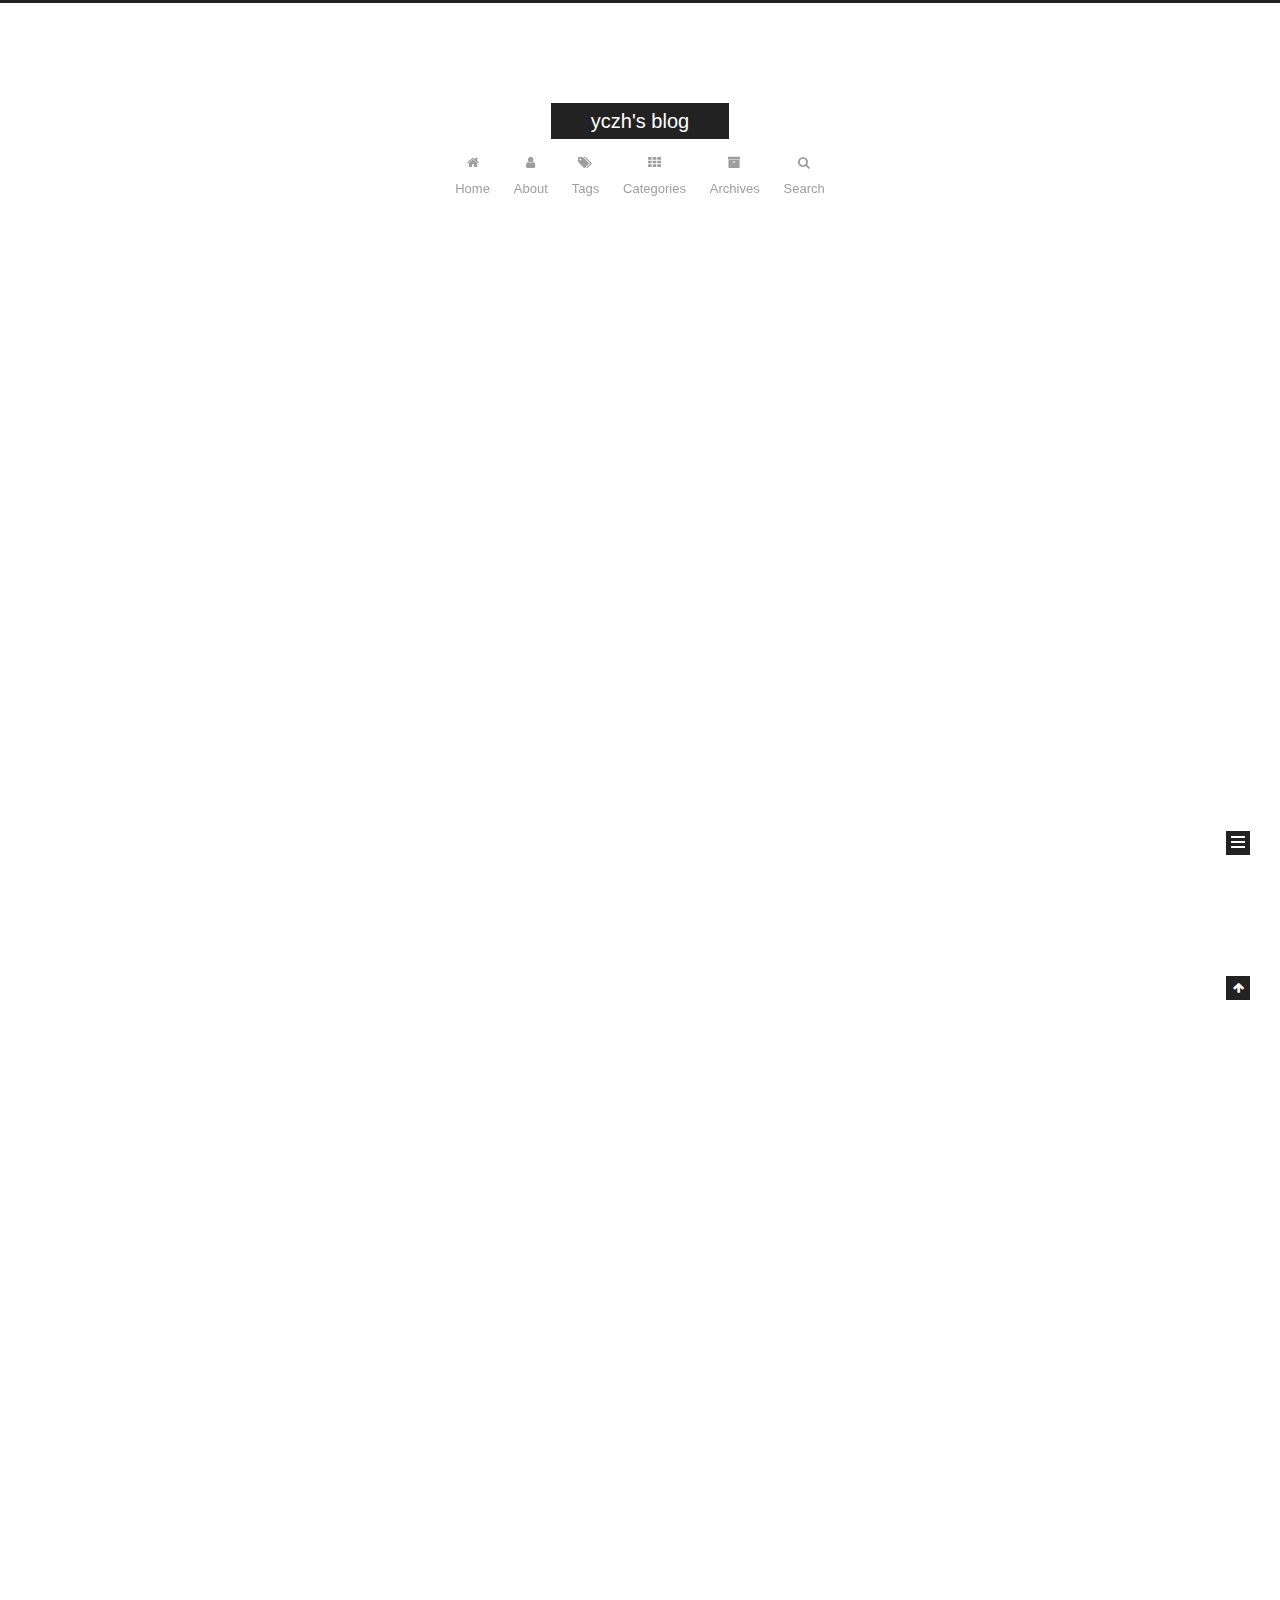
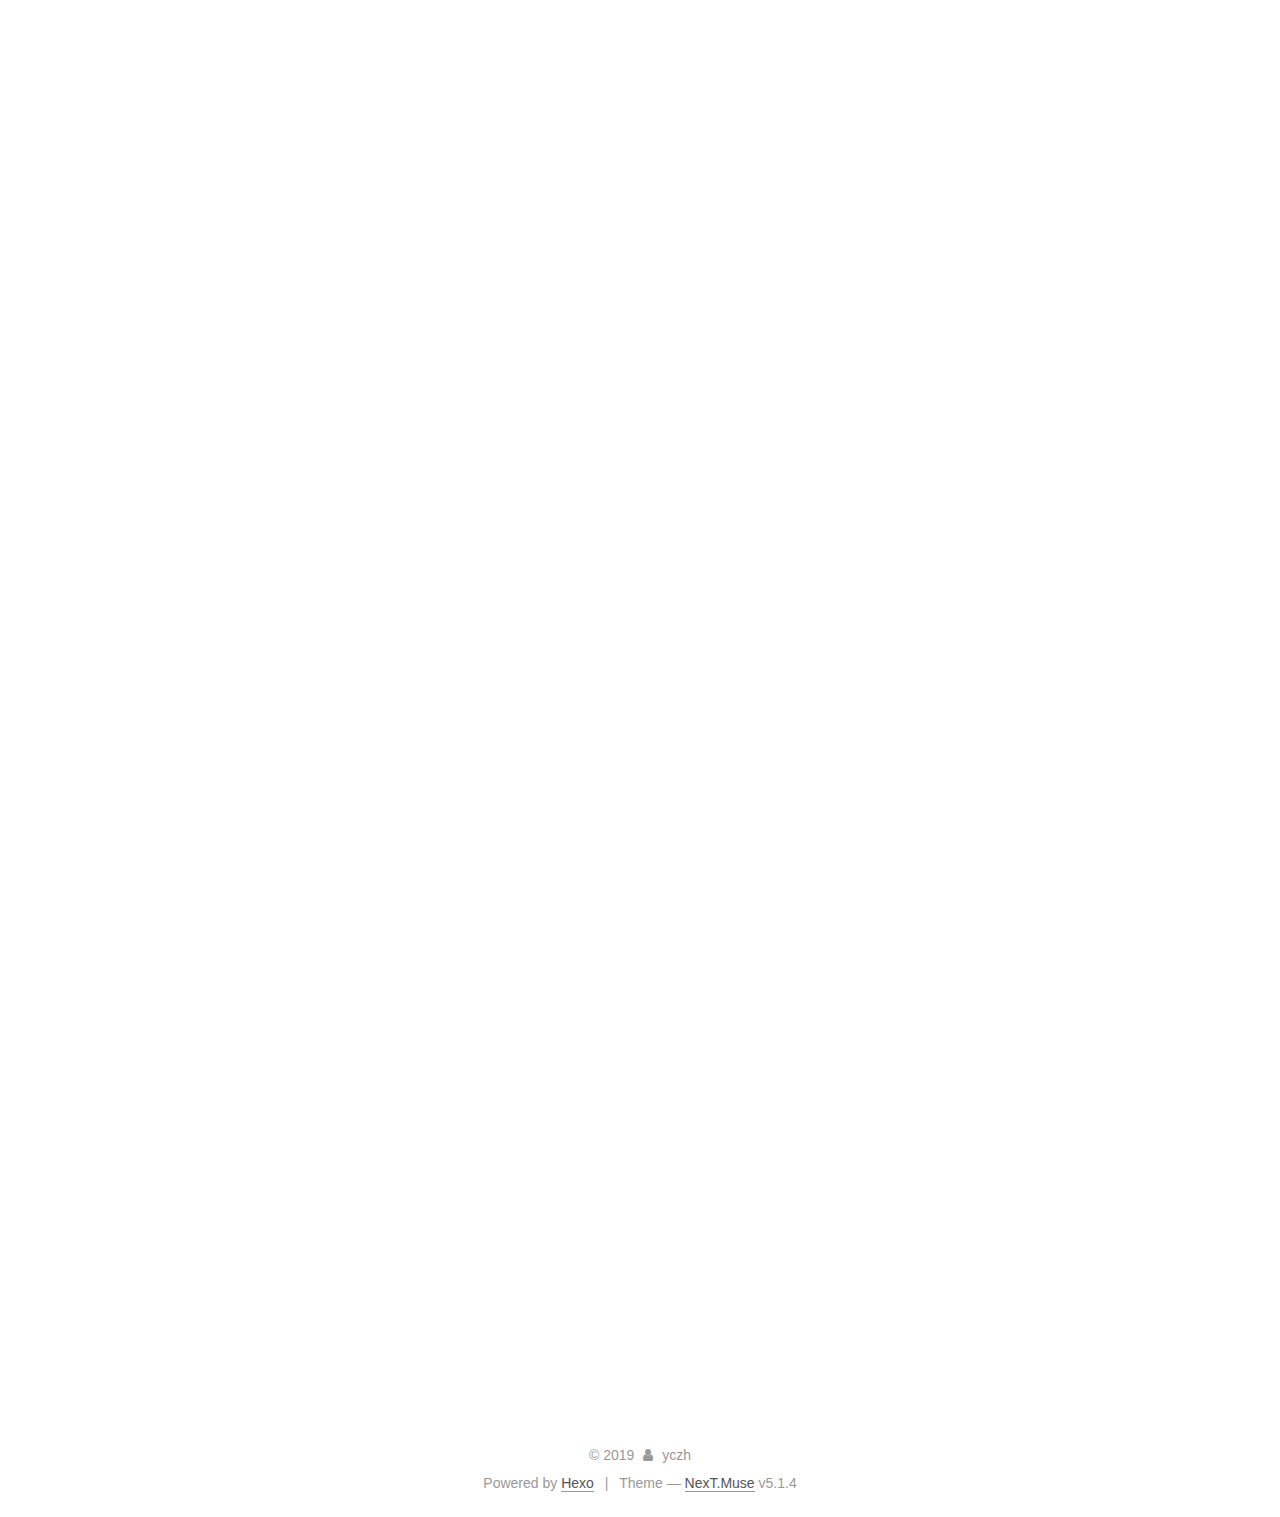
<file: index.html>
<!DOCTYPE html>



  


<html class="theme-next muse use-motion" lang>
<head><meta name="generator" content="Hexo 3.8.0">
  <meta charset="UTF-8">
<meta http-equiv="X-UA-Compatible" content="IE=edge">
<meta name="viewport" content="width=device-width, initial-scale=1, maximum-scale=1">
<meta name="theme-color" content="#222">









<meta http-equiv="Cache-Control" content="no-transform">
<meta http-equiv="Cache-Control" content="no-siteapp">
















  
  
  <link href="/lib/fancybox/source/jquery.fancybox.css?v=2.1.5" rel="stylesheet" type="text/css">







<link href="/lib/font-awesome/css/font-awesome.min.css?v=4.6.2" rel="stylesheet" type="text/css">

<link href="/css/main.css?v=5.1.4" rel="stylesheet" type="text/css">


  <link rel="apple-touch-icon" sizes="180x180" href="/images/apple-touch-icon-next.png?v=5.1.4">


  <link rel="icon" type="image/png" sizes="32x32" href="/images/favicon-32x32-next.png?v=5.1.4">


  <link rel="icon" type="image/png" sizes="16x16" href="/images/favicon-16x16-next.png?v=5.1.4">


  <link rel="mask-icon" href="/images/logo.svg?v=5.1.4" color="#222">





  <meta name="keywords" content="你讓我猜 猜中會有獎 獎我的手表上面時針倒轉">










<meta property="og:type" content="website">
<meta property="og:title" content="yczh&#39;s blog">
<meta property="og:url" content="http://yoursite.com/index.html">
<meta property="og:site_name" content="yczh&#39;s blog">
<meta property="og:locale" content="default">
<meta name="twitter:card" content="summary">
<meta name="twitter:title" content="yczh&#39;s blog">



<script type="text/javascript" id="hexo.configurations">
  var NexT = window.NexT || {};
  var CONFIG = {
    root: '/',
    scheme: 'Muse',
    version: '5.1.4',
    sidebar: {"position":"left","display":"post","offset":12,"b2t":false,"scrollpercent":false,"onmobile":false},
    fancybox: true,
    tabs: true,
    motion: {"enable":true,"async":false,"transition":{"post_block":"fadeIn","post_header":"slideDownIn","post_body":"slideDownIn","coll_header":"slideLeftIn","sidebar":"slideUpIn"}},
    duoshuo: {
      userId: '0',
      author: 'Author'
    },
    algolia: {
      applicationID: '',
      apiKey: '',
      indexName: '',
      hits: {"per_page":10},
      labels: {"input_placeholder":"Search for Posts","hits_empty":"We didn't find any results for the search: ${query}","hits_stats":"${hits} results found in ${time} ms"}
    }
  };
</script>



  <link rel="canonical" href="http://yoursite.com/">





  <title>yczh's blog</title>
  








</head>

<body itemscope itemtype="http://schema.org/WebPage" lang="default">

  
  
    
  

  <div class="container sidebar-position-left 
  page-home">
    <div class="headband"></div>

    <header id="header" class="header" itemscope itemtype="http://schema.org/WPHeader">
      <div class="header-inner"><div class="site-brand-wrapper">
  <div class="site-meta ">
    

    <div class="custom-logo-site-title">
      <a href="/" class="brand" rel="start">
        <span class="logo-line-before"><i></i></span>
        <span class="site-title">yczh's blog</span>
        <span class="logo-line-after"><i></i></span>
      </a>
    </div>
      
        <p class="site-subtitle"></p>
      
  </div>

  <div class="site-nav-toggle">
    <button>
      <span class="btn-bar"></span>
      <span class="btn-bar"></span>
      <span class="btn-bar"></span>
    </button>
  </div>
</div>

<nav class="site-nav">
  

  
    <ul id="menu" class="menu">
      
        
        <li class="menu-item menu-item-home">
          <a href="/" rel="section">
            
              <i class="menu-item-icon fa fa-fw fa-home"></i> <br>
            
            Home
          </a>
        </li>
      
        
        <li class="menu-item menu-item-about">
          <a href="/about/" rel="section">
            
              <i class="menu-item-icon fa fa-fw fa-user"></i> <br>
            
            About
          </a>
        </li>
      
        
        <li class="menu-item menu-item-tags">
          <a href="/tags/" rel="section">
            
              <i class="menu-item-icon fa fa-fw fa-tags"></i> <br>
            
            Tags
          </a>
        </li>
      
        
        <li class="menu-item menu-item-categories">
          <a href="/categories/" rel="section">
            
              <i class="menu-item-icon fa fa-fw fa-th"></i> <br>
            
            Categories
          </a>
        </li>
      
        
        <li class="menu-item menu-item-archives">
          <a href="/archives/" rel="section">
            
              <i class="menu-item-icon fa fa-fw fa-archive"></i> <br>
            
            Archives
          </a>
        </li>
      

      
        <li class="menu-item menu-item-search">
          
            <a href="javascript:;" class="popup-trigger">
          
            
              <i class="menu-item-icon fa fa-search fa-fw"></i> <br>
            
            Search
          </a>
        </li>
      
    </ul>
  

  
    <div class="site-search">
      
  <div class="popup search-popup local-search-popup">
  <div class="local-search-header clearfix">
    <span class="search-icon">
      <i class="fa fa-search"></i>
    </span>
    <span class="popup-btn-close">
      <i class="fa fa-times-circle"></i>
    </span>
    <div class="local-search-input-wrapper">
      <input autocomplete="off" placeholder="Searching..." spellcheck="false" type="text" id="local-search-input">
    </div>
  </div>
  <div id="local-search-result"></div>
</div>



    </div>
  
</nav>



 </div>
    </header>

    <main id="main" class="main">
      <div class="main-inner">
        <div class="content-wrap">
          <div id="content" class="content">
            
  <section id="posts" class="posts-expand">
    
      

  

  
  
  

  <article class="post post-type-normal" itemscope itemtype="http://schema.org/Article">
  
  
  
  <div class="post-block">
    <link itemprop="mainEntityOfPage" href="http://yoursite.com/2019/05/29/用虚拟机配置linux的坑/">

    <span hidden itemprop="author" itemscope itemtype="http://schema.org/Person">
      <meta itemprop="name" content="yczh">
      <meta itemprop="description" content>
      <meta itemprop="image" content="/images/avatar.gif">
    </span>

    <span hidden itemprop="publisher" itemscope itemtype="http://schema.org/Organization">
      <meta itemprop="name" content="yczh's blog">
    </span>

    
      <header class="post-header">

        
        
          <h1 class="post-title" itemprop="name headline">
                
                <a class="post-title-link" href="/2019/05/29/用虚拟机配置linux的坑/" itemprop="url">在macOS用虚拟机配置linux的坑</a></h1>
        

        <div class="post-meta">
          <span class="post-time">
            
              <span class="post-meta-item-icon">
                <i class="fa fa-calendar-o"></i>
              </span>
              
                <span class="post-meta-item-text">Posted on</span>
              
              <time title="Post created" itemprop="dateCreated datePublished" datetime="2019-05-29T15:45:46+08:00">
                2019-05-29
              </time>
            

            

            
          </span>

          

          
            
          

          
          

          

          

          

        </div>
      </header>
    

    
    
    
    <div class="post-body" itemprop="articleBody">

      
      

      
        
          
            <h3 id="准备"><a href="#准备" class="headerlink" title="准备"></a>准备</h3><ul>
<li>macOS Mojave 10.14.4</li>
<li>VMware Fusion 11</li>
<li>Centos 7 镜像</li>
</ul>
<h3 id="配置"><a href="#配置" class="headerlink" title="配置"></a>配置</h3><p>安装vmware 选择镜像安装。</p>
<p>问题：</p>
<ul>
<li>找不到可以连接的有效对等进程</li>
</ul>
<p>系统偏好设置-&gt;安全性与隐私-&gt;开锁，允许vmware</p>
<ul>
<li>鼠标键盘输入没有反应</li>
</ul>
<p>系统偏好设置-&gt;安全性与隐私-&gt;隐私-&gt;辅助功能允许vmware</p>
<p>之后配置网络。</p>
<figure class="highlight shell"><table><tr><td class="gutter"><pre><span class="line">1</span><br></pre></td><td class="code"><pre><span class="line">cd /etc/sysconfig/network-scripts</span><br></pre></td></tr></table></figure>
<p>找到一个名字类似于ifcfg-ens123的文件，一般名字不一样。vi编辑</p>
<p>ONBOOT=no 改成yes</p>
<p>然后随便ping一下，应该就可以了。</p>

          
        
      
    </div>
    
    
    

    

    

    

    <footer class="post-footer">
      

      

      

      
      
        <div class="post-eof"></div>
      
    </footer>
  </div>
  
  
  
  </article>


    
      

  

  
  
  

  <article class="post post-type-normal" itemscope itemtype="http://schema.org/Article">
  
  
  
  <div class="post-block">
    <link itemprop="mainEntityOfPage" href="http://yoursite.com/2019/05/03/Test/">

    <span hidden itemprop="author" itemscope itemtype="http://schema.org/Person">
      <meta itemprop="name" content="yczh">
      <meta itemprop="description" content>
      <meta itemprop="image" content="/images/avatar.gif">
    </span>

    <span hidden itemprop="publisher" itemscope itemtype="http://schema.org/Organization">
      <meta itemprop="name" content="yczh's blog">
    </span>

    
      <header class="post-header">

        
        
          <h1 class="post-title" itemprop="name headline">
                
                <a class="post-title-link" href="/2019/05/03/Test/" itemprop="url">用hexo+github page建博客总结</a></h1>
        

        <div class="post-meta">
          <span class="post-time">
            
              <span class="post-meta-item-icon">
                <i class="fa fa-calendar-o"></i>
              </span>
              
                <span class="post-meta-item-text">Posted on</span>
              
              <time title="Post created" itemprop="dateCreated datePublished" datetime="2019-05-03T22:17:58+08:00">
                2019-05-03
              </time>
            

            

            
          </span>

          
            <span class="post-category">
            
              <span class="post-meta-divider">|</span>
            
              <span class="post-meta-item-icon">
                <i class="fa fa-folder-o"></i>
              </span>
              
                <span class="post-meta-item-text">In</span>
              
              
                <span itemprop="about" itemscope itemtype="http://schema.org/Thing">
                  <a href="/categories/hexo/" itemprop="url" rel="index">
                    <span itemprop="name">hexo</span>
                  </a>
                </span>

                
                
              
            </span>
          

          
            
          

          
          

          

          

          

        </div>
      </header>
    

    
    
    
    <div class="post-body" itemprop="articleBody">

      
      

      
        
          
            <h3 id="总结"><a href="#总结" class="headerlink" title="总结"></a>总结</h3><p>GitHub pages是用户托管在GitHub上的静态网页，我们可以免费使用GitHub提供的域名。hexo是一个自动生成静态网页博客的引擎。只需要在本地用hexo生成博客的静态网页，然后用hexo部署到GitHub仓库，就可以自动生成个人网站。</p>
<h4 id="环境配置"><a href="#环境配置" class="headerlink" title="环境配置"></a>环境配置</h4><ol>
<li>node.js</li>
<li>git</li>
</ol>
<h5 id="安装node-js"><a href="#安装node-js" class="headerlink" title="安装node.js"></a>安装node.js</h5><ol>
<li><p>先安装nvm， 终端输入</p>
<figure class="highlight shell"><table><tr><td class="gutter"><pre><span class="line">1</span><br></pre></td><td class="code"><pre><span class="line"><span class="meta">$</span><span class="bash"> curl -o- https://raw.githubusercontent.com/creationix/nvm/v0.25.2/install.sh | bash</span></span><br></pre></td></tr></table></figure>
</li>
<li><p>安装npm，也可以再安装cnpm用淘宝的源，下载速度会快一点</p>
<figure class="highlight shell"><table><tr><td class="gutter"><pre><span class="line">1</span><br><span class="line">2</span><br></pre></td><td class="code"><pre><span class="line"><span class="meta">$</span><span class="bash"> nvm install 6.9  </span></span><br><span class="line"><span class="meta">$</span><span class="bash"> npm install -g cnpm --registry=https://registry.npm.taobao.org</span></span><br></pre></td></tr></table></figure>
</li>
</ol>
<h5 id="配置ssh连接"><a href="#配置ssh连接" class="headerlink" title="配置ssh连接"></a>配置ssh连接</h5><p>参考 <a href="https://segmentfault.com/a/1190000002645623" target="_blank" rel="noopener">git-ssh 配置和使用</a></p>
<h4 id="安装-hexo"><a href="#安装-hexo" class="headerlink" title="安装 hexo"></a>安装 hexo</h4><p>终端输入</p>
<figure class="highlight shell"><table><tr><td class="gutter"><pre><span class="line">1</span><br></pre></td><td class="code"><pre><span class="line"><span class="meta">$</span><span class="bash"> npm install hexo-cli -g</span></span><br></pre></td></tr></table></figure>
<p>完成后输入指令查看是否成功</p>
<figure class="highlight shell"><table><tr><td class="gutter"><pre><span class="line">1</span><br></pre></td><td class="code"><pre><span class="line"><span class="meta">$</span><span class="bash"> hexo v</span></span><br></pre></td></tr></table></figure>
<p>在本地新建一个文件夹，用于存放博客的所有数据，包括网页样式和文章数据。</p>
<p>在此目录下输入指令</p>
<figure class="highlight shell"><table><tr><td class="gutter"><pre><span class="line">1</span><br><span class="line">2</span><br></pre></td><td class="code"><pre><span class="line"><span class="meta">$</span><span class="bash"> hexo init</span></span><br><span class="line"><span class="meta">$</span><span class="bash"> npm install</span></span><br></pre></td></tr></table></figure>
<p>至此就完成了hexo初始化。</p>
<figure class="highlight shell"><table><tr><td class="gutter"><pre><span class="line">1</span><br><span class="line">2</span><br></pre></td><td class="code"><pre><span class="line"><span class="meta">$</span><span class="bash"> hexo g </span></span><br><span class="line"><span class="meta">$</span><span class="bash"> hexo s</span></span><br></pre></td></tr></table></figure>
<p>第一次生成静态网页，并在本地浏览，在浏览器输入 localhost:4000查看</p>
<h4 id="部署到GitHub-pages"><a href="#部署到GitHub-pages" class="headerlink" title="部署到GitHub pages"></a>部署到GitHub pages</h4><ul>
<li>首先要保证本地git已经连接到了github（利用ssh）。</li>
<li>然后在GitHub上建立名为”yourname.github.io”的仓库，并设置为public。在options下的github Pages项设置发布github pages。</li>
<li>每次写完文章后，用 hexo g 生成，再用hexo d 部署</li>
</ul>
<h5 id="配置-config-yml"><a href="#配置-config-yml" class="headerlink" title="配置_config.yml"></a>配置_config.yml</h5><blockquote>
<p>deploy:<br>  type: git<br>  repo: <a href="mailto:git@github.com" target="_blank" rel="noopener">git@github.com</a>:yourname/yourname.github.io.git<br>  branch: master</p>
</blockquote>
<p>repo也就是你的ssh地址</p>
<p>安装git部署插件</p>
<figure class="highlight shell"><table><tr><td class="gutter"><pre><span class="line">1</span><br></pre></td><td class="code"><pre><span class="line"><span class="meta">$</span><span class="bash"> npm install hexo-deployer-git --save</span></span><br></pre></td></tr></table></figure>
<p>输入以下指令</p>
<figure class="highlight shell"><table><tr><td class="gutter"><pre><span class="line">1</span><br><span class="line">2</span><br><span class="line">3</span><br></pre></td><td class="code"><pre><span class="line"><span class="meta">$</span><span class="bash"> hexo c</span></span><br><span class="line"><span class="meta">$</span><span class="bash"> hexo g</span></span><br><span class="line"><span class="meta">$</span><span class="bash"> hexo d</span></span><br></pre></td></tr></table></figure>
<ol>
<li>hexo c : clean清除缓存，一般出错之后使用</li>
<li>hexo g : generate 生成静态网页</li>
<li>hexo d : deploy 部署</li>
</ol>
<p>完成部署。</p>

          
        
      
    </div>
    
    
    

    

    

    

    <footer class="post-footer">
      

      

      

      
      
        <div class="post-eof"></div>
      
    </footer>
  </div>
  
  
  
  </article>


    
      

  

  
  
  

  <article class="post post-type-normal" itemscope itemtype="http://schema.org/Article">
  
  
  
  <div class="post-block">
    <link itemprop="mainEntityOfPage" href="http://yoursite.com/2019/05/03/hello-world/">

    <span hidden itemprop="author" itemscope itemtype="http://schema.org/Person">
      <meta itemprop="name" content="yczh">
      <meta itemprop="description" content>
      <meta itemprop="image" content="/images/avatar.gif">
    </span>

    <span hidden itemprop="publisher" itemscope itemtype="http://schema.org/Organization">
      <meta itemprop="name" content="yczh's blog">
    </span>

    
      <header class="post-header">

        
        
          <h1 class="post-title" itemprop="name headline">
                
                <a class="post-title-link" href="/2019/05/03/hello-world/" itemprop="url">Hello World</a></h1>
        

        <div class="post-meta">
          <span class="post-time">
            
              <span class="post-meta-item-icon">
                <i class="fa fa-calendar-o"></i>
              </span>
              
                <span class="post-meta-item-text">Posted on</span>
              
              <time title="Post created" itemprop="dateCreated datePublished" datetime="2019-05-03T18:14:08+08:00">
                2019-05-03
              </time>
            

            

            
          </span>

          

          
            
          

          
          

          

          

          

        </div>
      </header>
    

    
    
    
    <div class="post-body" itemprop="articleBody">

      
      

      
        
          
            <p>Welcome to <a href="https://hexo.io/" target="_blank" rel="noopener">Hexo</a>! This is your very first post. Check <a href="https://hexo.io/docs/" target="_blank" rel="noopener">documentation</a> for more info. If you get any problems when using Hexo, you can find the answer in <a href="https://hexo.io/docs/troubleshooting.html" target="_blank" rel="noopener">troubleshooting</a> or you can ask me on <a href="https://github.com/hexojs/hexo/issues" target="_blank" rel="noopener">GitHub</a>.</p>
<h2 id="Quick-Start"><a href="#Quick-Start" class="headerlink" title="Quick Start"></a>Quick Start</h2><h3 id="Create-a-new-post"><a href="#Create-a-new-post" class="headerlink" title="Create a new post"></a>Create a new post</h3><figure class="highlight bash"><table><tr><td class="gutter"><pre><span class="line">1</span><br></pre></td><td class="code"><pre><span class="line">$ hexo new <span class="string">"My New Post"</span></span><br></pre></td></tr></table></figure>
<p>More info: <a href="https://hexo.io/docs/writing.html" target="_blank" rel="noopener">Writing</a></p>
<h3 id="Run-server"><a href="#Run-server" class="headerlink" title="Run server"></a>Run server</h3><figure class="highlight bash"><table><tr><td class="gutter"><pre><span class="line">1</span><br></pre></td><td class="code"><pre><span class="line">$ hexo server</span><br></pre></td></tr></table></figure>
<p>More info: <a href="https://hexo.io/docs/server.html" target="_blank" rel="noopener">Server</a></p>
<h3 id="Generate-static-files"><a href="#Generate-static-files" class="headerlink" title="Generate static files"></a>Generate static files</h3><figure class="highlight bash"><table><tr><td class="gutter"><pre><span class="line">1</span><br></pre></td><td class="code"><pre><span class="line">$ hexo generate</span><br></pre></td></tr></table></figure>
<p>More info: <a href="https://hexo.io/docs/generating.html" target="_blank" rel="noopener">Generating</a></p>
<h3 id="Deploy-to-remote-sites"><a href="#Deploy-to-remote-sites" class="headerlink" title="Deploy to remote sites"></a>Deploy to remote sites</h3><figure class="highlight bash"><table><tr><td class="gutter"><pre><span class="line">1</span><br></pre></td><td class="code"><pre><span class="line">$ hexo deploy</span><br></pre></td></tr></table></figure>
<p>More info: <a href="https://hexo.io/docs/deployment.html" target="_blank" rel="noopener">Deployment</a></p>

          
        
      
    </div>
    
    
    

    

    

    

    <footer class="post-footer">
      

      

      

      
      
        <div class="post-eof"></div>
      
    </footer>
  </div>
  
  
  
  </article>


    
  </section>

  


          </div>
          


          

        </div>
        
          
  
  <div class="sidebar-toggle">
    <div class="sidebar-toggle-line-wrap">
      <span class="sidebar-toggle-line sidebar-toggle-line-first"></span>
      <span class="sidebar-toggle-line sidebar-toggle-line-middle"></span>
      <span class="sidebar-toggle-line sidebar-toggle-line-last"></span>
    </div>
  </div>

  <aside id="sidebar" class="sidebar">
    
    <div class="sidebar-inner">

      

      

      <section class="site-overview-wrap sidebar-panel sidebar-panel-active">
        <div class="site-overview">
          <div class="site-author motion-element" itemprop="author" itemscope itemtype="http://schema.org/Person">
            
              <p class="site-author-name" itemprop="name">yczh</p>
              <p class="site-description motion-element" itemprop="description"></p>
          </div>

          <nav class="site-state motion-element">

            
              <div class="site-state-item site-state-posts">
              
                <a href="/archives/">
              
                  <span class="site-state-item-count">3</span>
                  <span class="site-state-item-name">posts</span>
                </a>
              </div>
            

            
              
              
              <div class="site-state-item site-state-categories">
                <a href="/categories/index.html">
                  <span class="site-state-item-count">1</span>
                  <span class="site-state-item-name">categories</span>
                </a>
              </div>
            

            
              
              
              <div class="site-state-item site-state-tags">
                <a href="/tags/index.html">
                  <span class="site-state-item-count">1</span>
                  <span class="site-state-item-name">tags</span>
                </a>
              </div>
            

          </nav>

          

          

          
          

          
          

          

        </div>
      </section>

      

      

    </div>
  </aside>


        
      </div>
    </main>

    <footer id="footer" class="footer">
      <div class="footer-inner">
        <div class="copyright">&copy; <span itemprop="copyrightYear">2019</span>
  <span class="with-love">
    <i class="fa fa-user"></i>
  </span>
  <span class="author" itemprop="copyrightHolder">yczh</span>

  
</div>


  <div class="powered-by">Powered by <a class="theme-link" target="_blank" href="https://hexo.io">Hexo</a></div>



  <span class="post-meta-divider">|</span>



  <div class="theme-info">Theme &mdash; <a class="theme-link" target="_blank" href="https://github.com/iissnan/hexo-theme-next">NexT.Muse</a> v5.1.4</div>




        







        
      </div>
    </footer>

    
      <div class="back-to-top">
        <i class="fa fa-arrow-up"></i>
        
      </div>
    

    

  </div>

  

<script type="text/javascript">
  if (Object.prototype.toString.call(window.Promise) !== '[object Function]') {
    window.Promise = null;
  }
</script>









  












  
  
    <script type="text/javascript" src="/lib/jquery/index.js?v=2.1.3"></script>
  

  
  
    <script type="text/javascript" src="/lib/fastclick/lib/fastclick.min.js?v=1.0.6"></script>
  

  
  
    <script type="text/javascript" src="/lib/jquery_lazyload/jquery.lazyload.js?v=1.9.7"></script>
  

  
  
    <script type="text/javascript" src="/lib/velocity/velocity.min.js?v=1.2.1"></script>
  

  
  
    <script type="text/javascript" src="/lib/velocity/velocity.ui.min.js?v=1.2.1"></script>
  

  
  
    <script type="text/javascript" src="/lib/fancybox/source/jquery.fancybox.pack.js?v=2.1.5"></script>
  


  


  <script type="text/javascript" src="/js/src/utils.js?v=5.1.4"></script>

  <script type="text/javascript" src="/js/src/motion.js?v=5.1.4"></script>



  
  

  

  


  <script type="text/javascript" src="/js/src/bootstrap.js?v=5.1.4"></script>



  


  




	





  





  












  

  <script type="text/javascript">
    // Popup Window;
    var isfetched = false;
    var isXml = true;
    // Search DB path;
    var search_path = "search.xml";
    if (search_path.length === 0) {
      search_path = "search.xml";
    } else if (/json$/i.test(search_path)) {
      isXml = false;
    }
    var path = "/" + search_path;
    // monitor main search box;

    var onPopupClose = function (e) {
      $('.popup').hide();
      $('#local-search-input').val('');
      $('.search-result-list').remove();
      $('#no-result').remove();
      $(".local-search-pop-overlay").remove();
      $('body').css('overflow', '');
    }

    function proceedsearch() {
      $("body")
        .append('<div class="search-popup-overlay local-search-pop-overlay"></div>')
        .css('overflow', 'hidden');
      $('.search-popup-overlay').click(onPopupClose);
      $('.popup').toggle();
      var $localSearchInput = $('#local-search-input');
      $localSearchInput.attr("autocapitalize", "none");
      $localSearchInput.attr("autocorrect", "off");
      $localSearchInput.focus();
    }

    // search function;
    var searchFunc = function(path, search_id, content_id) {
      'use strict';

      // start loading animation
      $("body")
        .append('<div class="search-popup-overlay local-search-pop-overlay">' +
          '<div id="search-loading-icon">' +
          '<i class="fa fa-spinner fa-pulse fa-5x fa-fw"></i>' +
          '</div>' +
          '</div>')
        .css('overflow', 'hidden');
      $("#search-loading-icon").css('margin', '20% auto 0 auto').css('text-align', 'center');

      $.ajax({
        url: path,
        dataType: isXml ? "xml" : "json",
        async: true,
        success: function(res) {
          // get the contents from search data
          isfetched = true;
          $('.popup').detach().appendTo('.header-inner');
          var datas = isXml ? $("entry", res).map(function() {
            return {
              title: $("title", this).text(),
              content: $("content",this).text(),
              url: $("url" , this).text()
            };
          }).get() : res;
          var input = document.getElementById(search_id);
          var resultContent = document.getElementById(content_id);
          var inputEventFunction = function() {
            var searchText = input.value.trim().toLowerCase();
            var keywords = searchText.split(/[\s\-]+/);
            if (keywords.length > 1) {
              keywords.push(searchText);
            }
            var resultItems = [];
            if (searchText.length > 0) {
              // perform local searching
              datas.forEach(function(data) {
                var isMatch = false;
                var hitCount = 0;
                var searchTextCount = 0;
                var title = data.title.trim();
                var titleInLowerCase = title.toLowerCase();
                var content = data.content.trim().replace(/<[^>]+>/g,"");
                var contentInLowerCase = content.toLowerCase();
                var articleUrl = decodeURIComponent(data.url);
                var indexOfTitle = [];
                var indexOfContent = [];
                // only match articles with not empty titles
                if(title != '') {
                  keywords.forEach(function(keyword) {
                    function getIndexByWord(word, text, caseSensitive) {
                      var wordLen = word.length;
                      if (wordLen === 0) {
                        return [];
                      }
                      var startPosition = 0, position = [], index = [];
                      if (!caseSensitive) {
                        text = text.toLowerCase();
                        word = word.toLowerCase();
                      }
                      while ((position = text.indexOf(word, startPosition)) > -1) {
                        index.push({position: position, word: word});
                        startPosition = position + wordLen;
                      }
                      return index;
                    }

                    indexOfTitle = indexOfTitle.concat(getIndexByWord(keyword, titleInLowerCase, false));
                    indexOfContent = indexOfContent.concat(getIndexByWord(keyword, contentInLowerCase, false));
                  });
                  if (indexOfTitle.length > 0 || indexOfContent.length > 0) {
                    isMatch = true;
                    hitCount = indexOfTitle.length + indexOfContent.length;
                  }
                }

                // show search results

                if (isMatch) {
                  // sort index by position of keyword

                  [indexOfTitle, indexOfContent].forEach(function (index) {
                    index.sort(function (itemLeft, itemRight) {
                      if (itemRight.position !== itemLeft.position) {
                        return itemRight.position - itemLeft.position;
                      } else {
                        return itemLeft.word.length - itemRight.word.length;
                      }
                    });
                  });

                  // merge hits into slices

                  function mergeIntoSlice(text, start, end, index) {
                    var item = index[index.length - 1];
                    var position = item.position;
                    var word = item.word;
                    var hits = [];
                    var searchTextCountInSlice = 0;
                    while (position + word.length <= end && index.length != 0) {
                      if (word === searchText) {
                        searchTextCountInSlice++;
                      }
                      hits.push({position: position, length: word.length});
                      var wordEnd = position + word.length;

                      // move to next position of hit

                      index.pop();
                      while (index.length != 0) {
                        item = index[index.length - 1];
                        position = item.position;
                        word = item.word;
                        if (wordEnd > position) {
                          index.pop();
                        } else {
                          break;
                        }
                      }
                    }
                    searchTextCount += searchTextCountInSlice;
                    return {
                      hits: hits,
                      start: start,
                      end: end,
                      searchTextCount: searchTextCountInSlice
                    };
                  }

                  var slicesOfTitle = [];
                  if (indexOfTitle.length != 0) {
                    slicesOfTitle.push(mergeIntoSlice(title, 0, title.length, indexOfTitle));
                  }

                  var slicesOfContent = [];
                  while (indexOfContent.length != 0) {
                    var item = indexOfContent[indexOfContent.length - 1];
                    var position = item.position;
                    var word = item.word;
                    // cut out 100 characters
                    var start = position - 20;
                    var end = position + 80;
                    if(start < 0){
                      start = 0;
                    }
                    if (end < position + word.length) {
                      end = position + word.length;
                    }
                    if(end > content.length){
                      end = content.length;
                    }
                    slicesOfContent.push(mergeIntoSlice(content, start, end, indexOfContent));
                  }

                  // sort slices in content by search text's count and hits' count

                  slicesOfContent.sort(function (sliceLeft, sliceRight) {
                    if (sliceLeft.searchTextCount !== sliceRight.searchTextCount) {
                      return sliceRight.searchTextCount - sliceLeft.searchTextCount;
                    } else if (sliceLeft.hits.length !== sliceRight.hits.length) {
                      return sliceRight.hits.length - sliceLeft.hits.length;
                    } else {
                      return sliceLeft.start - sliceRight.start;
                    }
                  });

                  // select top N slices in content

                  var upperBound = parseInt('1');
                  if (upperBound >= 0) {
                    slicesOfContent = slicesOfContent.slice(0, upperBound);
                  }

                  // highlight title and content

                  function highlightKeyword(text, slice) {
                    var result = '';
                    var prevEnd = slice.start;
                    slice.hits.forEach(function (hit) {
                      result += text.substring(prevEnd, hit.position);
                      var end = hit.position + hit.length;
                      result += '<b class="search-keyword">' + text.substring(hit.position, end) + '</b>';
                      prevEnd = end;
                    });
                    result += text.substring(prevEnd, slice.end);
                    return result;
                  }

                  var resultItem = '';

                  if (slicesOfTitle.length != 0) {
                    resultItem += "<li><a href='" + articleUrl + "' class='search-result-title'>" + highlightKeyword(title, slicesOfTitle[0]) + "</a>";
                  } else {
                    resultItem += "<li><a href='" + articleUrl + "' class='search-result-title'>" + title + "</a>";
                  }

                  slicesOfContent.forEach(function (slice) {
                    resultItem += "<a href='" + articleUrl + "'>" +
                      "<p class=\"search-result\">" + highlightKeyword(content, slice) +
                      "...</p>" + "</a>";
                  });

                  resultItem += "</li>";
                  resultItems.push({
                    item: resultItem,
                    searchTextCount: searchTextCount,
                    hitCount: hitCount,
                    id: resultItems.length
                  });
                }
              })
            };
            if (keywords.length === 1 && keywords[0] === "") {
              resultContent.innerHTML = '<div id="no-result"><i class="fa fa-search fa-5x" /></div>'
            } else if (resultItems.length === 0) {
              resultContent.innerHTML = '<div id="no-result"><i class="fa fa-frown-o fa-5x" /></div>'
            } else {
              resultItems.sort(function (resultLeft, resultRight) {
                if (resultLeft.searchTextCount !== resultRight.searchTextCount) {
                  return resultRight.searchTextCount - resultLeft.searchTextCount;
                } else if (resultLeft.hitCount !== resultRight.hitCount) {
                  return resultRight.hitCount - resultLeft.hitCount;
                } else {
                  return resultRight.id - resultLeft.id;
                }
              });
              var searchResultList = '<ul class=\"search-result-list\">';
              resultItems.forEach(function (result) {
                searchResultList += result.item;
              })
              searchResultList += "</ul>";
              resultContent.innerHTML = searchResultList;
            }
          }

          if ('auto' === 'auto') {
            input.addEventListener('input', inputEventFunction);
          } else {
            $('.search-icon').click(inputEventFunction);
            input.addEventListener('keypress', function (event) {
              if (event.keyCode === 13) {
                inputEventFunction();
              }
            });
          }

          // remove loading animation
          $(".local-search-pop-overlay").remove();
          $('body').css('overflow', '');

          proceedsearch();
        }
      });
    }

    // handle and trigger popup window;
    $('.popup-trigger').click(function(e) {
      e.stopPropagation();
      if (isfetched === false) {
        searchFunc(path, 'local-search-input', 'local-search-result');
      } else {
        proceedsearch();
      };
    });

    $('.popup-btn-close').click(onPopupClose);
    $('.popup').click(function(e){
      e.stopPropagation();
    });
    $(document).on('keyup', function (event) {
      var shouldDismissSearchPopup = event.which === 27 &&
        $('.search-popup').is(':visible');
      if (shouldDismissSearchPopup) {
        onPopupClose();
      }
    });
  </script>





  

  

  

  
  

  

  

  

</body>
</html>
</file>
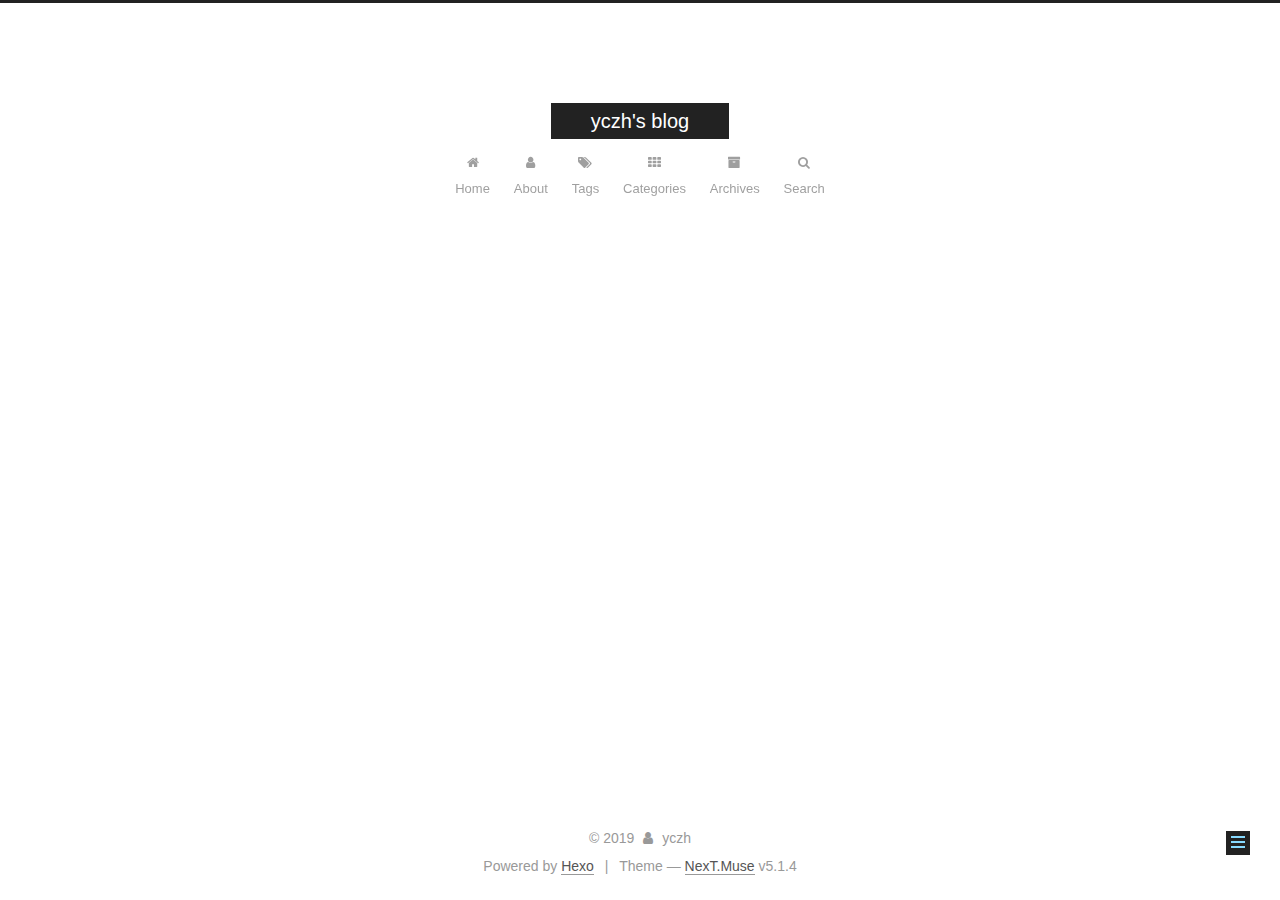
<file: about/index.html>
<!DOCTYPE html>



  


<html class="theme-next muse use-motion" lang>
<head><meta name="generator" content="Hexo 3.8.0">
  <meta charset="UTF-8">
<meta http-equiv="X-UA-Compatible" content="IE=edge">
<meta name="viewport" content="width=device-width, initial-scale=1, maximum-scale=1">
<meta name="theme-color" content="#222">









<meta http-equiv="Cache-Control" content="no-transform">
<meta http-equiv="Cache-Control" content="no-siteapp">
















  
  
  <link href="/lib/fancybox/source/jquery.fancybox.css?v=2.1.5" rel="stylesheet" type="text/css">







<link href="/lib/font-awesome/css/font-awesome.min.css?v=4.6.2" rel="stylesheet" type="text/css">

<link href="/css/main.css?v=5.1.4" rel="stylesheet" type="text/css">


  <link rel="apple-touch-icon" sizes="180x180" href="/images/apple-touch-icon-next.png?v=5.1.4">


  <link rel="icon" type="image/png" sizes="32x32" href="/images/favicon-32x32-next.png?v=5.1.4">


  <link rel="icon" type="image/png" sizes="16x16" href="/images/favicon-16x16-next.png?v=5.1.4">


  <link rel="mask-icon" href="/images/logo.svg?v=5.1.4" color="#222">





  <meta name="keywords" content="你讓我猜 猜中會有獎 獎我的手表上面時針倒轉">










<meta name="description" content="关于test">
<meta property="og:type" content="website">
<meta property="og:title" content="about">
<meta property="og:url" content="http://yoursite.com/about/index.html">
<meta property="og:site_name" content="yczh&#39;s blog">
<meta property="og:description" content="关于test">
<meta property="og:locale" content="default">
<meta property="og:updated_time" content="2019-05-05T04:27:09.932Z">
<meta name="twitter:card" content="summary">
<meta name="twitter:title" content="about">
<meta name="twitter:description" content="关于test">



<script type="text/javascript" id="hexo.configurations">
  var NexT = window.NexT || {};
  var CONFIG = {
    root: '/',
    scheme: 'Muse',
    version: '5.1.4',
    sidebar: {"position":"left","display":"post","offset":12,"b2t":false,"scrollpercent":false,"onmobile":false},
    fancybox: true,
    tabs: true,
    motion: {"enable":true,"async":false,"transition":{"post_block":"fadeIn","post_header":"slideDownIn","post_body":"slideDownIn","coll_header":"slideLeftIn","sidebar":"slideUpIn"}},
    duoshuo: {
      userId: '0',
      author: 'Author'
    },
    algolia: {
      applicationID: '',
      apiKey: '',
      indexName: '',
      hits: {"per_page":10},
      labels: {"input_placeholder":"Search for Posts","hits_empty":"We didn't find any results for the search: ${query}","hits_stats":"${hits} results found in ${time} ms"}
    }
  };
</script>



  <link rel="canonical" href="http://yoursite.com/about/">





  <title>about | yczh's blog</title>
  








</head>

<body itemscope itemtype="http://schema.org/WebPage" lang="default">

  
  
    
  

  <div class="container sidebar-position-left page-post-detail">
    <div class="headband"></div>

    <header id="header" class="header" itemscope itemtype="http://schema.org/WPHeader">
      <div class="header-inner"><div class="site-brand-wrapper">
  <div class="site-meta ">
    

    <div class="custom-logo-site-title">
      <a href="/" class="brand" rel="start">
        <span class="logo-line-before"><i></i></span>
        <span class="site-title">yczh's blog</span>
        <span class="logo-line-after"><i></i></span>
      </a>
    </div>
      
        <p class="site-subtitle"></p>
      
  </div>

  <div class="site-nav-toggle">
    <button>
      <span class="btn-bar"></span>
      <span class="btn-bar"></span>
      <span class="btn-bar"></span>
    </button>
  </div>
</div>

<nav class="site-nav">
  

  
    <ul id="menu" class="menu">
      
        
        <li class="menu-item menu-item-home">
          <a href="/" rel="section">
            
              <i class="menu-item-icon fa fa-fw fa-home"></i> <br>
            
            Home
          </a>
        </li>
      
        
        <li class="menu-item menu-item-about">
          <a href="/about/" rel="section">
            
              <i class="menu-item-icon fa fa-fw fa-user"></i> <br>
            
            About
          </a>
        </li>
      
        
        <li class="menu-item menu-item-tags">
          <a href="/tags/" rel="section">
            
              <i class="menu-item-icon fa fa-fw fa-tags"></i> <br>
            
            Tags
          </a>
        </li>
      
        
        <li class="menu-item menu-item-categories">
          <a href="/categories/" rel="section">
            
              <i class="menu-item-icon fa fa-fw fa-th"></i> <br>
            
            Categories
          </a>
        </li>
      
        
        <li class="menu-item menu-item-archives">
          <a href="/archives/" rel="section">
            
              <i class="menu-item-icon fa fa-fw fa-archive"></i> <br>
            
            Archives
          </a>
        </li>
      

      
        <li class="menu-item menu-item-search">
          
            <a href="javascript:;" class="popup-trigger">
          
            
              <i class="menu-item-icon fa fa-search fa-fw"></i> <br>
            
            Search
          </a>
        </li>
      
    </ul>
  

  
    <div class="site-search">
      
  <div class="popup search-popup local-search-popup">
  <div class="local-search-header clearfix">
    <span class="search-icon">
      <i class="fa fa-search"></i>
    </span>
    <span class="popup-btn-close">
      <i class="fa fa-times-circle"></i>
    </span>
    <div class="local-search-input-wrapper">
      <input autocomplete="off" placeholder="Searching..." spellcheck="false" type="text" id="local-search-input">
    </div>
  </div>
  <div id="local-search-result"></div>
</div>



    </div>
  
</nav>



 </div>
    </header>

    <main id="main" class="main">
      <div class="main-inner">
        <div class="content-wrap">
          <div id="content" class="content">
            

  <div id="posts" class="posts-expand">
    
    
    
    <div class="post-block page">
      <header class="post-header">

	<h1 class="post-title" itemprop="name headline">about</h1>



</header>

      
      
      
      <div class="post-body">
        
        
          <h3 id="关于"><a href="#关于" class="headerlink" title="关于"></a>关于</h3><p>test</p>

        
      </div>
      
      
      
    </div>
    
    
    
  </div>


          </div>
          


          

  



        </div>
        
          
  
  <div class="sidebar-toggle">
    <div class="sidebar-toggle-line-wrap">
      <span class="sidebar-toggle-line sidebar-toggle-line-first"></span>
      <span class="sidebar-toggle-line sidebar-toggle-line-middle"></span>
      <span class="sidebar-toggle-line sidebar-toggle-line-last"></span>
    </div>
  </div>

  <aside id="sidebar" class="sidebar">
    
    <div class="sidebar-inner">

      

      
        <ul class="sidebar-nav motion-element">
          <li class="sidebar-nav-toc sidebar-nav-active" data-target="post-toc-wrap">
            Table of Contents
          </li>
          <li class="sidebar-nav-overview" data-target="site-overview-wrap">
            Overview
          </li>
        </ul>
      

      <section class="site-overview-wrap sidebar-panel">
        <div class="site-overview">
          <div class="site-author motion-element" itemprop="author" itemscope itemtype="http://schema.org/Person">
            
              <p class="site-author-name" itemprop="name">yczh</p>
              <p class="site-description motion-element" itemprop="description"></p>
          </div>

          <nav class="site-state motion-element">

            
              <div class="site-state-item site-state-posts">
              
                <a href="/archives/">
              
                  <span class="site-state-item-count">2</span>
                  <span class="site-state-item-name">posts</span>
                </a>
              </div>
            

            
              
              
              <div class="site-state-item site-state-categories">
                <a href="/categories/index.html">
                  <span class="site-state-item-count">1</span>
                  <span class="site-state-item-name">categories</span>
                </a>
              </div>
            

            
              
              
              <div class="site-state-item site-state-tags">
                <a href="/tags/index.html">
                  <span class="site-state-item-count">1</span>
                  <span class="site-state-item-name">tags</span>
                </a>
              </div>
            

          </nav>

          

          

          
          

          
          

          

        </div>
      </section>

      
      <!--noindex-->
        <section class="post-toc-wrap motion-element sidebar-panel sidebar-panel-active">
          <div class="post-toc">

            
              
            

            
              <div class="post-toc-content"><ol class="nav"><li class="nav-item nav-level-3"><a class="nav-link" href="#关于"><span class="nav-number">1.</span> <span class="nav-text">关于</span></a></li></ol></div>
            

          </div>
        </section>
      <!--/noindex-->
      

      

    </div>
  </aside>


        
      </div>
    </main>

    <footer id="footer" class="footer">
      <div class="footer-inner">
        <div class="copyright">&copy; <span itemprop="copyrightYear">2019</span>
  <span class="with-love">
    <i class="fa fa-user"></i>
  </span>
  <span class="author" itemprop="copyrightHolder">yczh</span>

  
</div>


  <div class="powered-by">Powered by <a class="theme-link" target="_blank" href="https://hexo.io">Hexo</a></div>



  <span class="post-meta-divider">|</span>



  <div class="theme-info">Theme &mdash; <a class="theme-link" target="_blank" href="https://github.com/iissnan/hexo-theme-next">NexT.Muse</a> v5.1.4</div>




        







        
      </div>
    </footer>

    
      <div class="back-to-top">
        <i class="fa fa-arrow-up"></i>
        
      </div>
    

    

  </div>

  

<script type="text/javascript">
  if (Object.prototype.toString.call(window.Promise) !== '[object Function]') {
    window.Promise = null;
  }
</script>









  












  
  
    <script type="text/javascript" src="/lib/jquery/index.js?v=2.1.3"></script>
  

  
  
    <script type="text/javascript" src="/lib/fastclick/lib/fastclick.min.js?v=1.0.6"></script>
  

  
  
    <script type="text/javascript" src="/lib/jquery_lazyload/jquery.lazyload.js?v=1.9.7"></script>
  

  
  
    <script type="text/javascript" src="/lib/velocity/velocity.min.js?v=1.2.1"></script>
  

  
  
    <script type="text/javascript" src="/lib/velocity/velocity.ui.min.js?v=1.2.1"></script>
  

  
  
    <script type="text/javascript" src="/lib/fancybox/source/jquery.fancybox.pack.js?v=2.1.5"></script>
  


  


  <script type="text/javascript" src="/js/src/utils.js?v=5.1.4"></script>

  <script type="text/javascript" src="/js/src/motion.js?v=5.1.4"></script>



  
  

  
  <script type="text/javascript" src="/js/src/scrollspy.js?v=5.1.4"></script>
<script type="text/javascript" src="/js/src/post-details.js?v=5.1.4"></script>



  


  <script type="text/javascript" src="/js/src/bootstrap.js?v=5.1.4"></script>



  


  




	





  





  












  

  <script type="text/javascript">
    // Popup Window;
    var isfetched = false;
    var isXml = true;
    // Search DB path;
    var search_path = "search.xml";
    if (search_path.length === 0) {
      search_path = "search.xml";
    } else if (/json$/i.test(search_path)) {
      isXml = false;
    }
    var path = "/" + search_path;
    // monitor main search box;

    var onPopupClose = function (e) {
      $('.popup').hide();
      $('#local-search-input').val('');
      $('.search-result-list').remove();
      $('#no-result').remove();
      $(".local-search-pop-overlay").remove();
      $('body').css('overflow', '');
    }

    function proceedsearch() {
      $("body")
        .append('<div class="search-popup-overlay local-search-pop-overlay"></div>')
        .css('overflow', 'hidden');
      $('.search-popup-overlay').click(onPopupClose);
      $('.popup').toggle();
      var $localSearchInput = $('#local-search-input');
      $localSearchInput.attr("autocapitalize", "none");
      $localSearchInput.attr("autocorrect", "off");
      $localSearchInput.focus();
    }

    // search function;
    var searchFunc = function(path, search_id, content_id) {
      'use strict';

      // start loading animation
      $("body")
        .append('<div class="search-popup-overlay local-search-pop-overlay">' +
          '<div id="search-loading-icon">' +
          '<i class="fa fa-spinner fa-pulse fa-5x fa-fw"></i>' +
          '</div>' +
          '</div>')
        .css('overflow', 'hidden');
      $("#search-loading-icon").css('margin', '20% auto 0 auto').css('text-align', 'center');

      $.ajax({
        url: path,
        dataType: isXml ? "xml" : "json",
        async: true,
        success: function(res) {
          // get the contents from search data
          isfetched = true;
          $('.popup').detach().appendTo('.header-inner');
          var datas = isXml ? $("entry", res).map(function() {
            return {
              title: $("title", this).text(),
              content: $("content",this).text(),
              url: $("url" , this).text()
            };
          }).get() : res;
          var input = document.getElementById(search_id);
          var resultContent = document.getElementById(content_id);
          var inputEventFunction = function() {
            var searchText = input.value.trim().toLowerCase();
            var keywords = searchText.split(/[\s\-]+/);
            if (keywords.length > 1) {
              keywords.push(searchText);
            }
            var resultItems = [];
            if (searchText.length > 0) {
              // perform local searching
              datas.forEach(function(data) {
                var isMatch = false;
                var hitCount = 0;
                var searchTextCount = 0;
                var title = data.title.trim();
                var titleInLowerCase = title.toLowerCase();
                var content = data.content.trim().replace(/<[^>]+>/g,"");
                var contentInLowerCase = content.toLowerCase();
                var articleUrl = decodeURIComponent(data.url);
                var indexOfTitle = [];
                var indexOfContent = [];
                // only match articles with not empty titles
                if(title != '') {
                  keywords.forEach(function(keyword) {
                    function getIndexByWord(word, text, caseSensitive) {
                      var wordLen = word.length;
                      if (wordLen === 0) {
                        return [];
                      }
                      var startPosition = 0, position = [], index = [];
                      if (!caseSensitive) {
                        text = text.toLowerCase();
                        word = word.toLowerCase();
                      }
                      while ((position = text.indexOf(word, startPosition)) > -1) {
                        index.push({position: position, word: word});
                        startPosition = position + wordLen;
                      }
                      return index;
                    }

                    indexOfTitle = indexOfTitle.concat(getIndexByWord(keyword, titleInLowerCase, false));
                    indexOfContent = indexOfContent.concat(getIndexByWord(keyword, contentInLowerCase, false));
                  });
                  if (indexOfTitle.length > 0 || indexOfContent.length > 0) {
                    isMatch = true;
                    hitCount = indexOfTitle.length + indexOfContent.length;
                  }
                }

                // show search results

                if (isMatch) {
                  // sort index by position of keyword

                  [indexOfTitle, indexOfContent].forEach(function (index) {
                    index.sort(function (itemLeft, itemRight) {
                      if (itemRight.position !== itemLeft.position) {
                        return itemRight.position - itemLeft.position;
                      } else {
                        return itemLeft.word.length - itemRight.word.length;
                      }
                    });
                  });

                  // merge hits into slices

                  function mergeIntoSlice(text, start, end, index) {
                    var item = index[index.length - 1];
                    var position = item.position;
                    var word = item.word;
                    var hits = [];
                    var searchTextCountInSlice = 0;
                    while (position + word.length <= end && index.length != 0) {
                      if (word === searchText) {
                        searchTextCountInSlice++;
                      }
                      hits.push({position: position, length: word.length});
                      var wordEnd = position + word.length;

                      // move to next position of hit

                      index.pop();
                      while (index.length != 0) {
                        item = index[index.length - 1];
                        position = item.position;
                        word = item.word;
                        if (wordEnd > position) {
                          index.pop();
                        } else {
                          break;
                        }
                      }
                    }
                    searchTextCount += searchTextCountInSlice;
                    return {
                      hits: hits,
                      start: start,
                      end: end,
                      searchTextCount: searchTextCountInSlice
                    };
                  }

                  var slicesOfTitle = [];
                  if (indexOfTitle.length != 0) {
                    slicesOfTitle.push(mergeIntoSlice(title, 0, title.length, indexOfTitle));
                  }

                  var slicesOfContent = [];
                  while (indexOfContent.length != 0) {
                    var item = indexOfContent[indexOfContent.length - 1];
                    var position = item.position;
                    var word = item.word;
                    // cut out 100 characters
                    var start = position - 20;
                    var end = position + 80;
                    if(start < 0){
                      start = 0;
                    }
                    if (end < position + word.length) {
                      end = position + word.length;
                    }
                    if(end > content.length){
                      end = content.length;
                    }
                    slicesOfContent.push(mergeIntoSlice(content, start, end, indexOfContent));
                  }

                  // sort slices in content by search text's count and hits' count

                  slicesOfContent.sort(function (sliceLeft, sliceRight) {
                    if (sliceLeft.searchTextCount !== sliceRight.searchTextCount) {
                      return sliceRight.searchTextCount - sliceLeft.searchTextCount;
                    } else if (sliceLeft.hits.length !== sliceRight.hits.length) {
                      return sliceRight.hits.length - sliceLeft.hits.length;
                    } else {
                      return sliceLeft.start - sliceRight.start;
                    }
                  });

                  // select top N slices in content

                  var upperBound = parseInt('1');
                  if (upperBound >= 0) {
                    slicesOfContent = slicesOfContent.slice(0, upperBound);
                  }

                  // highlight title and content

                  function highlightKeyword(text, slice) {
                    var result = '';
                    var prevEnd = slice.start;
                    slice.hits.forEach(function (hit) {
                      result += text.substring(prevEnd, hit.position);
                      var end = hit.position + hit.length;
                      result += '<b class="search-keyword">' + text.substring(hit.position, end) + '</b>';
                      prevEnd = end;
                    });
                    result += text.substring(prevEnd, slice.end);
                    return result;
                  }

                  var resultItem = '';

                  if (slicesOfTitle.length != 0) {
                    resultItem += "<li><a href='" + articleUrl + "' class='search-result-title'>" + highlightKeyword(title, slicesOfTitle[0]) + "</a>";
                  } else {
                    resultItem += "<li><a href='" + articleUrl + "' class='search-result-title'>" + title + "</a>";
                  }

                  slicesOfContent.forEach(function (slice) {
                    resultItem += "<a href='" + articleUrl + "'>" +
                      "<p class=\"search-result\">" + highlightKeyword(content, slice) +
                      "...</p>" + "</a>";
                  });

                  resultItem += "</li>";
                  resultItems.push({
                    item: resultItem,
                    searchTextCount: searchTextCount,
                    hitCount: hitCount,
                    id: resultItems.length
                  });
                }
              })
            };
            if (keywords.length === 1 && keywords[0] === "") {
              resultContent.innerHTML = '<div id="no-result"><i class="fa fa-search fa-5x" /></div>'
            } else if (resultItems.length === 0) {
              resultContent.innerHTML = '<div id="no-result"><i class="fa fa-frown-o fa-5x" /></div>'
            } else {
              resultItems.sort(function (resultLeft, resultRight) {
                if (resultLeft.searchTextCount !== resultRight.searchTextCount) {
                  return resultRight.searchTextCount - resultLeft.searchTextCount;
                } else if (resultLeft.hitCount !== resultRight.hitCount) {
                  return resultRight.hitCount - resultLeft.hitCount;
                } else {
                  return resultRight.id - resultLeft.id;
                }
              });
              var searchResultList = '<ul class=\"search-result-list\">';
              resultItems.forEach(function (result) {
                searchResultList += result.item;
              })
              searchResultList += "</ul>";
              resultContent.innerHTML = searchResultList;
            }
          }

          if ('auto' === 'auto') {
            input.addEventListener('input', inputEventFunction);
          } else {
            $('.search-icon').click(inputEventFunction);
            input.addEventListener('keypress', function (event) {
              if (event.keyCode === 13) {
                inputEventFunction();
              }
            });
          }

          // remove loading animation
          $(".local-search-pop-overlay").remove();
          $('body').css('overflow', '');

          proceedsearch();
        }
      });
    }

    // handle and trigger popup window;
    $('.popup-trigger').click(function(e) {
      e.stopPropagation();
      if (isfetched === false) {
        searchFunc(path, 'local-search-input', 'local-search-result');
      } else {
        proceedsearch();
      };
    });

    $('.popup-btn-close').click(onPopupClose);
    $('.popup').click(function(e){
      e.stopPropagation();
    });
    $(document).on('keyup', function (event) {
      var shouldDismissSearchPopup = event.which === 27 &&
        $('.search-popup').is(':visible');
      if (shouldDismissSearchPopup) {
        onPopupClose();
      }
    });
  </script>





  

  

  

  
  

  

  

  

</body>
</html>
</file>
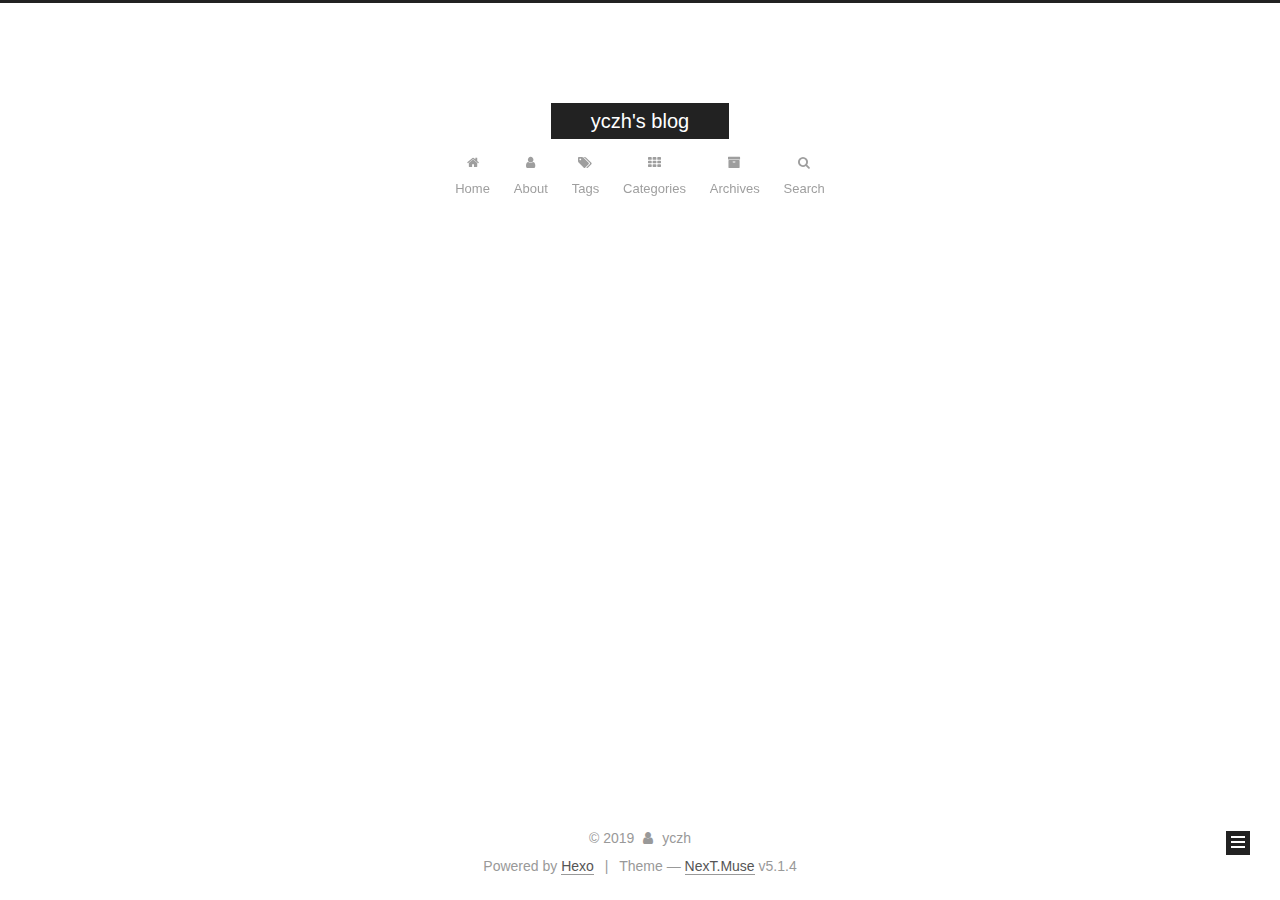
<file: archives/index.html>
<!DOCTYPE html>



  


<html class="theme-next muse use-motion" lang>
<head><meta name="generator" content="Hexo 3.8.0">
  <meta charset="UTF-8">
<meta http-equiv="X-UA-Compatible" content="IE=edge">
<meta name="viewport" content="width=device-width, initial-scale=1, maximum-scale=1">
<meta name="theme-color" content="#222">









<meta http-equiv="Cache-Control" content="no-transform">
<meta http-equiv="Cache-Control" content="no-siteapp">
















  
  
  <link href="/lib/fancybox/source/jquery.fancybox.css?v=2.1.5" rel="stylesheet" type="text/css">







<link href="/lib/font-awesome/css/font-awesome.min.css?v=4.6.2" rel="stylesheet" type="text/css">

<link href="/css/main.css?v=5.1.4" rel="stylesheet" type="text/css">


  <link rel="apple-touch-icon" sizes="180x180" href="/images/apple-touch-icon-next.png?v=5.1.4">


  <link rel="icon" type="image/png" sizes="32x32" href="/images/favicon-32x32-next.png?v=5.1.4">


  <link rel="icon" type="image/png" sizes="16x16" href="/images/favicon-16x16-next.png?v=5.1.4">


  <link rel="mask-icon" href="/images/logo.svg?v=5.1.4" color="#222">





  <meta name="keywords" content="你讓我猜 猜中會有獎 獎我的手表上面時針倒轉">










<meta property="og:type" content="website">
<meta property="og:title" content="yczh&#39;s blog">
<meta property="og:url" content="http://yoursite.com/archives/index.html">
<meta property="og:site_name" content="yczh&#39;s blog">
<meta property="og:locale" content="default">
<meta name="twitter:card" content="summary">
<meta name="twitter:title" content="yczh&#39;s blog">



<script type="text/javascript" id="hexo.configurations">
  var NexT = window.NexT || {};
  var CONFIG = {
    root: '/',
    scheme: 'Muse',
    version: '5.1.4',
    sidebar: {"position":"left","display":"post","offset":12,"b2t":false,"scrollpercent":false,"onmobile":false},
    fancybox: true,
    tabs: true,
    motion: {"enable":true,"async":false,"transition":{"post_block":"fadeIn","post_header":"slideDownIn","post_body":"slideDownIn","coll_header":"slideLeftIn","sidebar":"slideUpIn"}},
    duoshuo: {
      userId: '0',
      author: 'Author'
    },
    algolia: {
      applicationID: '',
      apiKey: '',
      indexName: '',
      hits: {"per_page":10},
      labels: {"input_placeholder":"Search for Posts","hits_empty":"We didn't find any results for the search: ${query}","hits_stats":"${hits} results found in ${time} ms"}
    }
  };
</script>



  <link rel="canonical" href="http://yoursite.com/archives/">





  <title>Archive | yczh's blog</title>
  








</head>

<body itemscope itemtype="http://schema.org/WebPage" lang="default">

  
  
    
  

  <div class="container sidebar-position-left page-archive">
    <div class="headband"></div>

    <header id="header" class="header" itemscope itemtype="http://schema.org/WPHeader">
      <div class="header-inner"><div class="site-brand-wrapper">
  <div class="site-meta ">
    

    <div class="custom-logo-site-title">
      <a href="/" class="brand" rel="start">
        <span class="logo-line-before"><i></i></span>
        <span class="site-title">yczh's blog</span>
        <span class="logo-line-after"><i></i></span>
      </a>
    </div>
      
        <p class="site-subtitle"></p>
      
  </div>

  <div class="site-nav-toggle">
    <button>
      <span class="btn-bar"></span>
      <span class="btn-bar"></span>
      <span class="btn-bar"></span>
    </button>
  </div>
</div>

<nav class="site-nav">
  

  
    <ul id="menu" class="menu">
      
        
        <li class="menu-item menu-item-home">
          <a href="/" rel="section">
            
              <i class="menu-item-icon fa fa-fw fa-home"></i> <br>
            
            Home
          </a>
        </li>
      
        
        <li class="menu-item menu-item-about">
          <a href="/about/" rel="section">
            
              <i class="menu-item-icon fa fa-fw fa-user"></i> <br>
            
            About
          </a>
        </li>
      
        
        <li class="menu-item menu-item-tags">
          <a href="/tags/" rel="section">
            
              <i class="menu-item-icon fa fa-fw fa-tags"></i> <br>
            
            Tags
          </a>
        </li>
      
        
        <li class="menu-item menu-item-categories">
          <a href="/categories/" rel="section">
            
              <i class="menu-item-icon fa fa-fw fa-th"></i> <br>
            
            Categories
          </a>
        </li>
      
        
        <li class="menu-item menu-item-archives">
          <a href="/archives/" rel="section">
            
              <i class="menu-item-icon fa fa-fw fa-archive"></i> <br>
            
            Archives
          </a>
        </li>
      

      
        <li class="menu-item menu-item-search">
          
            <a href="javascript:;" class="popup-trigger">
          
            
              <i class="menu-item-icon fa fa-search fa-fw"></i> <br>
            
            Search
          </a>
        </li>
      
    </ul>
  

  
    <div class="site-search">
      
  <div class="popup search-popup local-search-popup">
  <div class="local-search-header clearfix">
    <span class="search-icon">
      <i class="fa fa-search"></i>
    </span>
    <span class="popup-btn-close">
      <i class="fa fa-times-circle"></i>
    </span>
    <div class="local-search-input-wrapper">
      <input autocomplete="off" placeholder="Searching..." spellcheck="false" type="text" id="local-search-input">
    </div>
  </div>
  <div id="local-search-result"></div>
</div>



    </div>
  
</nav>



 </div>
    </header>

    <main id="main" class="main">
      <div class="main-inner">
        <div class="content-wrap">
          <div id="content" class="content">
            

  
  
  
  <div class="post-block archive">
    <div id="posts" class="posts-collapse">
      <span class="archive-move-on"></span>

      <span class="archive-page-counter">
        
        
        
          
        
        Um..! 3 posts in total. Keep on posting.
      </span>

      

        
        
        

        
          
          <div class="collection-title">
            <h1 class="archive-year" id="archive-year-2019">2019</h1>
          </div>
        
        

        

  <article class="post post-type-normal" itemscope itemtype="http://schema.org/Article">
    <header class="post-header">

      <h2 class="post-title">
        
            <a class="post-title-link" href="/2019/05/29/用虚拟机配置linux的坑/" itemprop="url">
              
                <span itemprop="name">在macOS用虚拟机配置linux的坑</span>
              
            </a>
        
      </h2>

      <div class="post-meta">
        <time class="post-time" itemprop="dateCreated" datetime="2019-05-29T15:45:46+08:00" content="2019-05-29">
          05-29
        </time>
      </div>

    </header>
  </article>



      

        
        
        

        
        

        

  <article class="post post-type-normal" itemscope itemtype="http://schema.org/Article">
    <header class="post-header">

      <h2 class="post-title">
        
            <a class="post-title-link" href="/2019/05/03/Test/" itemprop="url">
              
                <span itemprop="name">用hexo+github page建博客总结</span>
              
            </a>
        
      </h2>

      <div class="post-meta">
        <time class="post-time" itemprop="dateCreated" datetime="2019-05-03T22:17:58+08:00" content="2019-05-03">
          05-03
        </time>
      </div>

    </header>
  </article>



      

        
        
        

        
        

        

  <article class="post post-type-normal" itemscope itemtype="http://schema.org/Article">
    <header class="post-header">

      <h2 class="post-title">
        
            <a class="post-title-link" href="/2019/05/03/hello-world/" itemprop="url">
              
                <span itemprop="name">Hello World</span>
              
            </a>
        
      </h2>

      <div class="post-meta">
        <time class="post-time" itemprop="dateCreated" datetime="2019-05-03T18:14:08+08:00" content="2019-05-03">
          05-03
        </time>
      </div>

    </header>
  </article>



      

    </div>
  </div>
  
  
  

  



          </div>
          


          

        </div>
        
          
  
  <div class="sidebar-toggle">
    <div class="sidebar-toggle-line-wrap">
      <span class="sidebar-toggle-line sidebar-toggle-line-first"></span>
      <span class="sidebar-toggle-line sidebar-toggle-line-middle"></span>
      <span class="sidebar-toggle-line sidebar-toggle-line-last"></span>
    </div>
  </div>

  <aside id="sidebar" class="sidebar">
    
    <div class="sidebar-inner">

      

      

      <section class="site-overview-wrap sidebar-panel sidebar-panel-active">
        <div class="site-overview">
          <div class="site-author motion-element" itemprop="author" itemscope itemtype="http://schema.org/Person">
            
              <p class="site-author-name" itemprop="name">yczh</p>
              <p class="site-description motion-element" itemprop="description"></p>
          </div>

          <nav class="site-state motion-element">

            
              <div class="site-state-item site-state-posts">
              
                <a href="/archives/">
              
                  <span class="site-state-item-count">3</span>
                  <span class="site-state-item-name">posts</span>
                </a>
              </div>
            

            
              
              
              <div class="site-state-item site-state-categories">
                <a href="/categories/index.html">
                  <span class="site-state-item-count">1</span>
                  <span class="site-state-item-name">categories</span>
                </a>
              </div>
            

            
              
              
              <div class="site-state-item site-state-tags">
                <a href="/tags/index.html">
                  <span class="site-state-item-count">1</span>
                  <span class="site-state-item-name">tags</span>
                </a>
              </div>
            

          </nav>

          

          

          
          

          
          

          

        </div>
      </section>

      

      

    </div>
  </aside>


        
      </div>
    </main>

    <footer id="footer" class="footer">
      <div class="footer-inner">
        <div class="copyright">&copy; <span itemprop="copyrightYear">2019</span>
  <span class="with-love">
    <i class="fa fa-user"></i>
  </span>
  <span class="author" itemprop="copyrightHolder">yczh</span>

  
</div>


  <div class="powered-by">Powered by <a class="theme-link" target="_blank" href="https://hexo.io">Hexo</a></div>



  <span class="post-meta-divider">|</span>



  <div class="theme-info">Theme &mdash; <a class="theme-link" target="_blank" href="https://github.com/iissnan/hexo-theme-next">NexT.Muse</a> v5.1.4</div>




        







        
      </div>
    </footer>

    
      <div class="back-to-top">
        <i class="fa fa-arrow-up"></i>
        
      </div>
    

    

  </div>

  

<script type="text/javascript">
  if (Object.prototype.toString.call(window.Promise) !== '[object Function]') {
    window.Promise = null;
  }
</script>









  












  
  
    <script type="text/javascript" src="/lib/jquery/index.js?v=2.1.3"></script>
  

  
  
    <script type="text/javascript" src="/lib/fastclick/lib/fastclick.min.js?v=1.0.6"></script>
  

  
  
    <script type="text/javascript" src="/lib/jquery_lazyload/jquery.lazyload.js?v=1.9.7"></script>
  

  
  
    <script type="text/javascript" src="/lib/velocity/velocity.min.js?v=1.2.1"></script>
  

  
  
    <script type="text/javascript" src="/lib/velocity/velocity.ui.min.js?v=1.2.1"></script>
  

  
  
    <script type="text/javascript" src="/lib/fancybox/source/jquery.fancybox.pack.js?v=2.1.5"></script>
  


  


  <script type="text/javascript" src="/js/src/utils.js?v=5.1.4"></script>

  <script type="text/javascript" src="/js/src/motion.js?v=5.1.4"></script>



  
  

  

  


  <script type="text/javascript" src="/js/src/bootstrap.js?v=5.1.4"></script>



  


  




	





  





  












  

  <script type="text/javascript">
    // Popup Window;
    var isfetched = false;
    var isXml = true;
    // Search DB path;
    var search_path = "search.xml";
    if (search_path.length === 0) {
      search_path = "search.xml";
    } else if (/json$/i.test(search_path)) {
      isXml = false;
    }
    var path = "/" + search_path;
    // monitor main search box;

    var onPopupClose = function (e) {
      $('.popup').hide();
      $('#local-search-input').val('');
      $('.search-result-list').remove();
      $('#no-result').remove();
      $(".local-search-pop-overlay").remove();
      $('body').css('overflow', '');
    }

    function proceedsearch() {
      $("body")
        .append('<div class="search-popup-overlay local-search-pop-overlay"></div>')
        .css('overflow', 'hidden');
      $('.search-popup-overlay').click(onPopupClose);
      $('.popup').toggle();
      var $localSearchInput = $('#local-search-input');
      $localSearchInput.attr("autocapitalize", "none");
      $localSearchInput.attr("autocorrect", "off");
      $localSearchInput.focus();
    }

    // search function;
    var searchFunc = function(path, search_id, content_id) {
      'use strict';

      // start loading animation
      $("body")
        .append('<div class="search-popup-overlay local-search-pop-overlay">' +
          '<div id="search-loading-icon">' +
          '<i class="fa fa-spinner fa-pulse fa-5x fa-fw"></i>' +
          '</div>' +
          '</div>')
        .css('overflow', 'hidden');
      $("#search-loading-icon").css('margin', '20% auto 0 auto').css('text-align', 'center');

      $.ajax({
        url: path,
        dataType: isXml ? "xml" : "json",
        async: true,
        success: function(res) {
          // get the contents from search data
          isfetched = true;
          $('.popup').detach().appendTo('.header-inner');
          var datas = isXml ? $("entry", res).map(function() {
            return {
              title: $("title", this).text(),
              content: $("content",this).text(),
              url: $("url" , this).text()
            };
          }).get() : res;
          var input = document.getElementById(search_id);
          var resultContent = document.getElementById(content_id);
          var inputEventFunction = function() {
            var searchText = input.value.trim().toLowerCase();
            var keywords = searchText.split(/[\s\-]+/);
            if (keywords.length > 1) {
              keywords.push(searchText);
            }
            var resultItems = [];
            if (searchText.length > 0) {
              // perform local searching
              datas.forEach(function(data) {
                var isMatch = false;
                var hitCount = 0;
                var searchTextCount = 0;
                var title = data.title.trim();
                var titleInLowerCase = title.toLowerCase();
                var content = data.content.trim().replace(/<[^>]+>/g,"");
                var contentInLowerCase = content.toLowerCase();
                var articleUrl = decodeURIComponent(data.url);
                var indexOfTitle = [];
                var indexOfContent = [];
                // only match articles with not empty titles
                if(title != '') {
                  keywords.forEach(function(keyword) {
                    function getIndexByWord(word, text, caseSensitive) {
                      var wordLen = word.length;
                      if (wordLen === 0) {
                        return [];
                      }
                      var startPosition = 0, position = [], index = [];
                      if (!caseSensitive) {
                        text = text.toLowerCase();
                        word = word.toLowerCase();
                      }
                      while ((position = text.indexOf(word, startPosition)) > -1) {
                        index.push({position: position, word: word});
                        startPosition = position + wordLen;
                      }
                      return index;
                    }

                    indexOfTitle = indexOfTitle.concat(getIndexByWord(keyword, titleInLowerCase, false));
                    indexOfContent = indexOfContent.concat(getIndexByWord(keyword, contentInLowerCase, false));
                  });
                  if (indexOfTitle.length > 0 || indexOfContent.length > 0) {
                    isMatch = true;
                    hitCount = indexOfTitle.length + indexOfContent.length;
                  }
                }

                // show search results

                if (isMatch) {
                  // sort index by position of keyword

                  [indexOfTitle, indexOfContent].forEach(function (index) {
                    index.sort(function (itemLeft, itemRight) {
                      if (itemRight.position !== itemLeft.position) {
                        return itemRight.position - itemLeft.position;
                      } else {
                        return itemLeft.word.length - itemRight.word.length;
                      }
                    });
                  });

                  // merge hits into slices

                  function mergeIntoSlice(text, start, end, index) {
                    var item = index[index.length - 1];
                    var position = item.position;
                    var word = item.word;
                    var hits = [];
                    var searchTextCountInSlice = 0;
                    while (position + word.length <= end && index.length != 0) {
                      if (word === searchText) {
                        searchTextCountInSlice++;
                      }
                      hits.push({position: position, length: word.length});
                      var wordEnd = position + word.length;

                      // move to next position of hit

                      index.pop();
                      while (index.length != 0) {
                        item = index[index.length - 1];
                        position = item.position;
                        word = item.word;
                        if (wordEnd > position) {
                          index.pop();
                        } else {
                          break;
                        }
                      }
                    }
                    searchTextCount += searchTextCountInSlice;
                    return {
                      hits: hits,
                      start: start,
                      end: end,
                      searchTextCount: searchTextCountInSlice
                    };
                  }

                  var slicesOfTitle = [];
                  if (indexOfTitle.length != 0) {
                    slicesOfTitle.push(mergeIntoSlice(title, 0, title.length, indexOfTitle));
                  }

                  var slicesOfContent = [];
                  while (indexOfContent.length != 0) {
                    var item = indexOfContent[indexOfContent.length - 1];
                    var position = item.position;
                    var word = item.word;
                    // cut out 100 characters
                    var start = position - 20;
                    var end = position + 80;
                    if(start < 0){
                      start = 0;
                    }
                    if (end < position + word.length) {
                      end = position + word.length;
                    }
                    if(end > content.length){
                      end = content.length;
                    }
                    slicesOfContent.push(mergeIntoSlice(content, start, end, indexOfContent));
                  }

                  // sort slices in content by search text's count and hits' count

                  slicesOfContent.sort(function (sliceLeft, sliceRight) {
                    if (sliceLeft.searchTextCount !== sliceRight.searchTextCount) {
                      return sliceRight.searchTextCount - sliceLeft.searchTextCount;
                    } else if (sliceLeft.hits.length !== sliceRight.hits.length) {
                      return sliceRight.hits.length - sliceLeft.hits.length;
                    } else {
                      return sliceLeft.start - sliceRight.start;
                    }
                  });

                  // select top N slices in content

                  var upperBound = parseInt('1');
                  if (upperBound >= 0) {
                    slicesOfContent = slicesOfContent.slice(0, upperBound);
                  }

                  // highlight title and content

                  function highlightKeyword(text, slice) {
                    var result = '';
                    var prevEnd = slice.start;
                    slice.hits.forEach(function (hit) {
                      result += text.substring(prevEnd, hit.position);
                      var end = hit.position + hit.length;
                      result += '<b class="search-keyword">' + text.substring(hit.position, end) + '</b>';
                      prevEnd = end;
                    });
                    result += text.substring(prevEnd, slice.end);
                    return result;
                  }

                  var resultItem = '';

                  if (slicesOfTitle.length != 0) {
                    resultItem += "<li><a href='" + articleUrl + "' class='search-result-title'>" + highlightKeyword(title, slicesOfTitle[0]) + "</a>";
                  } else {
                    resultItem += "<li><a href='" + articleUrl + "' class='search-result-title'>" + title + "</a>";
                  }

                  slicesOfContent.forEach(function (slice) {
                    resultItem += "<a href='" + articleUrl + "'>" +
                      "<p class=\"search-result\">" + highlightKeyword(content, slice) +
                      "...</p>" + "</a>";
                  });

                  resultItem += "</li>";
                  resultItems.push({
                    item: resultItem,
                    searchTextCount: searchTextCount,
                    hitCount: hitCount,
                    id: resultItems.length
                  });
                }
              })
            };
            if (keywords.length === 1 && keywords[0] === "") {
              resultContent.innerHTML = '<div id="no-result"><i class="fa fa-search fa-5x" /></div>'
            } else if (resultItems.length === 0) {
              resultContent.innerHTML = '<div id="no-result"><i class="fa fa-frown-o fa-5x" /></div>'
            } else {
              resultItems.sort(function (resultLeft, resultRight) {
                if (resultLeft.searchTextCount !== resultRight.searchTextCount) {
                  return resultRight.searchTextCount - resultLeft.searchTextCount;
                } else if (resultLeft.hitCount !== resultRight.hitCount) {
                  return resultRight.hitCount - resultLeft.hitCount;
                } else {
                  return resultRight.id - resultLeft.id;
                }
              });
              var searchResultList = '<ul class=\"search-result-list\">';
              resultItems.forEach(function (result) {
                searchResultList += result.item;
              })
              searchResultList += "</ul>";
              resultContent.innerHTML = searchResultList;
            }
          }

          if ('auto' === 'auto') {
            input.addEventListener('input', inputEventFunction);
          } else {
            $('.search-icon').click(inputEventFunction);
            input.addEventListener('keypress', function (event) {
              if (event.keyCode === 13) {
                inputEventFunction();
              }
            });
          }

          // remove loading animation
          $(".local-search-pop-overlay").remove();
          $('body').css('overflow', '');

          proceedsearch();
        }
      });
    }

    // handle and trigger popup window;
    $('.popup-trigger').click(function(e) {
      e.stopPropagation();
      if (isfetched === false) {
        searchFunc(path, 'local-search-input', 'local-search-result');
      } else {
        proceedsearch();
      };
    });

    $('.popup-btn-close').click(onPopupClose);
    $('.popup').click(function(e){
      e.stopPropagation();
    });
    $(document).on('keyup', function (event) {
      var shouldDismissSearchPopup = event.which === 27 &&
        $('.search-popup').is(':visible');
      if (shouldDismissSearchPopup) {
        onPopupClose();
      }
    });
  </script>





  

  

  

  
  

  

  

  

</body>
</html>
</file>
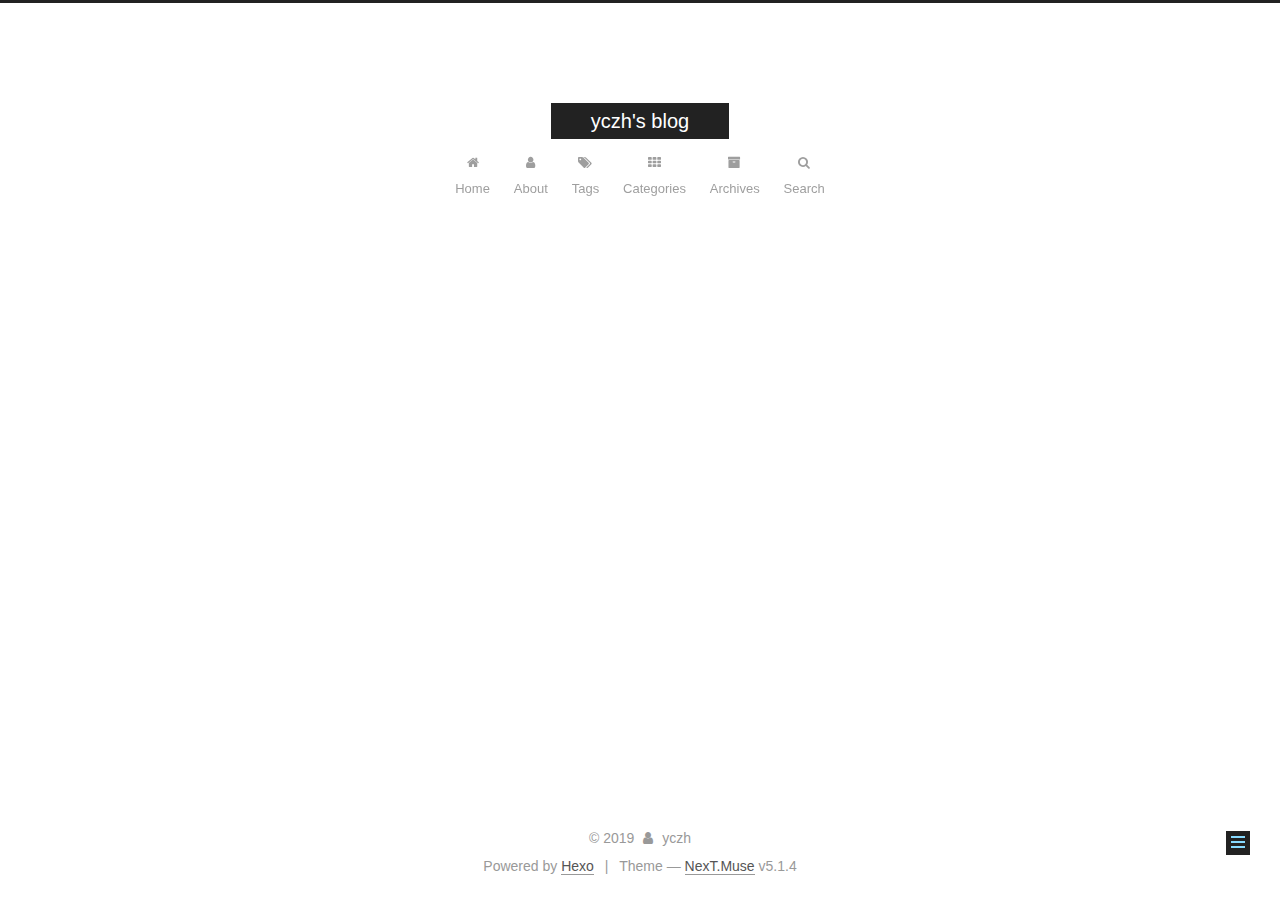
<file: categories/index.html>
<!DOCTYPE html>



  


<html class="theme-next muse use-motion" lang>
<head><meta name="generator" content="Hexo 3.8.0">
  <meta charset="UTF-8">
<meta http-equiv="X-UA-Compatible" content="IE=edge">
<meta name="viewport" content="width=device-width, initial-scale=1, maximum-scale=1">
<meta name="theme-color" content="#222">









<meta http-equiv="Cache-Control" content="no-transform">
<meta http-equiv="Cache-Control" content="no-siteapp">
















  
  
  <link href="/lib/fancybox/source/jquery.fancybox.css?v=2.1.5" rel="stylesheet" type="text/css">







<link href="/lib/font-awesome/css/font-awesome.min.css?v=4.6.2" rel="stylesheet" type="text/css">

<link href="/css/main.css?v=5.1.4" rel="stylesheet" type="text/css">


  <link rel="apple-touch-icon" sizes="180x180" href="/images/apple-touch-icon-next.png?v=5.1.4">


  <link rel="icon" type="image/png" sizes="32x32" href="/images/favicon-32x32-next.png?v=5.1.4">


  <link rel="icon" type="image/png" sizes="16x16" href="/images/favicon-16x16-next.png?v=5.1.4">


  <link rel="mask-icon" href="/images/logo.svg?v=5.1.4" color="#222">





  <meta name="keywords" content="你讓我猜 猜中會有獎 獎我的手表上面時針倒轉">










<meta property="og:type" content="website">
<meta property="og:title" content="文章分类">
<meta property="og:url" content="http://yoursite.com/categories/index.html">
<meta property="og:site_name" content="yczh&#39;s blog">
<meta property="og:locale" content="default">
<meta property="og:updated_time" content="2019-05-03T14:34:14.343Z">
<meta name="twitter:card" content="summary">
<meta name="twitter:title" content="文章分类">



<script type="text/javascript" id="hexo.configurations">
  var NexT = window.NexT || {};
  var CONFIG = {
    root: '/',
    scheme: 'Muse',
    version: '5.1.4',
    sidebar: {"position":"left","display":"post","offset":12,"b2t":false,"scrollpercent":false,"onmobile":false},
    fancybox: true,
    tabs: true,
    motion: {"enable":true,"async":false,"transition":{"post_block":"fadeIn","post_header":"slideDownIn","post_body":"slideDownIn","coll_header":"slideLeftIn","sidebar":"slideUpIn"}},
    duoshuo: {
      userId: '0',
      author: 'Author'
    },
    algolia: {
      applicationID: '',
      apiKey: '',
      indexName: '',
      hits: {"per_page":10},
      labels: {"input_placeholder":"Search for Posts","hits_empty":"We didn't find any results for the search: ${query}","hits_stats":"${hits} results found in ${time} ms"}
    }
  };
</script>



  <link rel="canonical" href="http://yoursite.com/categories/">





  <title>文章分类 | yczh's blog</title>
  








</head>

<body itemscope itemtype="http://schema.org/WebPage" lang="default">

  
  
    
  

  <div class="container sidebar-position-left page-post-detail">
    <div class="headband"></div>

    <header id="header" class="header" itemscope itemtype="http://schema.org/WPHeader">
      <div class="header-inner"><div class="site-brand-wrapper">
  <div class="site-meta ">
    

    <div class="custom-logo-site-title">
      <a href="/" class="brand" rel="start">
        <span class="logo-line-before"><i></i></span>
        <span class="site-title">yczh's blog</span>
        <span class="logo-line-after"><i></i></span>
      </a>
    </div>
      
        <p class="site-subtitle"></p>
      
  </div>

  <div class="site-nav-toggle">
    <button>
      <span class="btn-bar"></span>
      <span class="btn-bar"></span>
      <span class="btn-bar"></span>
    </button>
  </div>
</div>

<nav class="site-nav">
  

  
    <ul id="menu" class="menu">
      
        
        <li class="menu-item menu-item-home">
          <a href="/" rel="section">
            
              <i class="menu-item-icon fa fa-fw fa-home"></i> <br>
            
            Home
          </a>
        </li>
      
        
        <li class="menu-item menu-item-about">
          <a href="/about/" rel="section">
            
              <i class="menu-item-icon fa fa-fw fa-user"></i> <br>
            
            About
          </a>
        </li>
      
        
        <li class="menu-item menu-item-tags">
          <a href="/tags/" rel="section">
            
              <i class="menu-item-icon fa fa-fw fa-tags"></i> <br>
            
            Tags
          </a>
        </li>
      
        
        <li class="menu-item menu-item-categories">
          <a href="/categories/" rel="section">
            
              <i class="menu-item-icon fa fa-fw fa-th"></i> <br>
            
            Categories
          </a>
        </li>
      
        
        <li class="menu-item menu-item-archives">
          <a href="/archives/" rel="section">
            
              <i class="menu-item-icon fa fa-fw fa-archive"></i> <br>
            
            Archives
          </a>
        </li>
      

      
        <li class="menu-item menu-item-search">
          
            <a href="javascript:;" class="popup-trigger">
          
            
              <i class="menu-item-icon fa fa-search fa-fw"></i> <br>
            
            Search
          </a>
        </li>
      
    </ul>
  

  
    <div class="site-search">
      
  <div class="popup search-popup local-search-popup">
  <div class="local-search-header clearfix">
    <span class="search-icon">
      <i class="fa fa-search"></i>
    </span>
    <span class="popup-btn-close">
      <i class="fa fa-times-circle"></i>
    </span>
    <div class="local-search-input-wrapper">
      <input autocomplete="off" placeholder="Searching..." spellcheck="false" type="text" id="local-search-input">
    </div>
  </div>
  <div id="local-search-result"></div>
</div>



    </div>
  
</nav>



 </div>
    </header>

    <main id="main" class="main">
      <div class="main-inner">
        <div class="content-wrap">
          <div id="content" class="content">
            

  <div id="posts" class="posts-expand">
    
    
    
    <div class="post-block page">
      <header class="post-header">

	<h1 class="post-title" itemprop="name headline">文章分类</h1>



</header>

      
      
      
      <div class="post-body">
        
        
          <div class="category-all-page">
            <div class="category-all-title">
                1 category in total
            </div>
            <div class="category-all">
              <ul class="category-list"><li class="category-list-item"><a class="category-list-link" href="/categories/hexo/">hexo</a><span class="category-list-count">1</span></li></ul>
            </div>
          </div>
        
      </div>
      
      
      
    </div>
    
    
    
  </div>


          </div>
          


          

  



        </div>
        
          
  
  <div class="sidebar-toggle">
    <div class="sidebar-toggle-line-wrap">
      <span class="sidebar-toggle-line sidebar-toggle-line-first"></span>
      <span class="sidebar-toggle-line sidebar-toggle-line-middle"></span>
      <span class="sidebar-toggle-line sidebar-toggle-line-last"></span>
    </div>
  </div>

  <aside id="sidebar" class="sidebar">
    
    <div class="sidebar-inner">

      

      

      <section class="site-overview-wrap sidebar-panel sidebar-panel-active">
        <div class="site-overview">
          <div class="site-author motion-element" itemprop="author" itemscope itemtype="http://schema.org/Person">
            
              <p class="site-author-name" itemprop="name">yczh</p>
              <p class="site-description motion-element" itemprop="description"></p>
          </div>

          <nav class="site-state motion-element">

            
              <div class="site-state-item site-state-posts">
              
                <a href="/archives/">
              
                  <span class="site-state-item-count">3</span>
                  <span class="site-state-item-name">posts</span>
                </a>
              </div>
            

            
              
              
              <div class="site-state-item site-state-categories">
                <a href="/categories/index.html">
                  <span class="site-state-item-count">1</span>
                  <span class="site-state-item-name">categories</span>
                </a>
              </div>
            

            
              
              
              <div class="site-state-item site-state-tags">
                <a href="/tags/index.html">
                  <span class="site-state-item-count">1</span>
                  <span class="site-state-item-name">tags</span>
                </a>
              </div>
            

          </nav>

          

          

          
          

          
          

          

        </div>
      </section>

      

      

    </div>
  </aside>


        
      </div>
    </main>

    <footer id="footer" class="footer">
      <div class="footer-inner">
        <div class="copyright">&copy; <span itemprop="copyrightYear">2019</span>
  <span class="with-love">
    <i class="fa fa-user"></i>
  </span>
  <span class="author" itemprop="copyrightHolder">yczh</span>

  
</div>


  <div class="powered-by">Powered by <a class="theme-link" target="_blank" href="https://hexo.io">Hexo</a></div>



  <span class="post-meta-divider">|</span>



  <div class="theme-info">Theme &mdash; <a class="theme-link" target="_blank" href="https://github.com/iissnan/hexo-theme-next">NexT.Muse</a> v5.1.4</div>




        







        
      </div>
    </footer>

    
      <div class="back-to-top">
        <i class="fa fa-arrow-up"></i>
        
      </div>
    

    

  </div>

  

<script type="text/javascript">
  if (Object.prototype.toString.call(window.Promise) !== '[object Function]') {
    window.Promise = null;
  }
</script>









  












  
  
    <script type="text/javascript" src="/lib/jquery/index.js?v=2.1.3"></script>
  

  
  
    <script type="text/javascript" src="/lib/fastclick/lib/fastclick.min.js?v=1.0.6"></script>
  

  
  
    <script type="text/javascript" src="/lib/jquery_lazyload/jquery.lazyload.js?v=1.9.7"></script>
  

  
  
    <script type="text/javascript" src="/lib/velocity/velocity.min.js?v=1.2.1"></script>
  

  
  
    <script type="text/javascript" src="/lib/velocity/velocity.ui.min.js?v=1.2.1"></script>
  

  
  
    <script type="text/javascript" src="/lib/fancybox/source/jquery.fancybox.pack.js?v=2.1.5"></script>
  


  


  <script type="text/javascript" src="/js/src/utils.js?v=5.1.4"></script>

  <script type="text/javascript" src="/js/src/motion.js?v=5.1.4"></script>



  
  

  
  <script type="text/javascript" src="/js/src/scrollspy.js?v=5.1.4"></script>
<script type="text/javascript" src="/js/src/post-details.js?v=5.1.4"></script>



  


  <script type="text/javascript" src="/js/src/bootstrap.js?v=5.1.4"></script>



  


  




	





  





  












  

  <script type="text/javascript">
    // Popup Window;
    var isfetched = false;
    var isXml = true;
    // Search DB path;
    var search_path = "search.xml";
    if (search_path.length === 0) {
      search_path = "search.xml";
    } else if (/json$/i.test(search_path)) {
      isXml = false;
    }
    var path = "/" + search_path;
    // monitor main search box;

    var onPopupClose = function (e) {
      $('.popup').hide();
      $('#local-search-input').val('');
      $('.search-result-list').remove();
      $('#no-result').remove();
      $(".local-search-pop-overlay").remove();
      $('body').css('overflow', '');
    }

    function proceedsearch() {
      $("body")
        .append('<div class="search-popup-overlay local-search-pop-overlay"></div>')
        .css('overflow', 'hidden');
      $('.search-popup-overlay').click(onPopupClose);
      $('.popup').toggle();
      var $localSearchInput = $('#local-search-input');
      $localSearchInput.attr("autocapitalize", "none");
      $localSearchInput.attr("autocorrect", "off");
      $localSearchInput.focus();
    }

    // search function;
    var searchFunc = function(path, search_id, content_id) {
      'use strict';

      // start loading animation
      $("body")
        .append('<div class="search-popup-overlay local-search-pop-overlay">' +
          '<div id="search-loading-icon">' +
          '<i class="fa fa-spinner fa-pulse fa-5x fa-fw"></i>' +
          '</div>' +
          '</div>')
        .css('overflow', 'hidden');
      $("#search-loading-icon").css('margin', '20% auto 0 auto').css('text-align', 'center');

      $.ajax({
        url: path,
        dataType: isXml ? "xml" : "json",
        async: true,
        success: function(res) {
          // get the contents from search data
          isfetched = true;
          $('.popup').detach().appendTo('.header-inner');
          var datas = isXml ? $("entry", res).map(function() {
            return {
              title: $("title", this).text(),
              content: $("content",this).text(),
              url: $("url" , this).text()
            };
          }).get() : res;
          var input = document.getElementById(search_id);
          var resultContent = document.getElementById(content_id);
          var inputEventFunction = function() {
            var searchText = input.value.trim().toLowerCase();
            var keywords = searchText.split(/[\s\-]+/);
            if (keywords.length > 1) {
              keywords.push(searchText);
            }
            var resultItems = [];
            if (searchText.length > 0) {
              // perform local searching
              datas.forEach(function(data) {
                var isMatch = false;
                var hitCount = 0;
                var searchTextCount = 0;
                var title = data.title.trim();
                var titleInLowerCase = title.toLowerCase();
                var content = data.content.trim().replace(/<[^>]+>/g,"");
                var contentInLowerCase = content.toLowerCase();
                var articleUrl = decodeURIComponent(data.url);
                var indexOfTitle = [];
                var indexOfContent = [];
                // only match articles with not empty titles
                if(title != '') {
                  keywords.forEach(function(keyword) {
                    function getIndexByWord(word, text, caseSensitive) {
                      var wordLen = word.length;
                      if (wordLen === 0) {
                        return [];
                      }
                      var startPosition = 0, position = [], index = [];
                      if (!caseSensitive) {
                        text = text.toLowerCase();
                        word = word.toLowerCase();
                      }
                      while ((position = text.indexOf(word, startPosition)) > -1) {
                        index.push({position: position, word: word});
                        startPosition = position + wordLen;
                      }
                      return index;
                    }

                    indexOfTitle = indexOfTitle.concat(getIndexByWord(keyword, titleInLowerCase, false));
                    indexOfContent = indexOfContent.concat(getIndexByWord(keyword, contentInLowerCase, false));
                  });
                  if (indexOfTitle.length > 0 || indexOfContent.length > 0) {
                    isMatch = true;
                    hitCount = indexOfTitle.length + indexOfContent.length;
                  }
                }

                // show search results

                if (isMatch) {
                  // sort index by position of keyword

                  [indexOfTitle, indexOfContent].forEach(function (index) {
                    index.sort(function (itemLeft, itemRight) {
                      if (itemRight.position !== itemLeft.position) {
                        return itemRight.position - itemLeft.position;
                      } else {
                        return itemLeft.word.length - itemRight.word.length;
                      }
                    });
                  });

                  // merge hits into slices

                  function mergeIntoSlice(text, start, end, index) {
                    var item = index[index.length - 1];
                    var position = item.position;
                    var word = item.word;
                    var hits = [];
                    var searchTextCountInSlice = 0;
                    while (position + word.length <= end && index.length != 0) {
                      if (word === searchText) {
                        searchTextCountInSlice++;
                      }
                      hits.push({position: position, length: word.length});
                      var wordEnd = position + word.length;

                      // move to next position of hit

                      index.pop();
                      while (index.length != 0) {
                        item = index[index.length - 1];
                        position = item.position;
                        word = item.word;
                        if (wordEnd > position) {
                          index.pop();
                        } else {
                          break;
                        }
                      }
                    }
                    searchTextCount += searchTextCountInSlice;
                    return {
                      hits: hits,
                      start: start,
                      end: end,
                      searchTextCount: searchTextCountInSlice
                    };
                  }

                  var slicesOfTitle = [];
                  if (indexOfTitle.length != 0) {
                    slicesOfTitle.push(mergeIntoSlice(title, 0, title.length, indexOfTitle));
                  }

                  var slicesOfContent = [];
                  while (indexOfContent.length != 0) {
                    var item = indexOfContent[indexOfContent.length - 1];
                    var position = item.position;
                    var word = item.word;
                    // cut out 100 characters
                    var start = position - 20;
                    var end = position + 80;
                    if(start < 0){
                      start = 0;
                    }
                    if (end < position + word.length) {
                      end = position + word.length;
                    }
                    if(end > content.length){
                      end = content.length;
                    }
                    slicesOfContent.push(mergeIntoSlice(content, start, end, indexOfContent));
                  }

                  // sort slices in content by search text's count and hits' count

                  slicesOfContent.sort(function (sliceLeft, sliceRight) {
                    if (sliceLeft.searchTextCount !== sliceRight.searchTextCount) {
                      return sliceRight.searchTextCount - sliceLeft.searchTextCount;
                    } else if (sliceLeft.hits.length !== sliceRight.hits.length) {
                      return sliceRight.hits.length - sliceLeft.hits.length;
                    } else {
                      return sliceLeft.start - sliceRight.start;
                    }
                  });

                  // select top N slices in content

                  var upperBound = parseInt('1');
                  if (upperBound >= 0) {
                    slicesOfContent = slicesOfContent.slice(0, upperBound);
                  }

                  // highlight title and content

                  function highlightKeyword(text, slice) {
                    var result = '';
                    var prevEnd = slice.start;
                    slice.hits.forEach(function (hit) {
                      result += text.substring(prevEnd, hit.position);
                      var end = hit.position + hit.length;
                      result += '<b class="search-keyword">' + text.substring(hit.position, end) + '</b>';
                      prevEnd = end;
                    });
                    result += text.substring(prevEnd, slice.end);
                    return result;
                  }

                  var resultItem = '';

                  if (slicesOfTitle.length != 0) {
                    resultItem += "<li><a href='" + articleUrl + "' class='search-result-title'>" + highlightKeyword(title, slicesOfTitle[0]) + "</a>";
                  } else {
                    resultItem += "<li><a href='" + articleUrl + "' class='search-result-title'>" + title + "</a>";
                  }

                  slicesOfContent.forEach(function (slice) {
                    resultItem += "<a href='" + articleUrl + "'>" +
                      "<p class=\"search-result\">" + highlightKeyword(content, slice) +
                      "...</p>" + "</a>";
                  });

                  resultItem += "</li>";
                  resultItems.push({
                    item: resultItem,
                    searchTextCount: searchTextCount,
                    hitCount: hitCount,
                    id: resultItems.length
                  });
                }
              })
            };
            if (keywords.length === 1 && keywords[0] === "") {
              resultContent.innerHTML = '<div id="no-result"><i class="fa fa-search fa-5x" /></div>'
            } else if (resultItems.length === 0) {
              resultContent.innerHTML = '<div id="no-result"><i class="fa fa-frown-o fa-5x" /></div>'
            } else {
              resultItems.sort(function (resultLeft, resultRight) {
                if (resultLeft.searchTextCount !== resultRight.searchTextCount) {
                  return resultRight.searchTextCount - resultLeft.searchTextCount;
                } else if (resultLeft.hitCount !== resultRight.hitCount) {
                  return resultRight.hitCount - resultLeft.hitCount;
                } else {
                  return resultRight.id - resultLeft.id;
                }
              });
              var searchResultList = '<ul class=\"search-result-list\">';
              resultItems.forEach(function (result) {
                searchResultList += result.item;
              })
              searchResultList += "</ul>";
              resultContent.innerHTML = searchResultList;
            }
          }

          if ('auto' === 'auto') {
            input.addEventListener('input', inputEventFunction);
          } else {
            $('.search-icon').click(inputEventFunction);
            input.addEventListener('keypress', function (event) {
              if (event.keyCode === 13) {
                inputEventFunction();
              }
            });
          }

          // remove loading animation
          $(".local-search-pop-overlay").remove();
          $('body').css('overflow', '');

          proceedsearch();
        }
      });
    }

    // handle and trigger popup window;
    $('.popup-trigger').click(function(e) {
      e.stopPropagation();
      if (isfetched === false) {
        searchFunc(path, 'local-search-input', 'local-search-result');
      } else {
        proceedsearch();
      };
    });

    $('.popup-btn-close').click(onPopupClose);
    $('.popup').click(function(e){
      e.stopPropagation();
    });
    $(document).on('keyup', function (event) {
      var shouldDismissSearchPopup = event.which === 27 &&
        $('.search-popup').is(':visible');
      if (shouldDismissSearchPopup) {
        onPopupClose();
      }
    });
  </script>





  

  

  

  
  

  

  

  

</body>
</html>
</file>
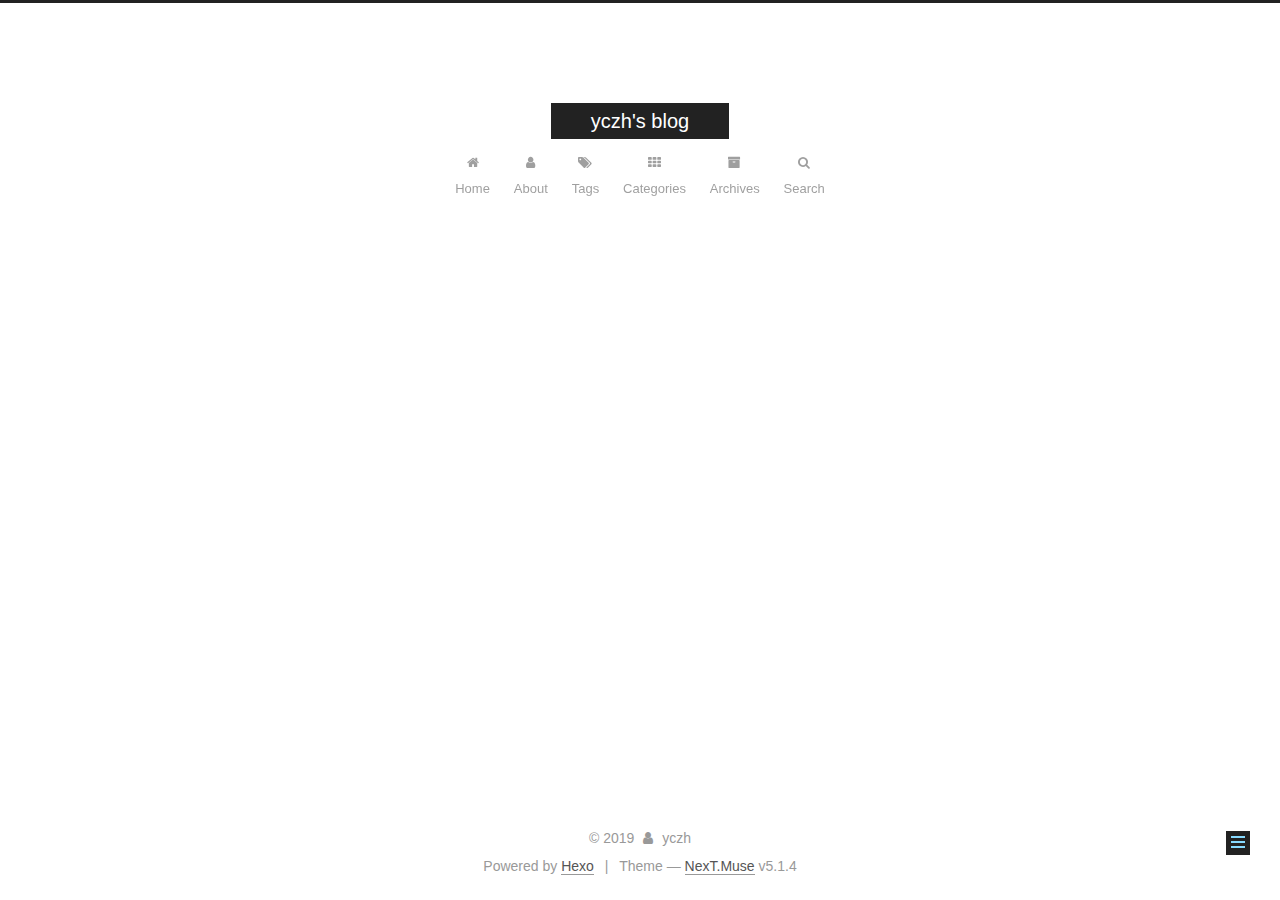
<file: tags/index.html>
<!DOCTYPE html>



  


<html class="theme-next muse use-motion" lang>
<head><meta name="generator" content="Hexo 3.8.0">
  <meta charset="UTF-8">
<meta http-equiv="X-UA-Compatible" content="IE=edge">
<meta name="viewport" content="width=device-width, initial-scale=1, maximum-scale=1">
<meta name="theme-color" content="#222">









<meta http-equiv="Cache-Control" content="no-transform">
<meta http-equiv="Cache-Control" content="no-siteapp">
















  
  
  <link href="/lib/fancybox/source/jquery.fancybox.css?v=2.1.5" rel="stylesheet" type="text/css">







<link href="/lib/font-awesome/css/font-awesome.min.css?v=4.6.2" rel="stylesheet" type="text/css">

<link href="/css/main.css?v=5.1.4" rel="stylesheet" type="text/css">


  <link rel="apple-touch-icon" sizes="180x180" href="/images/apple-touch-icon-next.png?v=5.1.4">


  <link rel="icon" type="image/png" sizes="32x32" href="/images/favicon-32x32-next.png?v=5.1.4">


  <link rel="icon" type="image/png" sizes="16x16" href="/images/favicon-16x16-next.png?v=5.1.4">


  <link rel="mask-icon" href="/images/logo.svg?v=5.1.4" color="#222">





  <meta name="keywords" content="你讓我猜 猜中會有獎 獎我的手表上面時針倒轉">










<meta property="og:type" content="website">
<meta property="og:title" content="标签">
<meta property="og:url" content="http://yoursite.com/tags/index.html">
<meta property="og:site_name" content="yczh&#39;s blog">
<meta property="og:locale" content="default">
<meta property="og:updated_time" content="2019-05-03T14:35:42.241Z">
<meta name="twitter:card" content="summary">
<meta name="twitter:title" content="标签">



<script type="text/javascript" id="hexo.configurations">
  var NexT = window.NexT || {};
  var CONFIG = {
    root: '/',
    scheme: 'Muse',
    version: '5.1.4',
    sidebar: {"position":"left","display":"post","offset":12,"b2t":false,"scrollpercent":false,"onmobile":false},
    fancybox: true,
    tabs: true,
    motion: {"enable":true,"async":false,"transition":{"post_block":"fadeIn","post_header":"slideDownIn","post_body":"slideDownIn","coll_header":"slideLeftIn","sidebar":"slideUpIn"}},
    duoshuo: {
      userId: '0',
      author: 'Author'
    },
    algolia: {
      applicationID: '',
      apiKey: '',
      indexName: '',
      hits: {"per_page":10},
      labels: {"input_placeholder":"Search for Posts","hits_empty":"We didn't find any results for the search: ${query}","hits_stats":"${hits} results found in ${time} ms"}
    }
  };
</script>



  <link rel="canonical" href="http://yoursite.com/tags/">





  <title>标签 | yczh's blog</title>
  








</head>

<body itemscope itemtype="http://schema.org/WebPage" lang="default">

  
  
    
  

  <div class="container sidebar-position-left page-post-detail">
    <div class="headband"></div>

    <header id="header" class="header" itemscope itemtype="http://schema.org/WPHeader">
      <div class="header-inner"><div class="site-brand-wrapper">
  <div class="site-meta ">
    

    <div class="custom-logo-site-title">
      <a href="/" class="brand" rel="start">
        <span class="logo-line-before"><i></i></span>
        <span class="site-title">yczh's blog</span>
        <span class="logo-line-after"><i></i></span>
      </a>
    </div>
      
        <p class="site-subtitle"></p>
      
  </div>

  <div class="site-nav-toggle">
    <button>
      <span class="btn-bar"></span>
      <span class="btn-bar"></span>
      <span class="btn-bar"></span>
    </button>
  </div>
</div>

<nav class="site-nav">
  

  
    <ul id="menu" class="menu">
      
        
        <li class="menu-item menu-item-home">
          <a href="/" rel="section">
            
              <i class="menu-item-icon fa fa-fw fa-home"></i> <br>
            
            Home
          </a>
        </li>
      
        
        <li class="menu-item menu-item-about">
          <a href="/about/" rel="section">
            
              <i class="menu-item-icon fa fa-fw fa-user"></i> <br>
            
            About
          </a>
        </li>
      
        
        <li class="menu-item menu-item-tags">
          <a href="/tags/" rel="section">
            
              <i class="menu-item-icon fa fa-fw fa-tags"></i> <br>
            
            Tags
          </a>
        </li>
      
        
        <li class="menu-item menu-item-categories">
          <a href="/categories/" rel="section">
            
              <i class="menu-item-icon fa fa-fw fa-th"></i> <br>
            
            Categories
          </a>
        </li>
      
        
        <li class="menu-item menu-item-archives">
          <a href="/archives/" rel="section">
            
              <i class="menu-item-icon fa fa-fw fa-archive"></i> <br>
            
            Archives
          </a>
        </li>
      

      
        <li class="menu-item menu-item-search">
          
            <a href="javascript:;" class="popup-trigger">
          
            
              <i class="menu-item-icon fa fa-search fa-fw"></i> <br>
            
            Search
          </a>
        </li>
      
    </ul>
  

  
    <div class="site-search">
      
  <div class="popup search-popup local-search-popup">
  <div class="local-search-header clearfix">
    <span class="search-icon">
      <i class="fa fa-search"></i>
    </span>
    <span class="popup-btn-close">
      <i class="fa fa-times-circle"></i>
    </span>
    <div class="local-search-input-wrapper">
      <input autocomplete="off" placeholder="Searching..." spellcheck="false" type="text" id="local-search-input">
    </div>
  </div>
  <div id="local-search-result"></div>
</div>



    </div>
  
</nav>



 </div>
    </header>

    <main id="main" class="main">
      <div class="main-inner">
        <div class="content-wrap">
          <div id="content" class="content">
            

  <div id="posts" class="posts-expand">
    
    
    
    <div class="post-block page">
      <header class="post-header">

	<h1 class="post-title" itemprop="name headline">标签</h1>



</header>

      
      
      
      <div class="post-body">
        
        
          <div class="tag-cloud">
            <div class="tag-cloud-title">
                1 tag in total
            </div>
            <div class="tag-cloud-tags">
              <a href="/tags/hexo/" style="font-size: 12px; color: #ccc">hexo</a>
            </div>
          </div>
        
      </div>
      
      
      
    </div>
    
    
    
  </div>


          </div>
          


          

  



        </div>
        
          
  
  <div class="sidebar-toggle">
    <div class="sidebar-toggle-line-wrap">
      <span class="sidebar-toggle-line sidebar-toggle-line-first"></span>
      <span class="sidebar-toggle-line sidebar-toggle-line-middle"></span>
      <span class="sidebar-toggle-line sidebar-toggle-line-last"></span>
    </div>
  </div>

  <aside id="sidebar" class="sidebar">
    
    <div class="sidebar-inner">

      

      

      <section class="site-overview-wrap sidebar-panel sidebar-panel-active">
        <div class="site-overview">
          <div class="site-author motion-element" itemprop="author" itemscope itemtype="http://schema.org/Person">
            
              <p class="site-author-name" itemprop="name">yczh</p>
              <p class="site-description motion-element" itemprop="description"></p>
          </div>

          <nav class="site-state motion-element">

            
              <div class="site-state-item site-state-posts">
              
                <a href="/archives/">
              
                  <span class="site-state-item-count">3</span>
                  <span class="site-state-item-name">posts</span>
                </a>
              </div>
            

            
              
              
              <div class="site-state-item site-state-categories">
                <a href="/categories/index.html">
                  <span class="site-state-item-count">1</span>
                  <span class="site-state-item-name">categories</span>
                </a>
              </div>
            

            
              
              
              <div class="site-state-item site-state-tags">
                <a href="/tags/index.html">
                  <span class="site-state-item-count">1</span>
                  <span class="site-state-item-name">tags</span>
                </a>
              </div>
            

          </nav>

          

          

          
          

          
          

          

        </div>
      </section>

      

      

    </div>
  </aside>


        
      </div>
    </main>

    <footer id="footer" class="footer">
      <div class="footer-inner">
        <div class="copyright">&copy; <span itemprop="copyrightYear">2019</span>
  <span class="with-love">
    <i class="fa fa-user"></i>
  </span>
  <span class="author" itemprop="copyrightHolder">yczh</span>

  
</div>


  <div class="powered-by">Powered by <a class="theme-link" target="_blank" href="https://hexo.io">Hexo</a></div>



  <span class="post-meta-divider">|</span>



  <div class="theme-info">Theme &mdash; <a class="theme-link" target="_blank" href="https://github.com/iissnan/hexo-theme-next">NexT.Muse</a> v5.1.4</div>




        







        
      </div>
    </footer>

    
      <div class="back-to-top">
        <i class="fa fa-arrow-up"></i>
        
      </div>
    

    

  </div>

  

<script type="text/javascript">
  if (Object.prototype.toString.call(window.Promise) !== '[object Function]') {
    window.Promise = null;
  }
</script>









  












  
  
    <script type="text/javascript" src="/lib/jquery/index.js?v=2.1.3"></script>
  

  
  
    <script type="text/javascript" src="/lib/fastclick/lib/fastclick.min.js?v=1.0.6"></script>
  

  
  
    <script type="text/javascript" src="/lib/jquery_lazyload/jquery.lazyload.js?v=1.9.7"></script>
  

  
  
    <script type="text/javascript" src="/lib/velocity/velocity.min.js?v=1.2.1"></script>
  

  
  
    <script type="text/javascript" src="/lib/velocity/velocity.ui.min.js?v=1.2.1"></script>
  

  
  
    <script type="text/javascript" src="/lib/fancybox/source/jquery.fancybox.pack.js?v=2.1.5"></script>
  


  


  <script type="text/javascript" src="/js/src/utils.js?v=5.1.4"></script>

  <script type="text/javascript" src="/js/src/motion.js?v=5.1.4"></script>



  
  

  
  <script type="text/javascript" src="/js/src/scrollspy.js?v=5.1.4"></script>
<script type="text/javascript" src="/js/src/post-details.js?v=5.1.4"></script>



  


  <script type="text/javascript" src="/js/src/bootstrap.js?v=5.1.4"></script>



  


  




	





  





  












  

  <script type="text/javascript">
    // Popup Window;
    var isfetched = false;
    var isXml = true;
    // Search DB path;
    var search_path = "search.xml";
    if (search_path.length === 0) {
      search_path = "search.xml";
    } else if (/json$/i.test(search_path)) {
      isXml = false;
    }
    var path = "/" + search_path;
    // monitor main search box;

    var onPopupClose = function (e) {
      $('.popup').hide();
      $('#local-search-input').val('');
      $('.search-result-list').remove();
      $('#no-result').remove();
      $(".local-search-pop-overlay").remove();
      $('body').css('overflow', '');
    }

    function proceedsearch() {
      $("body")
        .append('<div class="search-popup-overlay local-search-pop-overlay"></div>')
        .css('overflow', 'hidden');
      $('.search-popup-overlay').click(onPopupClose);
      $('.popup').toggle();
      var $localSearchInput = $('#local-search-input');
      $localSearchInput.attr("autocapitalize", "none");
      $localSearchInput.attr("autocorrect", "off");
      $localSearchInput.focus();
    }

    // search function;
    var searchFunc = function(path, search_id, content_id) {
      'use strict';

      // start loading animation
      $("body")
        .append('<div class="search-popup-overlay local-search-pop-overlay">' +
          '<div id="search-loading-icon">' +
          '<i class="fa fa-spinner fa-pulse fa-5x fa-fw"></i>' +
          '</div>' +
          '</div>')
        .css('overflow', 'hidden');
      $("#search-loading-icon").css('margin', '20% auto 0 auto').css('text-align', 'center');

      $.ajax({
        url: path,
        dataType: isXml ? "xml" : "json",
        async: true,
        success: function(res) {
          // get the contents from search data
          isfetched = true;
          $('.popup').detach().appendTo('.header-inner');
          var datas = isXml ? $("entry", res).map(function() {
            return {
              title: $("title", this).text(),
              content: $("content",this).text(),
              url: $("url" , this).text()
            };
          }).get() : res;
          var input = document.getElementById(search_id);
          var resultContent = document.getElementById(content_id);
          var inputEventFunction = function() {
            var searchText = input.value.trim().toLowerCase();
            var keywords = searchText.split(/[\s\-]+/);
            if (keywords.length > 1) {
              keywords.push(searchText);
            }
            var resultItems = [];
            if (searchText.length > 0) {
              // perform local searching
              datas.forEach(function(data) {
                var isMatch = false;
                var hitCount = 0;
                var searchTextCount = 0;
                var title = data.title.trim();
                var titleInLowerCase = title.toLowerCase();
                var content = data.content.trim().replace(/<[^>]+>/g,"");
                var contentInLowerCase = content.toLowerCase();
                var articleUrl = decodeURIComponent(data.url);
                var indexOfTitle = [];
                var indexOfContent = [];
                // only match articles with not empty titles
                if(title != '') {
                  keywords.forEach(function(keyword) {
                    function getIndexByWord(word, text, caseSensitive) {
                      var wordLen = word.length;
                      if (wordLen === 0) {
                        return [];
                      }
                      var startPosition = 0, position = [], index = [];
                      if (!caseSensitive) {
                        text = text.toLowerCase();
                        word = word.toLowerCase();
                      }
                      while ((position = text.indexOf(word, startPosition)) > -1) {
                        index.push({position: position, word: word});
                        startPosition = position + wordLen;
                      }
                      return index;
                    }

                    indexOfTitle = indexOfTitle.concat(getIndexByWord(keyword, titleInLowerCase, false));
                    indexOfContent = indexOfContent.concat(getIndexByWord(keyword, contentInLowerCase, false));
                  });
                  if (indexOfTitle.length > 0 || indexOfContent.length > 0) {
                    isMatch = true;
                    hitCount = indexOfTitle.length + indexOfContent.length;
                  }
                }

                // show search results

                if (isMatch) {
                  // sort index by position of keyword

                  [indexOfTitle, indexOfContent].forEach(function (index) {
                    index.sort(function (itemLeft, itemRight) {
                      if (itemRight.position !== itemLeft.position) {
                        return itemRight.position - itemLeft.position;
                      } else {
                        return itemLeft.word.length - itemRight.word.length;
                      }
                    });
                  });

                  // merge hits into slices

                  function mergeIntoSlice(text, start, end, index) {
                    var item = index[index.length - 1];
                    var position = item.position;
                    var word = item.word;
                    var hits = [];
                    var searchTextCountInSlice = 0;
                    while (position + word.length <= end && index.length != 0) {
                      if (word === searchText) {
                        searchTextCountInSlice++;
                      }
                      hits.push({position: position, length: word.length});
                      var wordEnd = position + word.length;

                      // move to next position of hit

                      index.pop();
                      while (index.length != 0) {
                        item = index[index.length - 1];
                        position = item.position;
                        word = item.word;
                        if (wordEnd > position) {
                          index.pop();
                        } else {
                          break;
                        }
                      }
                    }
                    searchTextCount += searchTextCountInSlice;
                    return {
                      hits: hits,
                      start: start,
                      end: end,
                      searchTextCount: searchTextCountInSlice
                    };
                  }

                  var slicesOfTitle = [];
                  if (indexOfTitle.length != 0) {
                    slicesOfTitle.push(mergeIntoSlice(title, 0, title.length, indexOfTitle));
                  }

                  var slicesOfContent = [];
                  while (indexOfContent.length != 0) {
                    var item = indexOfContent[indexOfContent.length - 1];
                    var position = item.position;
                    var word = item.word;
                    // cut out 100 characters
                    var start = position - 20;
                    var end = position + 80;
                    if(start < 0){
                      start = 0;
                    }
                    if (end < position + word.length) {
                      end = position + word.length;
                    }
                    if(end > content.length){
                      end = content.length;
                    }
                    slicesOfContent.push(mergeIntoSlice(content, start, end, indexOfContent));
                  }

                  // sort slices in content by search text's count and hits' count

                  slicesOfContent.sort(function (sliceLeft, sliceRight) {
                    if (sliceLeft.searchTextCount !== sliceRight.searchTextCount) {
                      return sliceRight.searchTextCount - sliceLeft.searchTextCount;
                    } else if (sliceLeft.hits.length !== sliceRight.hits.length) {
                      return sliceRight.hits.length - sliceLeft.hits.length;
                    } else {
                      return sliceLeft.start - sliceRight.start;
                    }
                  });

                  // select top N slices in content

                  var upperBound = parseInt('1');
                  if (upperBound >= 0) {
                    slicesOfContent = slicesOfContent.slice(0, upperBound);
                  }

                  // highlight title and content

                  function highlightKeyword(text, slice) {
                    var result = '';
                    var prevEnd = slice.start;
                    slice.hits.forEach(function (hit) {
                      result += text.substring(prevEnd, hit.position);
                      var end = hit.position + hit.length;
                      result += '<b class="search-keyword">' + text.substring(hit.position, end) + '</b>';
                      prevEnd = end;
                    });
                    result += text.substring(prevEnd, slice.end);
                    return result;
                  }

                  var resultItem = '';

                  if (slicesOfTitle.length != 0) {
                    resultItem += "<li><a href='" + articleUrl + "' class='search-result-title'>" + highlightKeyword(title, slicesOfTitle[0]) + "</a>";
                  } else {
                    resultItem += "<li><a href='" + articleUrl + "' class='search-result-title'>" + title + "</a>";
                  }

                  slicesOfContent.forEach(function (slice) {
                    resultItem += "<a href='" + articleUrl + "'>" +
                      "<p class=\"search-result\">" + highlightKeyword(content, slice) +
                      "...</p>" + "</a>";
                  });

                  resultItem += "</li>";
                  resultItems.push({
                    item: resultItem,
                    searchTextCount: searchTextCount,
                    hitCount: hitCount,
                    id: resultItems.length
                  });
                }
              })
            };
            if (keywords.length === 1 && keywords[0] === "") {
              resultContent.innerHTML = '<div id="no-result"><i class="fa fa-search fa-5x" /></div>'
            } else if (resultItems.length === 0) {
              resultContent.innerHTML = '<div id="no-result"><i class="fa fa-frown-o fa-5x" /></div>'
            } else {
              resultItems.sort(function (resultLeft, resultRight) {
                if (resultLeft.searchTextCount !== resultRight.searchTextCount) {
                  return resultRight.searchTextCount - resultLeft.searchTextCount;
                } else if (resultLeft.hitCount !== resultRight.hitCount) {
                  return resultRight.hitCount - resultLeft.hitCount;
                } else {
                  return resultRight.id - resultLeft.id;
                }
              });
              var searchResultList = '<ul class=\"search-result-list\">';
              resultItems.forEach(function (result) {
                searchResultList += result.item;
              })
              searchResultList += "</ul>";
              resultContent.innerHTML = searchResultList;
            }
          }

          if ('auto' === 'auto') {
            input.addEventListener('input', inputEventFunction);
          } else {
            $('.search-icon').click(inputEventFunction);
            input.addEventListener('keypress', function (event) {
              if (event.keyCode === 13) {
                inputEventFunction();
              }
            });
          }

          // remove loading animation
          $(".local-search-pop-overlay").remove();
          $('body').css('overflow', '');

          proceedsearch();
        }
      });
    }

    // handle and trigger popup window;
    $('.popup-trigger').click(function(e) {
      e.stopPropagation();
      if (isfetched === false) {
        searchFunc(path, 'local-search-input', 'local-search-result');
      } else {
        proceedsearch();
      };
    });

    $('.popup-btn-close').click(onPopupClose);
    $('.popup').click(function(e){
      e.stopPropagation();
    });
    $(document).on('keyup', function (event) {
      var shouldDismissSearchPopup = event.which === 27 &&
        $('.search-popup').is(':visible');
      if (shouldDismissSearchPopup) {
        onPopupClose();
      }
    });
  </script>





  

  

  

  
  

  

  

  

</body>
</html>
</file>
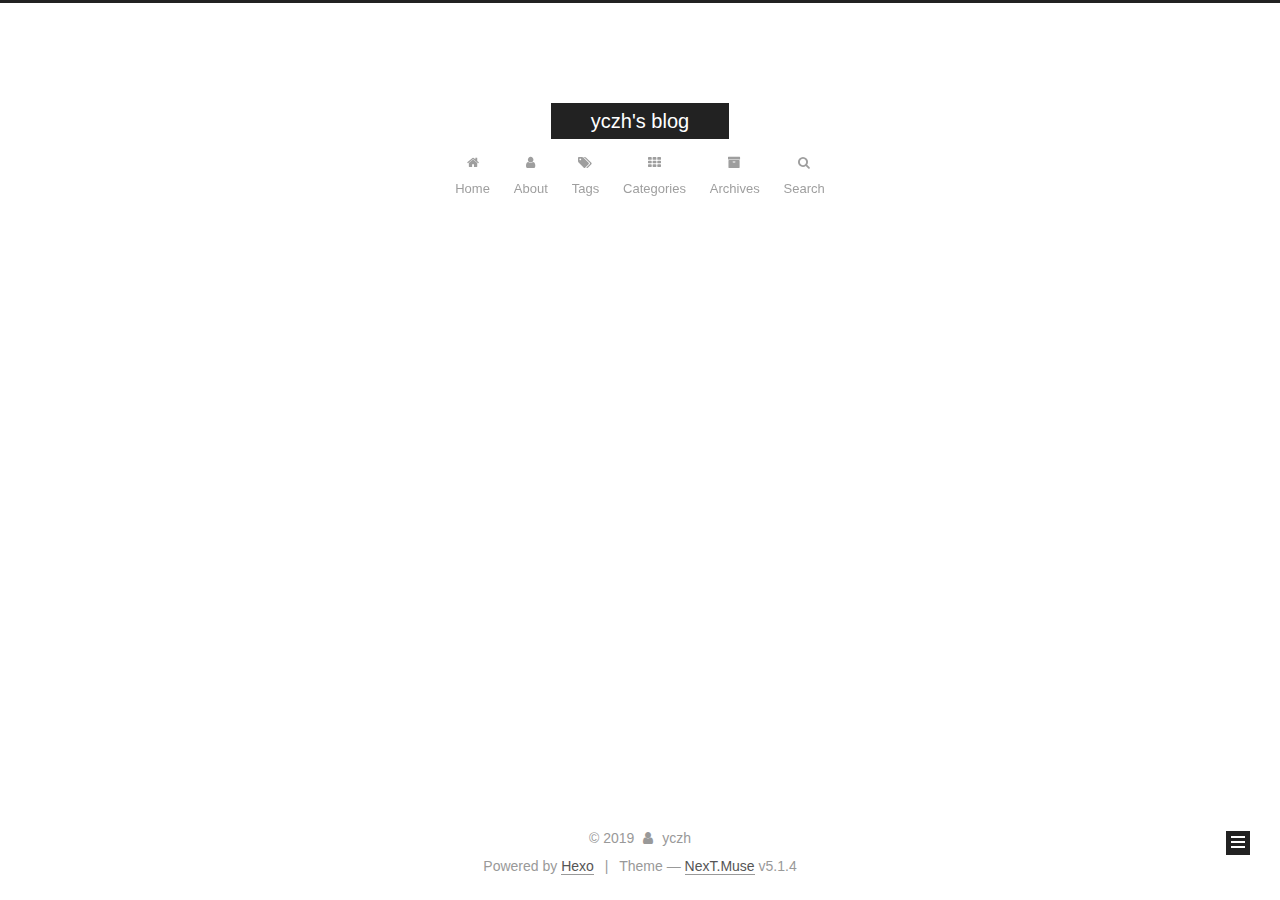
<file: archives/2019/index.html>
<!DOCTYPE html>



  


<html class="theme-next muse use-motion" lang>
<head><meta name="generator" content="Hexo 3.8.0">
  <meta charset="UTF-8">
<meta http-equiv="X-UA-Compatible" content="IE=edge">
<meta name="viewport" content="width=device-width, initial-scale=1, maximum-scale=1">
<meta name="theme-color" content="#222">









<meta http-equiv="Cache-Control" content="no-transform">
<meta http-equiv="Cache-Control" content="no-siteapp">
















  
  
  <link href="/lib/fancybox/source/jquery.fancybox.css?v=2.1.5" rel="stylesheet" type="text/css">







<link href="/lib/font-awesome/css/font-awesome.min.css?v=4.6.2" rel="stylesheet" type="text/css">

<link href="/css/main.css?v=5.1.4" rel="stylesheet" type="text/css">


  <link rel="apple-touch-icon" sizes="180x180" href="/images/apple-touch-icon-next.png?v=5.1.4">


  <link rel="icon" type="image/png" sizes="32x32" href="/images/favicon-32x32-next.png?v=5.1.4">


  <link rel="icon" type="image/png" sizes="16x16" href="/images/favicon-16x16-next.png?v=5.1.4">


  <link rel="mask-icon" href="/images/logo.svg?v=5.1.4" color="#222">





  <meta name="keywords" content="你讓我猜 猜中會有獎 獎我的手表上面時針倒轉">










<meta property="og:type" content="website">
<meta property="og:title" content="yczh&#39;s blog">
<meta property="og:url" content="http://yoursite.com/archives/2019/index.html">
<meta property="og:site_name" content="yczh&#39;s blog">
<meta property="og:locale" content="default">
<meta name="twitter:card" content="summary">
<meta name="twitter:title" content="yczh&#39;s blog">



<script type="text/javascript" id="hexo.configurations">
  var NexT = window.NexT || {};
  var CONFIG = {
    root: '/',
    scheme: 'Muse',
    version: '5.1.4',
    sidebar: {"position":"left","display":"post","offset":12,"b2t":false,"scrollpercent":false,"onmobile":false},
    fancybox: true,
    tabs: true,
    motion: {"enable":true,"async":false,"transition":{"post_block":"fadeIn","post_header":"slideDownIn","post_body":"slideDownIn","coll_header":"slideLeftIn","sidebar":"slideUpIn"}},
    duoshuo: {
      userId: '0',
      author: 'Author'
    },
    algolia: {
      applicationID: '',
      apiKey: '',
      indexName: '',
      hits: {"per_page":10},
      labels: {"input_placeholder":"Search for Posts","hits_empty":"We didn't find any results for the search: ${query}","hits_stats":"${hits} results found in ${time} ms"}
    }
  };
</script>



  <link rel="canonical" href="http://yoursite.com/archives/2019/">





  <title>Archive | yczh's blog</title>
  








</head>

<body itemscope itemtype="http://schema.org/WebPage" lang="default">

  
  
    
  

  <div class="container sidebar-position-left page-archive">
    <div class="headband"></div>

    <header id="header" class="header" itemscope itemtype="http://schema.org/WPHeader">
      <div class="header-inner"><div class="site-brand-wrapper">
  <div class="site-meta ">
    

    <div class="custom-logo-site-title">
      <a href="/" class="brand" rel="start">
        <span class="logo-line-before"><i></i></span>
        <span class="site-title">yczh's blog</span>
        <span class="logo-line-after"><i></i></span>
      </a>
    </div>
      
        <p class="site-subtitle"></p>
      
  </div>

  <div class="site-nav-toggle">
    <button>
      <span class="btn-bar"></span>
      <span class="btn-bar"></span>
      <span class="btn-bar"></span>
    </button>
  </div>
</div>

<nav class="site-nav">
  

  
    <ul id="menu" class="menu">
      
        
        <li class="menu-item menu-item-home">
          <a href="/" rel="section">
            
              <i class="menu-item-icon fa fa-fw fa-home"></i> <br>
            
            Home
          </a>
        </li>
      
        
        <li class="menu-item menu-item-about">
          <a href="/about/" rel="section">
            
              <i class="menu-item-icon fa fa-fw fa-user"></i> <br>
            
            About
          </a>
        </li>
      
        
        <li class="menu-item menu-item-tags">
          <a href="/tags/" rel="section">
            
              <i class="menu-item-icon fa fa-fw fa-tags"></i> <br>
            
            Tags
          </a>
        </li>
      
        
        <li class="menu-item menu-item-categories">
          <a href="/categories/" rel="section">
            
              <i class="menu-item-icon fa fa-fw fa-th"></i> <br>
            
            Categories
          </a>
        </li>
      
        
        <li class="menu-item menu-item-archives">
          <a href="/archives/" rel="section">
            
              <i class="menu-item-icon fa fa-fw fa-archive"></i> <br>
            
            Archives
          </a>
        </li>
      

      
        <li class="menu-item menu-item-search">
          
            <a href="javascript:;" class="popup-trigger">
          
            
              <i class="menu-item-icon fa fa-search fa-fw"></i> <br>
            
            Search
          </a>
        </li>
      
    </ul>
  

  
    <div class="site-search">
      
  <div class="popup search-popup local-search-popup">
  <div class="local-search-header clearfix">
    <span class="search-icon">
      <i class="fa fa-search"></i>
    </span>
    <span class="popup-btn-close">
      <i class="fa fa-times-circle"></i>
    </span>
    <div class="local-search-input-wrapper">
      <input autocomplete="off" placeholder="Searching..." spellcheck="false" type="text" id="local-search-input">
    </div>
  </div>
  <div id="local-search-result"></div>
</div>



    </div>
  
</nav>



 </div>
    </header>

    <main id="main" class="main">
      <div class="main-inner">
        <div class="content-wrap">
          <div id="content" class="content">
            

  
  
  
  <div class="post-block archive">
    <div id="posts" class="posts-collapse">
      <span class="archive-move-on"></span>

      <span class="archive-page-counter">
        
        
        
          
        
        Um..! 3 posts in total. Keep on posting.
      </span>

      

        
        
        

        
          
          <div class="collection-title">
            <h1 class="archive-year" id="archive-year-2019">2019</h1>
          </div>
        
        

        

  <article class="post post-type-normal" itemscope itemtype="http://schema.org/Article">
    <header class="post-header">

      <h2 class="post-title">
        
            <a class="post-title-link" href="/2019/05/29/用虚拟机配置linux的坑/" itemprop="url">
              
                <span itemprop="name">在macOS用虚拟机配置linux的坑</span>
              
            </a>
        
      </h2>

      <div class="post-meta">
        <time class="post-time" itemprop="dateCreated" datetime="2019-05-29T15:45:46+08:00" content="2019-05-29">
          05-29
        </time>
      </div>

    </header>
  </article>



      

        
        
        

        
        

        

  <article class="post post-type-normal" itemscope itemtype="http://schema.org/Article">
    <header class="post-header">

      <h2 class="post-title">
        
            <a class="post-title-link" href="/2019/05/03/Test/" itemprop="url">
              
                <span itemprop="name">用hexo+github page建博客总结</span>
              
            </a>
        
      </h2>

      <div class="post-meta">
        <time class="post-time" itemprop="dateCreated" datetime="2019-05-03T22:17:58+08:00" content="2019-05-03">
          05-03
        </time>
      </div>

    </header>
  </article>



      

        
        
        

        
        

        

  <article class="post post-type-normal" itemscope itemtype="http://schema.org/Article">
    <header class="post-header">

      <h2 class="post-title">
        
            <a class="post-title-link" href="/2019/05/03/hello-world/" itemprop="url">
              
                <span itemprop="name">Hello World</span>
              
            </a>
        
      </h2>

      <div class="post-meta">
        <time class="post-time" itemprop="dateCreated" datetime="2019-05-03T18:14:08+08:00" content="2019-05-03">
          05-03
        </time>
      </div>

    </header>
  </article>



      

    </div>
  </div>
  
  
  

  



          </div>
          


          

        </div>
        
          
  
  <div class="sidebar-toggle">
    <div class="sidebar-toggle-line-wrap">
      <span class="sidebar-toggle-line sidebar-toggle-line-first"></span>
      <span class="sidebar-toggle-line sidebar-toggle-line-middle"></span>
      <span class="sidebar-toggle-line sidebar-toggle-line-last"></span>
    </div>
  </div>

  <aside id="sidebar" class="sidebar">
    
    <div class="sidebar-inner">

      

      

      <section class="site-overview-wrap sidebar-panel sidebar-panel-active">
        <div class="site-overview">
          <div class="site-author motion-element" itemprop="author" itemscope itemtype="http://schema.org/Person">
            
              <p class="site-author-name" itemprop="name">yczh</p>
              <p class="site-description motion-element" itemprop="description"></p>
          </div>

          <nav class="site-state motion-element">

            
              <div class="site-state-item site-state-posts">
              
                <a href="/archives/">
              
                  <span class="site-state-item-count">3</span>
                  <span class="site-state-item-name">posts</span>
                </a>
              </div>
            

            
              
              
              <div class="site-state-item site-state-categories">
                <a href="/categories/index.html">
                  <span class="site-state-item-count">1</span>
                  <span class="site-state-item-name">categories</span>
                </a>
              </div>
            

            
              
              
              <div class="site-state-item site-state-tags">
                <a href="/tags/index.html">
                  <span class="site-state-item-count">1</span>
                  <span class="site-state-item-name">tags</span>
                </a>
              </div>
            

          </nav>

          

          

          
          

          
          

          

        </div>
      </section>

      

      

    </div>
  </aside>


        
      </div>
    </main>

    <footer id="footer" class="footer">
      <div class="footer-inner">
        <div class="copyright">&copy; <span itemprop="copyrightYear">2019</span>
  <span class="with-love">
    <i class="fa fa-user"></i>
  </span>
  <span class="author" itemprop="copyrightHolder">yczh</span>

  
</div>


  <div class="powered-by">Powered by <a class="theme-link" target="_blank" href="https://hexo.io">Hexo</a></div>



  <span class="post-meta-divider">|</span>



  <div class="theme-info">Theme &mdash; <a class="theme-link" target="_blank" href="https://github.com/iissnan/hexo-theme-next">NexT.Muse</a> v5.1.4</div>




        







        
      </div>
    </footer>

    
      <div class="back-to-top">
        <i class="fa fa-arrow-up"></i>
        
      </div>
    

    

  </div>

  

<script type="text/javascript">
  if (Object.prototype.toString.call(window.Promise) !== '[object Function]') {
    window.Promise = null;
  }
</script>









  












  
  
    <script type="text/javascript" src="/lib/jquery/index.js?v=2.1.3"></script>
  

  
  
    <script type="text/javascript" src="/lib/fastclick/lib/fastclick.min.js?v=1.0.6"></script>
  

  
  
    <script type="text/javascript" src="/lib/jquery_lazyload/jquery.lazyload.js?v=1.9.7"></script>
  

  
  
    <script type="text/javascript" src="/lib/velocity/velocity.min.js?v=1.2.1"></script>
  

  
  
    <script type="text/javascript" src="/lib/velocity/velocity.ui.min.js?v=1.2.1"></script>
  

  
  
    <script type="text/javascript" src="/lib/fancybox/source/jquery.fancybox.pack.js?v=2.1.5"></script>
  


  


  <script type="text/javascript" src="/js/src/utils.js?v=5.1.4"></script>

  <script type="text/javascript" src="/js/src/motion.js?v=5.1.4"></script>



  
  

  

  


  <script type="text/javascript" src="/js/src/bootstrap.js?v=5.1.4"></script>



  


  




	





  





  












  

  <script type="text/javascript">
    // Popup Window;
    var isfetched = false;
    var isXml = true;
    // Search DB path;
    var search_path = "search.xml";
    if (search_path.length === 0) {
      search_path = "search.xml";
    } else if (/json$/i.test(search_path)) {
      isXml = false;
    }
    var path = "/" + search_path;
    // monitor main search box;

    var onPopupClose = function (e) {
      $('.popup').hide();
      $('#local-search-input').val('');
      $('.search-result-list').remove();
      $('#no-result').remove();
      $(".local-search-pop-overlay").remove();
      $('body').css('overflow', '');
    }

    function proceedsearch() {
      $("body")
        .append('<div class="search-popup-overlay local-search-pop-overlay"></div>')
        .css('overflow', 'hidden');
      $('.search-popup-overlay').click(onPopupClose);
      $('.popup').toggle();
      var $localSearchInput = $('#local-search-input');
      $localSearchInput.attr("autocapitalize", "none");
      $localSearchInput.attr("autocorrect", "off");
      $localSearchInput.focus();
    }

    // search function;
    var searchFunc = function(path, search_id, content_id) {
      'use strict';

      // start loading animation
      $("body")
        .append('<div class="search-popup-overlay local-search-pop-overlay">' +
          '<div id="search-loading-icon">' +
          '<i class="fa fa-spinner fa-pulse fa-5x fa-fw"></i>' +
          '</div>' +
          '</div>')
        .css('overflow', 'hidden');
      $("#search-loading-icon").css('margin', '20% auto 0 auto').css('text-align', 'center');

      $.ajax({
        url: path,
        dataType: isXml ? "xml" : "json",
        async: true,
        success: function(res) {
          // get the contents from search data
          isfetched = true;
          $('.popup').detach().appendTo('.header-inner');
          var datas = isXml ? $("entry", res).map(function() {
            return {
              title: $("title", this).text(),
              content: $("content",this).text(),
              url: $("url" , this).text()
            };
          }).get() : res;
          var input = document.getElementById(search_id);
          var resultContent = document.getElementById(content_id);
          var inputEventFunction = function() {
            var searchText = input.value.trim().toLowerCase();
            var keywords = searchText.split(/[\s\-]+/);
            if (keywords.length > 1) {
              keywords.push(searchText);
            }
            var resultItems = [];
            if (searchText.length > 0) {
              // perform local searching
              datas.forEach(function(data) {
                var isMatch = false;
                var hitCount = 0;
                var searchTextCount = 0;
                var title = data.title.trim();
                var titleInLowerCase = title.toLowerCase();
                var content = data.content.trim().replace(/<[^>]+>/g,"");
                var contentInLowerCase = content.toLowerCase();
                var articleUrl = decodeURIComponent(data.url);
                var indexOfTitle = [];
                var indexOfContent = [];
                // only match articles with not empty titles
                if(title != '') {
                  keywords.forEach(function(keyword) {
                    function getIndexByWord(word, text, caseSensitive) {
                      var wordLen = word.length;
                      if (wordLen === 0) {
                        return [];
                      }
                      var startPosition = 0, position = [], index = [];
                      if (!caseSensitive) {
                        text = text.toLowerCase();
                        word = word.toLowerCase();
                      }
                      while ((position = text.indexOf(word, startPosition)) > -1) {
                        index.push({position: position, word: word});
                        startPosition = position + wordLen;
                      }
                      return index;
                    }

                    indexOfTitle = indexOfTitle.concat(getIndexByWord(keyword, titleInLowerCase, false));
                    indexOfContent = indexOfContent.concat(getIndexByWord(keyword, contentInLowerCase, false));
                  });
                  if (indexOfTitle.length > 0 || indexOfContent.length > 0) {
                    isMatch = true;
                    hitCount = indexOfTitle.length + indexOfContent.length;
                  }
                }

                // show search results

                if (isMatch) {
                  // sort index by position of keyword

                  [indexOfTitle, indexOfContent].forEach(function (index) {
                    index.sort(function (itemLeft, itemRight) {
                      if (itemRight.position !== itemLeft.position) {
                        return itemRight.position - itemLeft.position;
                      } else {
                        return itemLeft.word.length - itemRight.word.length;
                      }
                    });
                  });

                  // merge hits into slices

                  function mergeIntoSlice(text, start, end, index) {
                    var item = index[index.length - 1];
                    var position = item.position;
                    var word = item.word;
                    var hits = [];
                    var searchTextCountInSlice = 0;
                    while (position + word.length <= end && index.length != 0) {
                      if (word === searchText) {
                        searchTextCountInSlice++;
                      }
                      hits.push({position: position, length: word.length});
                      var wordEnd = position + word.length;

                      // move to next position of hit

                      index.pop();
                      while (index.length != 0) {
                        item = index[index.length - 1];
                        position = item.position;
                        word = item.word;
                        if (wordEnd > position) {
                          index.pop();
                        } else {
                          break;
                        }
                      }
                    }
                    searchTextCount += searchTextCountInSlice;
                    return {
                      hits: hits,
                      start: start,
                      end: end,
                      searchTextCount: searchTextCountInSlice
                    };
                  }

                  var slicesOfTitle = [];
                  if (indexOfTitle.length != 0) {
                    slicesOfTitle.push(mergeIntoSlice(title, 0, title.length, indexOfTitle));
                  }

                  var slicesOfContent = [];
                  while (indexOfContent.length != 0) {
                    var item = indexOfContent[indexOfContent.length - 1];
                    var position = item.position;
                    var word = item.word;
                    // cut out 100 characters
                    var start = position - 20;
                    var end = position + 80;
                    if(start < 0){
                      start = 0;
                    }
                    if (end < position + word.length) {
                      end = position + word.length;
                    }
                    if(end > content.length){
                      end = content.length;
                    }
                    slicesOfContent.push(mergeIntoSlice(content, start, end, indexOfContent));
                  }

                  // sort slices in content by search text's count and hits' count

                  slicesOfContent.sort(function (sliceLeft, sliceRight) {
                    if (sliceLeft.searchTextCount !== sliceRight.searchTextCount) {
                      return sliceRight.searchTextCount - sliceLeft.searchTextCount;
                    } else if (sliceLeft.hits.length !== sliceRight.hits.length) {
                      return sliceRight.hits.length - sliceLeft.hits.length;
                    } else {
                      return sliceLeft.start - sliceRight.start;
                    }
                  });

                  // select top N slices in content

                  var upperBound = parseInt('1');
                  if (upperBound >= 0) {
                    slicesOfContent = slicesOfContent.slice(0, upperBound);
                  }

                  // highlight title and content

                  function highlightKeyword(text, slice) {
                    var result = '';
                    var prevEnd = slice.start;
                    slice.hits.forEach(function (hit) {
                      result += text.substring(prevEnd, hit.position);
                      var end = hit.position + hit.length;
                      result += '<b class="search-keyword">' + text.substring(hit.position, end) + '</b>';
                      prevEnd = end;
                    });
                    result += text.substring(prevEnd, slice.end);
                    return result;
                  }

                  var resultItem = '';

                  if (slicesOfTitle.length != 0) {
                    resultItem += "<li><a href='" + articleUrl + "' class='search-result-title'>" + highlightKeyword(title, slicesOfTitle[0]) + "</a>";
                  } else {
                    resultItem += "<li><a href='" + articleUrl + "' class='search-result-title'>" + title + "</a>";
                  }

                  slicesOfContent.forEach(function (slice) {
                    resultItem += "<a href='" + articleUrl + "'>" +
                      "<p class=\"search-result\">" + highlightKeyword(content, slice) +
                      "...</p>" + "</a>";
                  });

                  resultItem += "</li>";
                  resultItems.push({
                    item: resultItem,
                    searchTextCount: searchTextCount,
                    hitCount: hitCount,
                    id: resultItems.length
                  });
                }
              })
            };
            if (keywords.length === 1 && keywords[0] === "") {
              resultContent.innerHTML = '<div id="no-result"><i class="fa fa-search fa-5x" /></div>'
            } else if (resultItems.length === 0) {
              resultContent.innerHTML = '<div id="no-result"><i class="fa fa-frown-o fa-5x" /></div>'
            } else {
              resultItems.sort(function (resultLeft, resultRight) {
                if (resultLeft.searchTextCount !== resultRight.searchTextCount) {
                  return resultRight.searchTextCount - resultLeft.searchTextCount;
                } else if (resultLeft.hitCount !== resultRight.hitCount) {
                  return resultRight.hitCount - resultLeft.hitCount;
                } else {
                  return resultRight.id - resultLeft.id;
                }
              });
              var searchResultList = '<ul class=\"search-result-list\">';
              resultItems.forEach(function (result) {
                searchResultList += result.item;
              })
              searchResultList += "</ul>";
              resultContent.innerHTML = searchResultList;
            }
          }

          if ('auto' === 'auto') {
            input.addEventListener('input', inputEventFunction);
          } else {
            $('.search-icon').click(inputEventFunction);
            input.addEventListener('keypress', function (event) {
              if (event.keyCode === 13) {
                inputEventFunction();
              }
            });
          }

          // remove loading animation
          $(".local-search-pop-overlay").remove();
          $('body').css('overflow', '');

          proceedsearch();
        }
      });
    }

    // handle and trigger popup window;
    $('.popup-trigger').click(function(e) {
      e.stopPropagation();
      if (isfetched === false) {
        searchFunc(path, 'local-search-input', 'local-search-result');
      } else {
        proceedsearch();
      };
    });

    $('.popup-btn-close').click(onPopupClose);
    $('.popup').click(function(e){
      e.stopPropagation();
    });
    $(document).on('keyup', function (event) {
      var shouldDismissSearchPopup = event.which === 27 &&
        $('.search-popup').is(':visible');
      if (shouldDismissSearchPopup) {
        onPopupClose();
      }
    });
  </script>





  

  

  

  
  

  

  

  

</body>
</html>
</file>
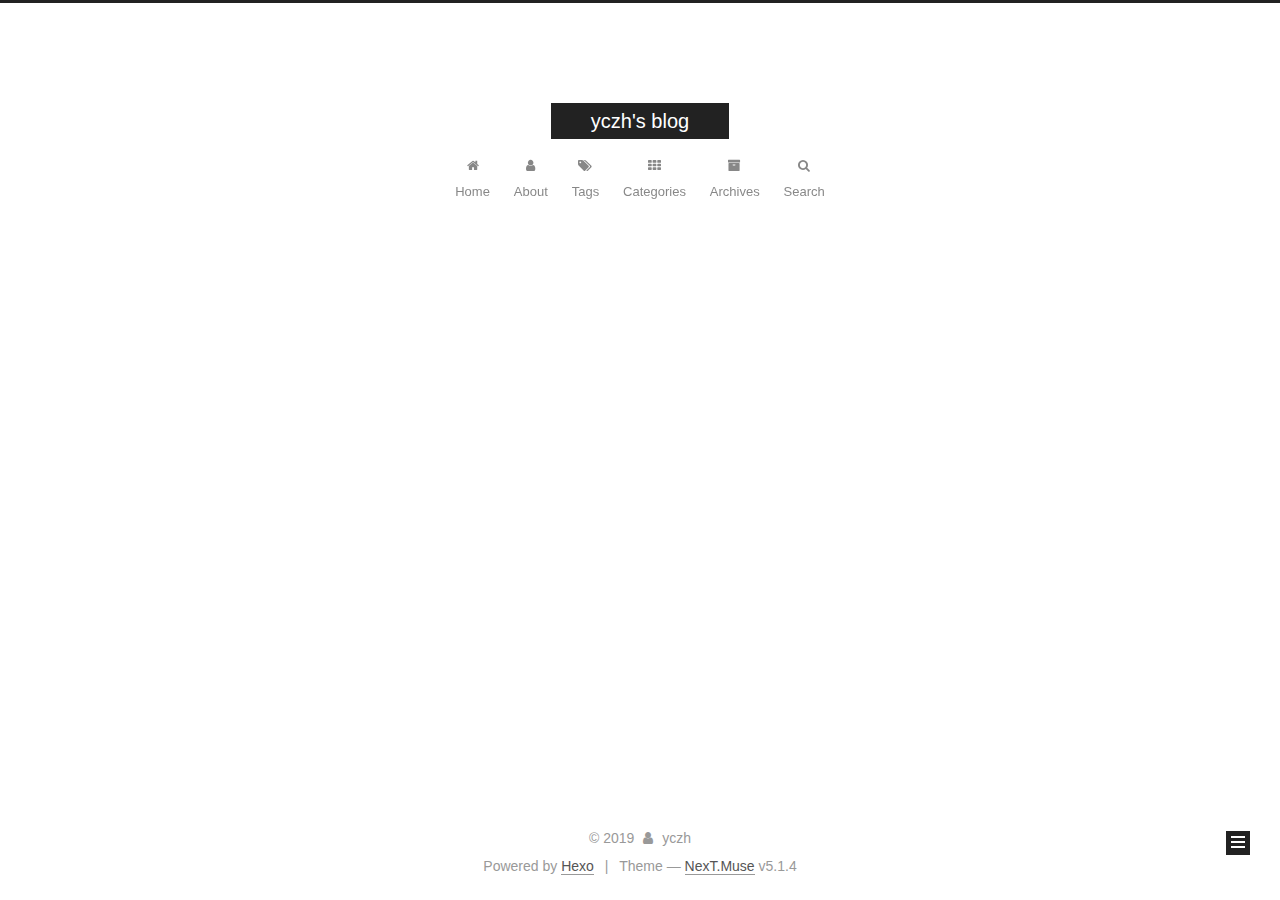
<file: categories/hexo/index.html>
<!DOCTYPE html>



  


<html class="theme-next muse use-motion" lang>
<head><meta name="generator" content="Hexo 3.8.0">
  <meta charset="UTF-8">
<meta http-equiv="X-UA-Compatible" content="IE=edge">
<meta name="viewport" content="width=device-width, initial-scale=1, maximum-scale=1">
<meta name="theme-color" content="#222">









<meta http-equiv="Cache-Control" content="no-transform">
<meta http-equiv="Cache-Control" content="no-siteapp">
















  
  
  <link href="/lib/fancybox/source/jquery.fancybox.css?v=2.1.5" rel="stylesheet" type="text/css">







<link href="/lib/font-awesome/css/font-awesome.min.css?v=4.6.2" rel="stylesheet" type="text/css">

<link href="/css/main.css?v=5.1.4" rel="stylesheet" type="text/css">


  <link rel="apple-touch-icon" sizes="180x180" href="/images/apple-touch-icon-next.png?v=5.1.4">


  <link rel="icon" type="image/png" sizes="32x32" href="/images/favicon-32x32-next.png?v=5.1.4">


  <link rel="icon" type="image/png" sizes="16x16" href="/images/favicon-16x16-next.png?v=5.1.4">


  <link rel="mask-icon" href="/images/logo.svg?v=5.1.4" color="#222">





  <meta name="keywords" content="你讓我猜 猜中會有獎 獎我的手表上面時針倒轉">










<meta property="og:type" content="website">
<meta property="og:title" content="yczh&#39;s blog">
<meta property="og:url" content="http://yoursite.com/categories/hexo/index.html">
<meta property="og:site_name" content="yczh&#39;s blog">
<meta property="og:locale" content="default">
<meta name="twitter:card" content="summary">
<meta name="twitter:title" content="yczh&#39;s blog">



<script type="text/javascript" id="hexo.configurations">
  var NexT = window.NexT || {};
  var CONFIG = {
    root: '/',
    scheme: 'Muse',
    version: '5.1.4',
    sidebar: {"position":"left","display":"post","offset":12,"b2t":false,"scrollpercent":false,"onmobile":false},
    fancybox: true,
    tabs: true,
    motion: {"enable":true,"async":false,"transition":{"post_block":"fadeIn","post_header":"slideDownIn","post_body":"slideDownIn","coll_header":"slideLeftIn","sidebar":"slideUpIn"}},
    duoshuo: {
      userId: '0',
      author: 'Author'
    },
    algolia: {
      applicationID: '',
      apiKey: '',
      indexName: '',
      hits: {"per_page":10},
      labels: {"input_placeholder":"Search for Posts","hits_empty":"We didn't find any results for the search: ${query}","hits_stats":"${hits} results found in ${time} ms"}
    }
  };
</script>



  <link rel="canonical" href="http://yoursite.com/categories/hexo/">





  <title>Category: hexo | yczh's blog</title>
  








</head>

<body itemscope itemtype="http://schema.org/WebPage" lang="default">

  
  
    
  

  <div class="container sidebar-position-left ">
    <div class="headband"></div>

    <header id="header" class="header" itemscope itemtype="http://schema.org/WPHeader">
      <div class="header-inner"><div class="site-brand-wrapper">
  <div class="site-meta ">
    

    <div class="custom-logo-site-title">
      <a href="/" class="brand" rel="start">
        <span class="logo-line-before"><i></i></span>
        <span class="site-title">yczh's blog</span>
        <span class="logo-line-after"><i></i></span>
      </a>
    </div>
      
        <p class="site-subtitle"></p>
      
  </div>

  <div class="site-nav-toggle">
    <button>
      <span class="btn-bar"></span>
      <span class="btn-bar"></span>
      <span class="btn-bar"></span>
    </button>
  </div>
</div>

<nav class="site-nav">
  

  
    <ul id="menu" class="menu">
      
        
        <li class="menu-item menu-item-home">
          <a href="/" rel="section">
            
              <i class="menu-item-icon fa fa-fw fa-home"></i> <br>
            
            Home
          </a>
        </li>
      
        
        <li class="menu-item menu-item-about">
          <a href="/about/" rel="section">
            
              <i class="menu-item-icon fa fa-fw fa-user"></i> <br>
            
            About
          </a>
        </li>
      
        
        <li class="menu-item menu-item-tags">
          <a href="/tags/" rel="section">
            
              <i class="menu-item-icon fa fa-fw fa-tags"></i> <br>
            
            Tags
          </a>
        </li>
      
        
        <li class="menu-item menu-item-categories">
          <a href="/categories/" rel="section">
            
              <i class="menu-item-icon fa fa-fw fa-th"></i> <br>
            
            Categories
          </a>
        </li>
      
        
        <li class="menu-item menu-item-archives">
          <a href="/archives/" rel="section">
            
              <i class="menu-item-icon fa fa-fw fa-archive"></i> <br>
            
            Archives
          </a>
        </li>
      

      
        <li class="menu-item menu-item-search">
          
            <a href="javascript:;" class="popup-trigger">
          
            
              <i class="menu-item-icon fa fa-search fa-fw"></i> <br>
            
            Search
          </a>
        </li>
      
    </ul>
  

  
    <div class="site-search">
      
  <div class="popup search-popup local-search-popup">
  <div class="local-search-header clearfix">
    <span class="search-icon">
      <i class="fa fa-search"></i>
    </span>
    <span class="popup-btn-close">
      <i class="fa fa-times-circle"></i>
    </span>
    <div class="local-search-input-wrapper">
      <input autocomplete="off" placeholder="Searching..." spellcheck="false" type="text" id="local-search-input">
    </div>
  </div>
  <div id="local-search-result"></div>
</div>



    </div>
  
</nav>



 </div>
    </header>

    <main id="main" class="main">
      <div class="main-inner">
        <div class="content-wrap">
          <div id="content" class="content">
            

  
  
  
  <div class="post-block category">

    <div id="posts" class="posts-collapse">
      <div class="collection-title">
        <h1>hexo<small>Category</small>
        </h1>
      </div>

      
        

  <article class="post post-type-normal" itemscope itemtype="http://schema.org/Article">
    <header class="post-header">

      <h2 class="post-title">
        
            <a class="post-title-link" href="/2019/05/03/Test/" itemprop="url">
              
                <span itemprop="name">用hexo+github page建博客总结</span>
              
            </a>
        
      </h2>

      <div class="post-meta">
        <time class="post-time" itemprop="dateCreated" datetime="2019-05-03T22:17:58+08:00" content="2019-05-03">
          05-03
        </time>
      </div>

    </header>
  </article>


      
    </div>

  </div>
  
  
  

  



          </div>
          


          

        </div>
        
          
  
  <div class="sidebar-toggle">
    <div class="sidebar-toggle-line-wrap">
      <span class="sidebar-toggle-line sidebar-toggle-line-first"></span>
      <span class="sidebar-toggle-line sidebar-toggle-line-middle"></span>
      <span class="sidebar-toggle-line sidebar-toggle-line-last"></span>
    </div>
  </div>

  <aside id="sidebar" class="sidebar">
    
    <div class="sidebar-inner">

      

      

      <section class="site-overview-wrap sidebar-panel sidebar-panel-active">
        <div class="site-overview">
          <div class="site-author motion-element" itemprop="author" itemscope itemtype="http://schema.org/Person">
            
              <p class="site-author-name" itemprop="name">yczh</p>
              <p class="site-description motion-element" itemprop="description"></p>
          </div>

          <nav class="site-state motion-element">

            
              <div class="site-state-item site-state-posts">
              
                <a href="/archives/">
              
                  <span class="site-state-item-count">3</span>
                  <span class="site-state-item-name">posts</span>
                </a>
              </div>
            

            
              
              
              <div class="site-state-item site-state-categories">
                <a href="/categories/index.html">
                  <span class="site-state-item-count">1</span>
                  <span class="site-state-item-name">categories</span>
                </a>
              </div>
            

            
              
              
              <div class="site-state-item site-state-tags">
                <a href="/tags/index.html">
                  <span class="site-state-item-count">1</span>
                  <span class="site-state-item-name">tags</span>
                </a>
              </div>
            

          </nav>

          

          

          
          

          
          

          

        </div>
      </section>

      

      

    </div>
  </aside>


        
      </div>
    </main>

    <footer id="footer" class="footer">
      <div class="footer-inner">
        <div class="copyright">&copy; <span itemprop="copyrightYear">2019</span>
  <span class="with-love">
    <i class="fa fa-user"></i>
  </span>
  <span class="author" itemprop="copyrightHolder">yczh</span>

  
</div>


  <div class="powered-by">Powered by <a class="theme-link" target="_blank" href="https://hexo.io">Hexo</a></div>



  <span class="post-meta-divider">|</span>



  <div class="theme-info">Theme &mdash; <a class="theme-link" target="_blank" href="https://github.com/iissnan/hexo-theme-next">NexT.Muse</a> v5.1.4</div>




        







        
      </div>
    </footer>

    
      <div class="back-to-top">
        <i class="fa fa-arrow-up"></i>
        
      </div>
    

    

  </div>

  

<script type="text/javascript">
  if (Object.prototype.toString.call(window.Promise) !== '[object Function]') {
    window.Promise = null;
  }
</script>









  












  
  
    <script type="text/javascript" src="/lib/jquery/index.js?v=2.1.3"></script>
  

  
  
    <script type="text/javascript" src="/lib/fastclick/lib/fastclick.min.js?v=1.0.6"></script>
  

  
  
    <script type="text/javascript" src="/lib/jquery_lazyload/jquery.lazyload.js?v=1.9.7"></script>
  

  
  
    <script type="text/javascript" src="/lib/velocity/velocity.min.js?v=1.2.1"></script>
  

  
  
    <script type="text/javascript" src="/lib/velocity/velocity.ui.min.js?v=1.2.1"></script>
  

  
  
    <script type="text/javascript" src="/lib/fancybox/source/jquery.fancybox.pack.js?v=2.1.5"></script>
  


  


  <script type="text/javascript" src="/js/src/utils.js?v=5.1.4"></script>

  <script type="text/javascript" src="/js/src/motion.js?v=5.1.4"></script>



  
  

  

  


  <script type="text/javascript" src="/js/src/bootstrap.js?v=5.1.4"></script>



  


  




	





  





  












  

  <script type="text/javascript">
    // Popup Window;
    var isfetched = false;
    var isXml = true;
    // Search DB path;
    var search_path = "search.xml";
    if (search_path.length === 0) {
      search_path = "search.xml";
    } else if (/json$/i.test(search_path)) {
      isXml = false;
    }
    var path = "/" + search_path;
    // monitor main search box;

    var onPopupClose = function (e) {
      $('.popup').hide();
      $('#local-search-input').val('');
      $('.search-result-list').remove();
      $('#no-result').remove();
      $(".local-search-pop-overlay").remove();
      $('body').css('overflow', '');
    }

    function proceedsearch() {
      $("body")
        .append('<div class="search-popup-overlay local-search-pop-overlay"></div>')
        .css('overflow', 'hidden');
      $('.search-popup-overlay').click(onPopupClose);
      $('.popup').toggle();
      var $localSearchInput = $('#local-search-input');
      $localSearchInput.attr("autocapitalize", "none");
      $localSearchInput.attr("autocorrect", "off");
      $localSearchInput.focus();
    }

    // search function;
    var searchFunc = function(path, search_id, content_id) {
      'use strict';

      // start loading animation
      $("body")
        .append('<div class="search-popup-overlay local-search-pop-overlay">' +
          '<div id="search-loading-icon">' +
          '<i class="fa fa-spinner fa-pulse fa-5x fa-fw"></i>' +
          '</div>' +
          '</div>')
        .css('overflow', 'hidden');
      $("#search-loading-icon").css('margin', '20% auto 0 auto').css('text-align', 'center');

      $.ajax({
        url: path,
        dataType: isXml ? "xml" : "json",
        async: true,
        success: function(res) {
          // get the contents from search data
          isfetched = true;
          $('.popup').detach().appendTo('.header-inner');
          var datas = isXml ? $("entry", res).map(function() {
            return {
              title: $("title", this).text(),
              content: $("content",this).text(),
              url: $("url" , this).text()
            };
          }).get() : res;
          var input = document.getElementById(search_id);
          var resultContent = document.getElementById(content_id);
          var inputEventFunction = function() {
            var searchText = input.value.trim().toLowerCase();
            var keywords = searchText.split(/[\s\-]+/);
            if (keywords.length > 1) {
              keywords.push(searchText);
            }
            var resultItems = [];
            if (searchText.length > 0) {
              // perform local searching
              datas.forEach(function(data) {
                var isMatch = false;
                var hitCount = 0;
                var searchTextCount = 0;
                var title = data.title.trim();
                var titleInLowerCase = title.toLowerCase();
                var content = data.content.trim().replace(/<[^>]+>/g,"");
                var contentInLowerCase = content.toLowerCase();
                var articleUrl = decodeURIComponent(data.url);
                var indexOfTitle = [];
                var indexOfContent = [];
                // only match articles with not empty titles
                if(title != '') {
                  keywords.forEach(function(keyword) {
                    function getIndexByWord(word, text, caseSensitive) {
                      var wordLen = word.length;
                      if (wordLen === 0) {
                        return [];
                      }
                      var startPosition = 0, position = [], index = [];
                      if (!caseSensitive) {
                        text = text.toLowerCase();
                        word = word.toLowerCase();
                      }
                      while ((position = text.indexOf(word, startPosition)) > -1) {
                        index.push({position: position, word: word});
                        startPosition = position + wordLen;
                      }
                      return index;
                    }

                    indexOfTitle = indexOfTitle.concat(getIndexByWord(keyword, titleInLowerCase, false));
                    indexOfContent = indexOfContent.concat(getIndexByWord(keyword, contentInLowerCase, false));
                  });
                  if (indexOfTitle.length > 0 || indexOfContent.length > 0) {
                    isMatch = true;
                    hitCount = indexOfTitle.length + indexOfContent.length;
                  }
                }

                // show search results

                if (isMatch) {
                  // sort index by position of keyword

                  [indexOfTitle, indexOfContent].forEach(function (index) {
                    index.sort(function (itemLeft, itemRight) {
                      if (itemRight.position !== itemLeft.position) {
                        return itemRight.position - itemLeft.position;
                      } else {
                        return itemLeft.word.length - itemRight.word.length;
                      }
                    });
                  });

                  // merge hits into slices

                  function mergeIntoSlice(text, start, end, index) {
                    var item = index[index.length - 1];
                    var position = item.position;
                    var word = item.word;
                    var hits = [];
                    var searchTextCountInSlice = 0;
                    while (position + word.length <= end && index.length != 0) {
                      if (word === searchText) {
                        searchTextCountInSlice++;
                      }
                      hits.push({position: position, length: word.length});
                      var wordEnd = position + word.length;

                      // move to next position of hit

                      index.pop();
                      while (index.length != 0) {
                        item = index[index.length - 1];
                        position = item.position;
                        word = item.word;
                        if (wordEnd > position) {
                          index.pop();
                        } else {
                          break;
                        }
                      }
                    }
                    searchTextCount += searchTextCountInSlice;
                    return {
                      hits: hits,
                      start: start,
                      end: end,
                      searchTextCount: searchTextCountInSlice
                    };
                  }

                  var slicesOfTitle = [];
                  if (indexOfTitle.length != 0) {
                    slicesOfTitle.push(mergeIntoSlice(title, 0, title.length, indexOfTitle));
                  }

                  var slicesOfContent = [];
                  while (indexOfContent.length != 0) {
                    var item = indexOfContent[indexOfContent.length - 1];
                    var position = item.position;
                    var word = item.word;
                    // cut out 100 characters
                    var start = position - 20;
                    var end = position + 80;
                    if(start < 0){
                      start = 0;
                    }
                    if (end < position + word.length) {
                      end = position + word.length;
                    }
                    if(end > content.length){
                      end = content.length;
                    }
                    slicesOfContent.push(mergeIntoSlice(content, start, end, indexOfContent));
                  }

                  // sort slices in content by search text's count and hits' count

                  slicesOfContent.sort(function (sliceLeft, sliceRight) {
                    if (sliceLeft.searchTextCount !== sliceRight.searchTextCount) {
                      return sliceRight.searchTextCount - sliceLeft.searchTextCount;
                    } else if (sliceLeft.hits.length !== sliceRight.hits.length) {
                      return sliceRight.hits.length - sliceLeft.hits.length;
                    } else {
                      return sliceLeft.start - sliceRight.start;
                    }
                  });

                  // select top N slices in content

                  var upperBound = parseInt('1');
                  if (upperBound >= 0) {
                    slicesOfContent = slicesOfContent.slice(0, upperBound);
                  }

                  // highlight title and content

                  function highlightKeyword(text, slice) {
                    var result = '';
                    var prevEnd = slice.start;
                    slice.hits.forEach(function (hit) {
                      result += text.substring(prevEnd, hit.position);
                      var end = hit.position + hit.length;
                      result += '<b class="search-keyword">' + text.substring(hit.position, end) + '</b>';
                      prevEnd = end;
                    });
                    result += text.substring(prevEnd, slice.end);
                    return result;
                  }

                  var resultItem = '';

                  if (slicesOfTitle.length != 0) {
                    resultItem += "<li><a href='" + articleUrl + "' class='search-result-title'>" + highlightKeyword(title, slicesOfTitle[0]) + "</a>";
                  } else {
                    resultItem += "<li><a href='" + articleUrl + "' class='search-result-title'>" + title + "</a>";
                  }

                  slicesOfContent.forEach(function (slice) {
                    resultItem += "<a href='" + articleUrl + "'>" +
                      "<p class=\"search-result\">" + highlightKeyword(content, slice) +
                      "...</p>" + "</a>";
                  });

                  resultItem += "</li>";
                  resultItems.push({
                    item: resultItem,
                    searchTextCount: searchTextCount,
                    hitCount: hitCount,
                    id: resultItems.length
                  });
                }
              })
            };
            if (keywords.length === 1 && keywords[0] === "") {
              resultContent.innerHTML = '<div id="no-result"><i class="fa fa-search fa-5x" /></div>'
            } else if (resultItems.length === 0) {
              resultContent.innerHTML = '<div id="no-result"><i class="fa fa-frown-o fa-5x" /></div>'
            } else {
              resultItems.sort(function (resultLeft, resultRight) {
                if (resultLeft.searchTextCount !== resultRight.searchTextCount) {
                  return resultRight.searchTextCount - resultLeft.searchTextCount;
                } else if (resultLeft.hitCount !== resultRight.hitCount) {
                  return resultRight.hitCount - resultLeft.hitCount;
                } else {
                  return resultRight.id - resultLeft.id;
                }
              });
              var searchResultList = '<ul class=\"search-result-list\">';
              resultItems.forEach(function (result) {
                searchResultList += result.item;
              })
              searchResultList += "</ul>";
              resultContent.innerHTML = searchResultList;
            }
          }

          if ('auto' === 'auto') {
            input.addEventListener('input', inputEventFunction);
          } else {
            $('.search-icon').click(inputEventFunction);
            input.addEventListener('keypress', function (event) {
              if (event.keyCode === 13) {
                inputEventFunction();
              }
            });
          }

          // remove loading animation
          $(".local-search-pop-overlay").remove();
          $('body').css('overflow', '');

          proceedsearch();
        }
      });
    }

    // handle and trigger popup window;
    $('.popup-trigger').click(function(e) {
      e.stopPropagation();
      if (isfetched === false) {
        searchFunc(path, 'local-search-input', 'local-search-result');
      } else {
        proceedsearch();
      };
    });

    $('.popup-btn-close').click(onPopupClose);
    $('.popup').click(function(e){
      e.stopPropagation();
    });
    $(document).on('keyup', function (event) {
      var shouldDismissSearchPopup = event.which === 27 &&
        $('.search-popup').is(':visible');
      if (shouldDismissSearchPopup) {
        onPopupClose();
      }
    });
  </script>





  

  

  

  
  

  

  

  

</body>
</html>
</file>
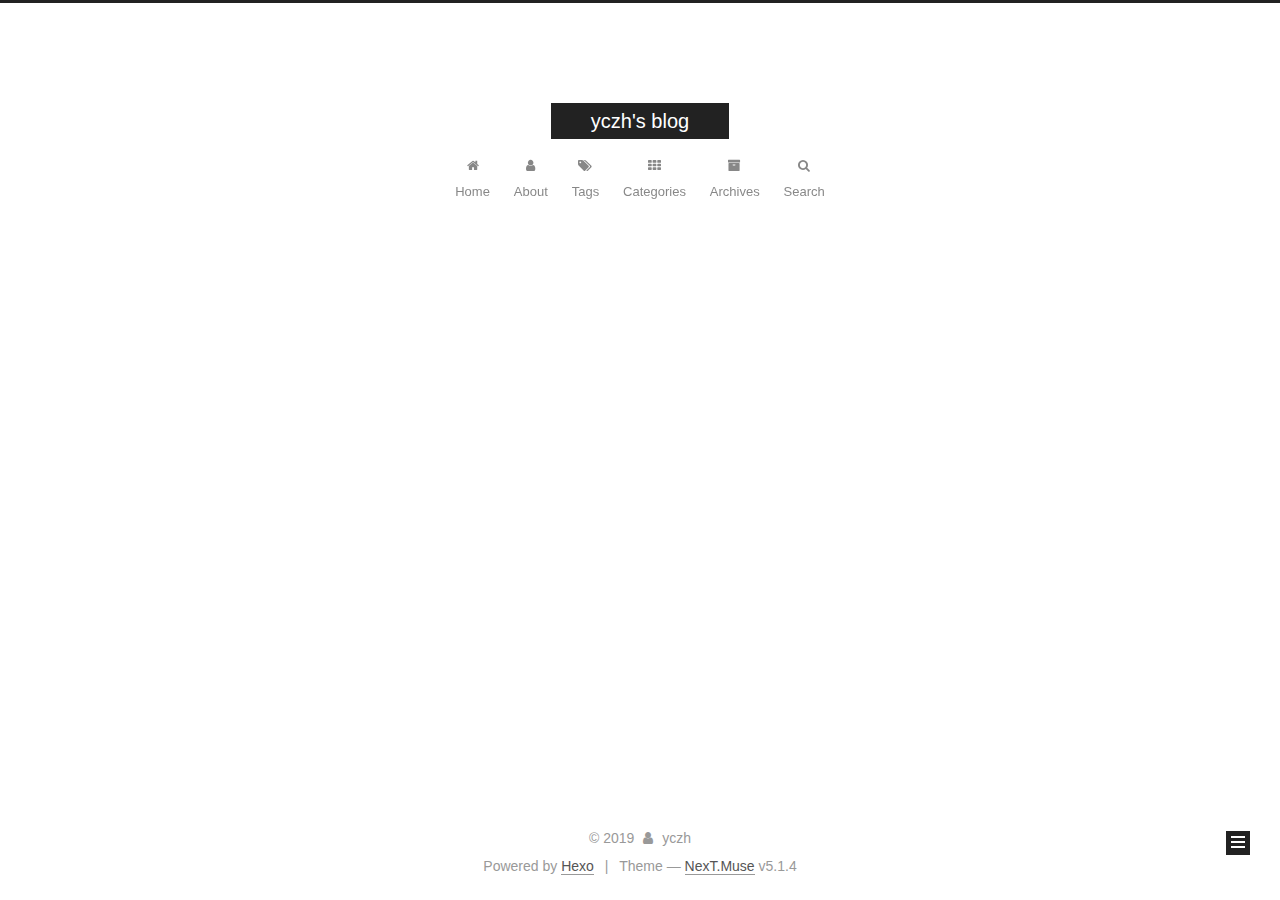
<file: tags/hexo/index.html>
<!DOCTYPE html>



  


<html class="theme-next muse use-motion" lang>
<head><meta name="generator" content="Hexo 3.8.0">
  <meta charset="UTF-8">
<meta http-equiv="X-UA-Compatible" content="IE=edge">
<meta name="viewport" content="width=device-width, initial-scale=1, maximum-scale=1">
<meta name="theme-color" content="#222">









<meta http-equiv="Cache-Control" content="no-transform">
<meta http-equiv="Cache-Control" content="no-siteapp">
















  
  
  <link href="/lib/fancybox/source/jquery.fancybox.css?v=2.1.5" rel="stylesheet" type="text/css">







<link href="/lib/font-awesome/css/font-awesome.min.css?v=4.6.2" rel="stylesheet" type="text/css">

<link href="/css/main.css?v=5.1.4" rel="stylesheet" type="text/css">


  <link rel="apple-touch-icon" sizes="180x180" href="/images/apple-touch-icon-next.png?v=5.1.4">


  <link rel="icon" type="image/png" sizes="32x32" href="/images/favicon-32x32-next.png?v=5.1.4">


  <link rel="icon" type="image/png" sizes="16x16" href="/images/favicon-16x16-next.png?v=5.1.4">


  <link rel="mask-icon" href="/images/logo.svg?v=5.1.4" color="#222">





  <meta name="keywords" content="你讓我猜 猜中會有獎 獎我的手表上面時針倒轉">










<meta property="og:type" content="website">
<meta property="og:title" content="yczh&#39;s blog">
<meta property="og:url" content="http://yoursite.com/tags/hexo/index.html">
<meta property="og:site_name" content="yczh&#39;s blog">
<meta property="og:locale" content="default">
<meta name="twitter:card" content="summary">
<meta name="twitter:title" content="yczh&#39;s blog">



<script type="text/javascript" id="hexo.configurations">
  var NexT = window.NexT || {};
  var CONFIG = {
    root: '/',
    scheme: 'Muse',
    version: '5.1.4',
    sidebar: {"position":"left","display":"post","offset":12,"b2t":false,"scrollpercent":false,"onmobile":false},
    fancybox: true,
    tabs: true,
    motion: {"enable":true,"async":false,"transition":{"post_block":"fadeIn","post_header":"slideDownIn","post_body":"slideDownIn","coll_header":"slideLeftIn","sidebar":"slideUpIn"}},
    duoshuo: {
      userId: '0',
      author: 'Author'
    },
    algolia: {
      applicationID: '',
      apiKey: '',
      indexName: '',
      hits: {"per_page":10},
      labels: {"input_placeholder":"Search for Posts","hits_empty":"We didn't find any results for the search: ${query}","hits_stats":"${hits} results found in ${time} ms"}
    }
  };
</script>



  <link rel="canonical" href="http://yoursite.com/tags/hexo/">





  <title>Tag: hexo | yczh's blog</title>
  








</head>

<body itemscope itemtype="http://schema.org/WebPage" lang="default">

  
  
    
  

  <div class="container sidebar-position-left ">
    <div class="headband"></div>

    <header id="header" class="header" itemscope itemtype="http://schema.org/WPHeader">
      <div class="header-inner"><div class="site-brand-wrapper">
  <div class="site-meta ">
    

    <div class="custom-logo-site-title">
      <a href="/" class="brand" rel="start">
        <span class="logo-line-before"><i></i></span>
        <span class="site-title">yczh's blog</span>
        <span class="logo-line-after"><i></i></span>
      </a>
    </div>
      
        <p class="site-subtitle"></p>
      
  </div>

  <div class="site-nav-toggle">
    <button>
      <span class="btn-bar"></span>
      <span class="btn-bar"></span>
      <span class="btn-bar"></span>
    </button>
  </div>
</div>

<nav class="site-nav">
  

  
    <ul id="menu" class="menu">
      
        
        <li class="menu-item menu-item-home">
          <a href="/" rel="section">
            
              <i class="menu-item-icon fa fa-fw fa-home"></i> <br>
            
            Home
          </a>
        </li>
      
        
        <li class="menu-item menu-item-about">
          <a href="/about/" rel="section">
            
              <i class="menu-item-icon fa fa-fw fa-user"></i> <br>
            
            About
          </a>
        </li>
      
        
        <li class="menu-item menu-item-tags">
          <a href="/tags/" rel="section">
            
              <i class="menu-item-icon fa fa-fw fa-tags"></i> <br>
            
            Tags
          </a>
        </li>
      
        
        <li class="menu-item menu-item-categories">
          <a href="/categories/" rel="section">
            
              <i class="menu-item-icon fa fa-fw fa-th"></i> <br>
            
            Categories
          </a>
        </li>
      
        
        <li class="menu-item menu-item-archives">
          <a href="/archives/" rel="section">
            
              <i class="menu-item-icon fa fa-fw fa-archive"></i> <br>
            
            Archives
          </a>
        </li>
      

      
        <li class="menu-item menu-item-search">
          
            <a href="javascript:;" class="popup-trigger">
          
            
              <i class="menu-item-icon fa fa-search fa-fw"></i> <br>
            
            Search
          </a>
        </li>
      
    </ul>
  

  
    <div class="site-search">
      
  <div class="popup search-popup local-search-popup">
  <div class="local-search-header clearfix">
    <span class="search-icon">
      <i class="fa fa-search"></i>
    </span>
    <span class="popup-btn-close">
      <i class="fa fa-times-circle"></i>
    </span>
    <div class="local-search-input-wrapper">
      <input autocomplete="off" placeholder="Searching..." spellcheck="false" type="text" id="local-search-input">
    </div>
  </div>
  <div id="local-search-result"></div>
</div>



    </div>
  
</nav>



 </div>
    </header>

    <main id="main" class="main">
      <div class="main-inner">
        <div class="content-wrap">
          <div id="content" class="content">
            

  
  
  
  <div class="post-block tag">

    <div id="posts" class="posts-collapse">
      <div class="collection-title">
        <h1>hexo<small>Tag</small>
        </h1>
      </div>

      
        

  <article class="post post-type-normal" itemscope itemtype="http://schema.org/Article">
    <header class="post-header">

      <h2 class="post-title">
        
            <a class="post-title-link" href="/2019/05/03/Test/" itemprop="url">
              
                <span itemprop="name">用hexo+github page建博客总结</span>
              
            </a>
        
      </h2>

      <div class="post-meta">
        <time class="post-time" itemprop="dateCreated" datetime="2019-05-03T22:17:58+08:00" content="2019-05-03">
          05-03
        </time>
      </div>

    </header>
  </article>


      
    </div>

  </div>
  
  
  

  


          </div>
          


          

        </div>
        
          
  
  <div class="sidebar-toggle">
    <div class="sidebar-toggle-line-wrap">
      <span class="sidebar-toggle-line sidebar-toggle-line-first"></span>
      <span class="sidebar-toggle-line sidebar-toggle-line-middle"></span>
      <span class="sidebar-toggle-line sidebar-toggle-line-last"></span>
    </div>
  </div>

  <aside id="sidebar" class="sidebar">
    
    <div class="sidebar-inner">

      

      

      <section class="site-overview-wrap sidebar-panel sidebar-panel-active">
        <div class="site-overview">
          <div class="site-author motion-element" itemprop="author" itemscope itemtype="http://schema.org/Person">
            
              <p class="site-author-name" itemprop="name">yczh</p>
              <p class="site-description motion-element" itemprop="description"></p>
          </div>

          <nav class="site-state motion-element">

            
              <div class="site-state-item site-state-posts">
              
                <a href="/archives/">
              
                  <span class="site-state-item-count">3</span>
                  <span class="site-state-item-name">posts</span>
                </a>
              </div>
            

            
              
              
              <div class="site-state-item site-state-categories">
                <a href="/categories/index.html">
                  <span class="site-state-item-count">1</span>
                  <span class="site-state-item-name">categories</span>
                </a>
              </div>
            

            
              
              
              <div class="site-state-item site-state-tags">
                <a href="/tags/index.html">
                  <span class="site-state-item-count">1</span>
                  <span class="site-state-item-name">tags</span>
                </a>
              </div>
            

          </nav>

          

          

          
          

          
          

          

        </div>
      </section>

      

      

    </div>
  </aside>


        
      </div>
    </main>

    <footer id="footer" class="footer">
      <div class="footer-inner">
        <div class="copyright">&copy; <span itemprop="copyrightYear">2019</span>
  <span class="with-love">
    <i class="fa fa-user"></i>
  </span>
  <span class="author" itemprop="copyrightHolder">yczh</span>

  
</div>


  <div class="powered-by">Powered by <a class="theme-link" target="_blank" href="https://hexo.io">Hexo</a></div>



  <span class="post-meta-divider">|</span>



  <div class="theme-info">Theme &mdash; <a class="theme-link" target="_blank" href="https://github.com/iissnan/hexo-theme-next">NexT.Muse</a> v5.1.4</div>




        







        
      </div>
    </footer>

    
      <div class="back-to-top">
        <i class="fa fa-arrow-up"></i>
        
      </div>
    

    

  </div>

  

<script type="text/javascript">
  if (Object.prototype.toString.call(window.Promise) !== '[object Function]') {
    window.Promise = null;
  }
</script>









  












  
  
    <script type="text/javascript" src="/lib/jquery/index.js?v=2.1.3"></script>
  

  
  
    <script type="text/javascript" src="/lib/fastclick/lib/fastclick.min.js?v=1.0.6"></script>
  

  
  
    <script type="text/javascript" src="/lib/jquery_lazyload/jquery.lazyload.js?v=1.9.7"></script>
  

  
  
    <script type="text/javascript" src="/lib/velocity/velocity.min.js?v=1.2.1"></script>
  

  
  
    <script type="text/javascript" src="/lib/velocity/velocity.ui.min.js?v=1.2.1"></script>
  

  
  
    <script type="text/javascript" src="/lib/fancybox/source/jquery.fancybox.pack.js?v=2.1.5"></script>
  


  


  <script type="text/javascript" src="/js/src/utils.js?v=5.1.4"></script>

  <script type="text/javascript" src="/js/src/motion.js?v=5.1.4"></script>



  
  

  

  


  <script type="text/javascript" src="/js/src/bootstrap.js?v=5.1.4"></script>



  


  




	





  





  












  

  <script type="text/javascript">
    // Popup Window;
    var isfetched = false;
    var isXml = true;
    // Search DB path;
    var search_path = "search.xml";
    if (search_path.length === 0) {
      search_path = "search.xml";
    } else if (/json$/i.test(search_path)) {
      isXml = false;
    }
    var path = "/" + search_path;
    // monitor main search box;

    var onPopupClose = function (e) {
      $('.popup').hide();
      $('#local-search-input').val('');
      $('.search-result-list').remove();
      $('#no-result').remove();
      $(".local-search-pop-overlay").remove();
      $('body').css('overflow', '');
    }

    function proceedsearch() {
      $("body")
        .append('<div class="search-popup-overlay local-search-pop-overlay"></div>')
        .css('overflow', 'hidden');
      $('.search-popup-overlay').click(onPopupClose);
      $('.popup').toggle();
      var $localSearchInput = $('#local-search-input');
      $localSearchInput.attr("autocapitalize", "none");
      $localSearchInput.attr("autocorrect", "off");
      $localSearchInput.focus();
    }

    // search function;
    var searchFunc = function(path, search_id, content_id) {
      'use strict';

      // start loading animation
      $("body")
        .append('<div class="search-popup-overlay local-search-pop-overlay">' +
          '<div id="search-loading-icon">' +
          '<i class="fa fa-spinner fa-pulse fa-5x fa-fw"></i>' +
          '</div>' +
          '</div>')
        .css('overflow', 'hidden');
      $("#search-loading-icon").css('margin', '20% auto 0 auto').css('text-align', 'center');

      $.ajax({
        url: path,
        dataType: isXml ? "xml" : "json",
        async: true,
        success: function(res) {
          // get the contents from search data
          isfetched = true;
          $('.popup').detach().appendTo('.header-inner');
          var datas = isXml ? $("entry", res).map(function() {
            return {
              title: $("title", this).text(),
              content: $("content",this).text(),
              url: $("url" , this).text()
            };
          }).get() : res;
          var input = document.getElementById(search_id);
          var resultContent = document.getElementById(content_id);
          var inputEventFunction = function() {
            var searchText = input.value.trim().toLowerCase();
            var keywords = searchText.split(/[\s\-]+/);
            if (keywords.length > 1) {
              keywords.push(searchText);
            }
            var resultItems = [];
            if (searchText.length > 0) {
              // perform local searching
              datas.forEach(function(data) {
                var isMatch = false;
                var hitCount = 0;
                var searchTextCount = 0;
                var title = data.title.trim();
                var titleInLowerCase = title.toLowerCase();
                var content = data.content.trim().replace(/<[^>]+>/g,"");
                var contentInLowerCase = content.toLowerCase();
                var articleUrl = decodeURIComponent(data.url);
                var indexOfTitle = [];
                var indexOfContent = [];
                // only match articles with not empty titles
                if(title != '') {
                  keywords.forEach(function(keyword) {
                    function getIndexByWord(word, text, caseSensitive) {
                      var wordLen = word.length;
                      if (wordLen === 0) {
                        return [];
                      }
                      var startPosition = 0, position = [], index = [];
                      if (!caseSensitive) {
                        text = text.toLowerCase();
                        word = word.toLowerCase();
                      }
                      while ((position = text.indexOf(word, startPosition)) > -1) {
                        index.push({position: position, word: word});
                        startPosition = position + wordLen;
                      }
                      return index;
                    }

                    indexOfTitle = indexOfTitle.concat(getIndexByWord(keyword, titleInLowerCase, false));
                    indexOfContent = indexOfContent.concat(getIndexByWord(keyword, contentInLowerCase, false));
                  });
                  if (indexOfTitle.length > 0 || indexOfContent.length > 0) {
                    isMatch = true;
                    hitCount = indexOfTitle.length + indexOfContent.length;
                  }
                }

                // show search results

                if (isMatch) {
                  // sort index by position of keyword

                  [indexOfTitle, indexOfContent].forEach(function (index) {
                    index.sort(function (itemLeft, itemRight) {
                      if (itemRight.position !== itemLeft.position) {
                        return itemRight.position - itemLeft.position;
                      } else {
                        return itemLeft.word.length - itemRight.word.length;
                      }
                    });
                  });

                  // merge hits into slices

                  function mergeIntoSlice(text, start, end, index) {
                    var item = index[index.length - 1];
                    var position = item.position;
                    var word = item.word;
                    var hits = [];
                    var searchTextCountInSlice = 0;
                    while (position + word.length <= end && index.length != 0) {
                      if (word === searchText) {
                        searchTextCountInSlice++;
                      }
                      hits.push({position: position, length: word.length});
                      var wordEnd = position + word.length;

                      // move to next position of hit

                      index.pop();
                      while (index.length != 0) {
                        item = index[index.length - 1];
                        position = item.position;
                        word = item.word;
                        if (wordEnd > position) {
                          index.pop();
                        } else {
                          break;
                        }
                      }
                    }
                    searchTextCount += searchTextCountInSlice;
                    return {
                      hits: hits,
                      start: start,
                      end: end,
                      searchTextCount: searchTextCountInSlice
                    };
                  }

                  var slicesOfTitle = [];
                  if (indexOfTitle.length != 0) {
                    slicesOfTitle.push(mergeIntoSlice(title, 0, title.length, indexOfTitle));
                  }

                  var slicesOfContent = [];
                  while (indexOfContent.length != 0) {
                    var item = indexOfContent[indexOfContent.length - 1];
                    var position = item.position;
                    var word = item.word;
                    // cut out 100 characters
                    var start = position - 20;
                    var end = position + 80;
                    if(start < 0){
                      start = 0;
                    }
                    if (end < position + word.length) {
                      end = position + word.length;
                    }
                    if(end > content.length){
                      end = content.length;
                    }
                    slicesOfContent.push(mergeIntoSlice(content, start, end, indexOfContent));
                  }

                  // sort slices in content by search text's count and hits' count

                  slicesOfContent.sort(function (sliceLeft, sliceRight) {
                    if (sliceLeft.searchTextCount !== sliceRight.searchTextCount) {
                      return sliceRight.searchTextCount - sliceLeft.searchTextCount;
                    } else if (sliceLeft.hits.length !== sliceRight.hits.length) {
                      return sliceRight.hits.length - sliceLeft.hits.length;
                    } else {
                      return sliceLeft.start - sliceRight.start;
                    }
                  });

                  // select top N slices in content

                  var upperBound = parseInt('1');
                  if (upperBound >= 0) {
                    slicesOfContent = slicesOfContent.slice(0, upperBound);
                  }

                  // highlight title and content

                  function highlightKeyword(text, slice) {
                    var result = '';
                    var prevEnd = slice.start;
                    slice.hits.forEach(function (hit) {
                      result += text.substring(prevEnd, hit.position);
                      var end = hit.position + hit.length;
                      result += '<b class="search-keyword">' + text.substring(hit.position, end) + '</b>';
                      prevEnd = end;
                    });
                    result += text.substring(prevEnd, slice.end);
                    return result;
                  }

                  var resultItem = '';

                  if (slicesOfTitle.length != 0) {
                    resultItem += "<li><a href='" + articleUrl + "' class='search-result-title'>" + highlightKeyword(title, slicesOfTitle[0]) + "</a>";
                  } else {
                    resultItem += "<li><a href='" + articleUrl + "' class='search-result-title'>" + title + "</a>";
                  }

                  slicesOfContent.forEach(function (slice) {
                    resultItem += "<a href='" + articleUrl + "'>" +
                      "<p class=\"search-result\">" + highlightKeyword(content, slice) +
                      "...</p>" + "</a>";
                  });

                  resultItem += "</li>";
                  resultItems.push({
                    item: resultItem,
                    searchTextCount: searchTextCount,
                    hitCount: hitCount,
                    id: resultItems.length
                  });
                }
              })
            };
            if (keywords.length === 1 && keywords[0] === "") {
              resultContent.innerHTML = '<div id="no-result"><i class="fa fa-search fa-5x" /></div>'
            } else if (resultItems.length === 0) {
              resultContent.innerHTML = '<div id="no-result"><i class="fa fa-frown-o fa-5x" /></div>'
            } else {
              resultItems.sort(function (resultLeft, resultRight) {
                if (resultLeft.searchTextCount !== resultRight.searchTextCount) {
                  return resultRight.searchTextCount - resultLeft.searchTextCount;
                } else if (resultLeft.hitCount !== resultRight.hitCount) {
                  return resultRight.hitCount - resultLeft.hitCount;
                } else {
                  return resultRight.id - resultLeft.id;
                }
              });
              var searchResultList = '<ul class=\"search-result-list\">';
              resultItems.forEach(function (result) {
                searchResultList += result.item;
              })
              searchResultList += "</ul>";
              resultContent.innerHTML = searchResultList;
            }
          }

          if ('auto' === 'auto') {
            input.addEventListener('input', inputEventFunction);
          } else {
            $('.search-icon').click(inputEventFunction);
            input.addEventListener('keypress', function (event) {
              if (event.keyCode === 13) {
                inputEventFunction();
              }
            });
          }

          // remove loading animation
          $(".local-search-pop-overlay").remove();
          $('body').css('overflow', '');

          proceedsearch();
        }
      });
    }

    // handle and trigger popup window;
    $('.popup-trigger').click(function(e) {
      e.stopPropagation();
      if (isfetched === false) {
        searchFunc(path, 'local-search-input', 'local-search-result');
      } else {
        proceedsearch();
      };
    });

    $('.popup-btn-close').click(onPopupClose);
    $('.popup').click(function(e){
      e.stopPropagation();
    });
    $(document).on('keyup', function (event) {
      var shouldDismissSearchPopup = event.which === 27 &&
        $('.search-popup').is(':visible');
      if (shouldDismissSearchPopup) {
        onPopupClose();
      }
    });
  </script>





  

  

  

  
  

  

  

  

</body>
</html>
</file>
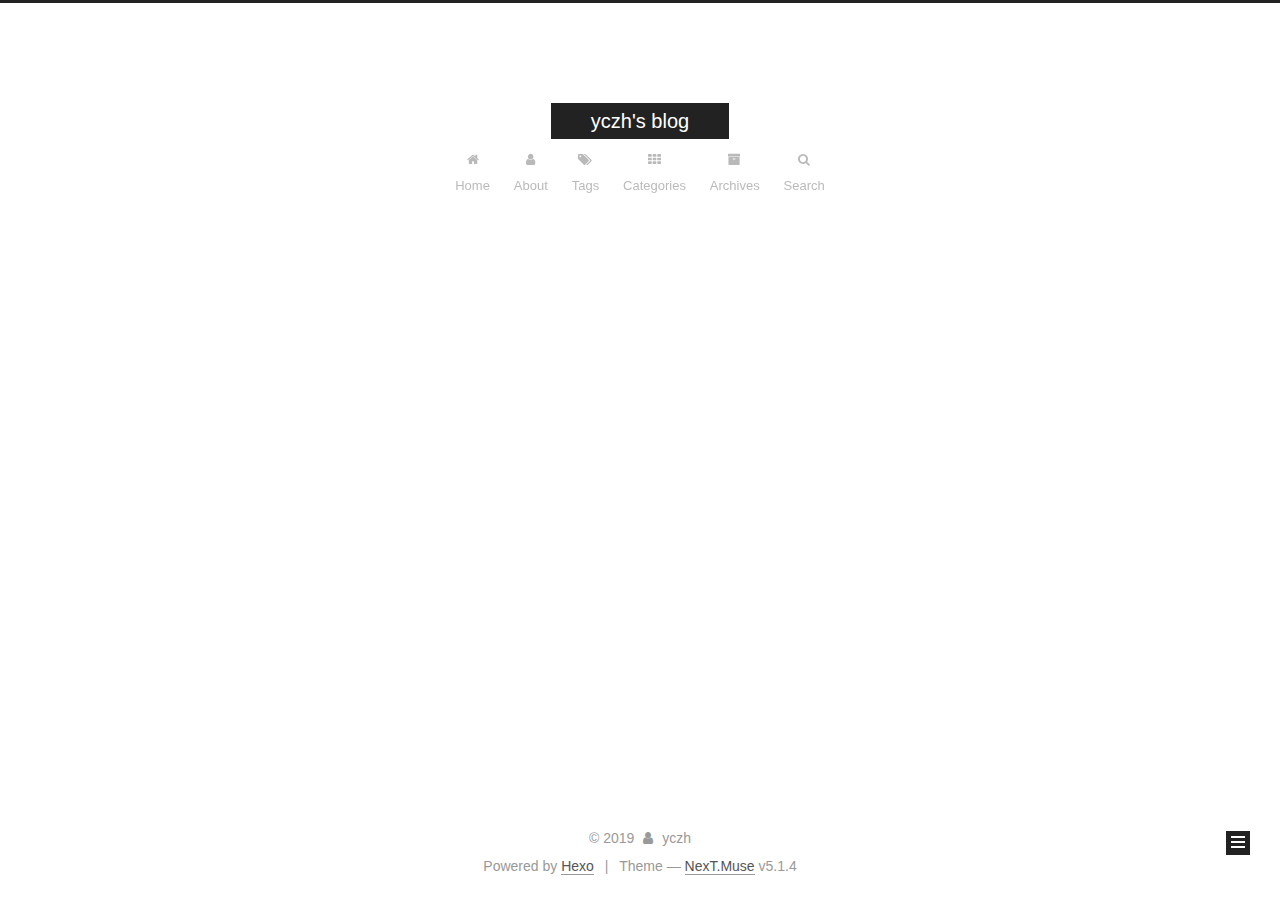
<file: archives/2019/05/index.html>
<!DOCTYPE html>



  


<html class="theme-next muse use-motion" lang>
<head><meta name="generator" content="Hexo 3.8.0">
  <meta charset="UTF-8">
<meta http-equiv="X-UA-Compatible" content="IE=edge">
<meta name="viewport" content="width=device-width, initial-scale=1, maximum-scale=1">
<meta name="theme-color" content="#222">









<meta http-equiv="Cache-Control" content="no-transform">
<meta http-equiv="Cache-Control" content="no-siteapp">
















  
  
  <link href="/lib/fancybox/source/jquery.fancybox.css?v=2.1.5" rel="stylesheet" type="text/css">







<link href="/lib/font-awesome/css/font-awesome.min.css?v=4.6.2" rel="stylesheet" type="text/css">

<link href="/css/main.css?v=5.1.4" rel="stylesheet" type="text/css">


  <link rel="apple-touch-icon" sizes="180x180" href="/images/apple-touch-icon-next.png?v=5.1.4">


  <link rel="icon" type="image/png" sizes="32x32" href="/images/favicon-32x32-next.png?v=5.1.4">


  <link rel="icon" type="image/png" sizes="16x16" href="/images/favicon-16x16-next.png?v=5.1.4">


  <link rel="mask-icon" href="/images/logo.svg?v=5.1.4" color="#222">





  <meta name="keywords" content="你讓我猜 猜中會有獎 獎我的手表上面時針倒轉">










<meta property="og:type" content="website">
<meta property="og:title" content="yczh&#39;s blog">
<meta property="og:url" content="http://yoursite.com/archives/2019/05/index.html">
<meta property="og:site_name" content="yczh&#39;s blog">
<meta property="og:locale" content="default">
<meta name="twitter:card" content="summary">
<meta name="twitter:title" content="yczh&#39;s blog">



<script type="text/javascript" id="hexo.configurations">
  var NexT = window.NexT || {};
  var CONFIG = {
    root: '/',
    scheme: 'Muse',
    version: '5.1.4',
    sidebar: {"position":"left","display":"post","offset":12,"b2t":false,"scrollpercent":false,"onmobile":false},
    fancybox: true,
    tabs: true,
    motion: {"enable":true,"async":false,"transition":{"post_block":"fadeIn","post_header":"slideDownIn","post_body":"slideDownIn","coll_header":"slideLeftIn","sidebar":"slideUpIn"}},
    duoshuo: {
      userId: '0',
      author: 'Author'
    },
    algolia: {
      applicationID: '',
      apiKey: '',
      indexName: '',
      hits: {"per_page":10},
      labels: {"input_placeholder":"Search for Posts","hits_empty":"We didn't find any results for the search: ${query}","hits_stats":"${hits} results found in ${time} ms"}
    }
  };
</script>



  <link rel="canonical" href="http://yoursite.com/archives/2019/05/">





  <title>Archive | yczh's blog</title>
  








</head>

<body itemscope itemtype="http://schema.org/WebPage" lang="default">

  
  
    
  

  <div class="container sidebar-position-left page-archive">
    <div class="headband"></div>

    <header id="header" class="header" itemscope itemtype="http://schema.org/WPHeader">
      <div class="header-inner"><div class="site-brand-wrapper">
  <div class="site-meta ">
    

    <div class="custom-logo-site-title">
      <a href="/" class="brand" rel="start">
        <span class="logo-line-before"><i></i></span>
        <span class="site-title">yczh's blog</span>
        <span class="logo-line-after"><i></i></span>
      </a>
    </div>
      
        <p class="site-subtitle"></p>
      
  </div>

  <div class="site-nav-toggle">
    <button>
      <span class="btn-bar"></span>
      <span class="btn-bar"></span>
      <span class="btn-bar"></span>
    </button>
  </div>
</div>

<nav class="site-nav">
  

  
    <ul id="menu" class="menu">
      
        
        <li class="menu-item menu-item-home">
          <a href="/" rel="section">
            
              <i class="menu-item-icon fa fa-fw fa-home"></i> <br>
            
            Home
          </a>
        </li>
      
        
        <li class="menu-item menu-item-about">
          <a href="/about/" rel="section">
            
              <i class="menu-item-icon fa fa-fw fa-user"></i> <br>
            
            About
          </a>
        </li>
      
        
        <li class="menu-item menu-item-tags">
          <a href="/tags/" rel="section">
            
              <i class="menu-item-icon fa fa-fw fa-tags"></i> <br>
            
            Tags
          </a>
        </li>
      
        
        <li class="menu-item menu-item-categories">
          <a href="/categories/" rel="section">
            
              <i class="menu-item-icon fa fa-fw fa-th"></i> <br>
            
            Categories
          </a>
        </li>
      
        
        <li class="menu-item menu-item-archives">
          <a href="/archives/" rel="section">
            
              <i class="menu-item-icon fa fa-fw fa-archive"></i> <br>
            
            Archives
          </a>
        </li>
      

      
        <li class="menu-item menu-item-search">
          
            <a href="javascript:;" class="popup-trigger">
          
            
              <i class="menu-item-icon fa fa-search fa-fw"></i> <br>
            
            Search
          </a>
        </li>
      
    </ul>
  

  
    <div class="site-search">
      
  <div class="popup search-popup local-search-popup">
  <div class="local-search-header clearfix">
    <span class="search-icon">
      <i class="fa fa-search"></i>
    </span>
    <span class="popup-btn-close">
      <i class="fa fa-times-circle"></i>
    </span>
    <div class="local-search-input-wrapper">
      <input autocomplete="off" placeholder="Searching..." spellcheck="false" type="text" id="local-search-input">
    </div>
  </div>
  <div id="local-search-result"></div>
</div>



    </div>
  
</nav>



 </div>
    </header>

    <main id="main" class="main">
      <div class="main-inner">
        <div class="content-wrap">
          <div id="content" class="content">
            

  
  
  
  <div class="post-block archive">
    <div id="posts" class="posts-collapse">
      <span class="archive-move-on"></span>

      <span class="archive-page-counter">
        
        
        
          
        
        Um..! 3 posts in total. Keep on posting.
      </span>

      

        
        
        

        
          
          <div class="collection-title">
            <h1 class="archive-year" id="archive-year-2019">2019</h1>
          </div>
        
        

        

  <article class="post post-type-normal" itemscope itemtype="http://schema.org/Article">
    <header class="post-header">

      <h2 class="post-title">
        
            <a class="post-title-link" href="/2019/05/29/用虚拟机配置linux的坑/" itemprop="url">
              
                <span itemprop="name">在macOS用虚拟机配置linux的坑</span>
              
            </a>
        
      </h2>

      <div class="post-meta">
        <time class="post-time" itemprop="dateCreated" datetime="2019-05-29T15:45:46+08:00" content="2019-05-29">
          05-29
        </time>
      </div>

    </header>
  </article>



      

        
        
        

        
        

        

  <article class="post post-type-normal" itemscope itemtype="http://schema.org/Article">
    <header class="post-header">

      <h2 class="post-title">
        
            <a class="post-title-link" href="/2019/05/03/Test/" itemprop="url">
              
                <span itemprop="name">用hexo+github page建博客总结</span>
              
            </a>
        
      </h2>

      <div class="post-meta">
        <time class="post-time" itemprop="dateCreated" datetime="2019-05-03T22:17:58+08:00" content="2019-05-03">
          05-03
        </time>
      </div>

    </header>
  </article>



      

        
        
        

        
        

        

  <article class="post post-type-normal" itemscope itemtype="http://schema.org/Article">
    <header class="post-header">

      <h2 class="post-title">
        
            <a class="post-title-link" href="/2019/05/03/hello-world/" itemprop="url">
              
                <span itemprop="name">Hello World</span>
              
            </a>
        
      </h2>

      <div class="post-meta">
        <time class="post-time" itemprop="dateCreated" datetime="2019-05-03T18:14:08+08:00" content="2019-05-03">
          05-03
        </time>
      </div>

    </header>
  </article>



      

    </div>
  </div>
  
  
  

  



          </div>
          


          

        </div>
        
          
  
  <div class="sidebar-toggle">
    <div class="sidebar-toggle-line-wrap">
      <span class="sidebar-toggle-line sidebar-toggle-line-first"></span>
      <span class="sidebar-toggle-line sidebar-toggle-line-middle"></span>
      <span class="sidebar-toggle-line sidebar-toggle-line-last"></span>
    </div>
  </div>

  <aside id="sidebar" class="sidebar">
    
    <div class="sidebar-inner">

      

      

      <section class="site-overview-wrap sidebar-panel sidebar-panel-active">
        <div class="site-overview">
          <div class="site-author motion-element" itemprop="author" itemscope itemtype="http://schema.org/Person">
            
              <p class="site-author-name" itemprop="name">yczh</p>
              <p class="site-description motion-element" itemprop="description"></p>
          </div>

          <nav class="site-state motion-element">

            
              <div class="site-state-item site-state-posts">
              
                <a href="/archives/">
              
                  <span class="site-state-item-count">3</span>
                  <span class="site-state-item-name">posts</span>
                </a>
              </div>
            

            
              
              
              <div class="site-state-item site-state-categories">
                <a href="/categories/index.html">
                  <span class="site-state-item-count">1</span>
                  <span class="site-state-item-name">categories</span>
                </a>
              </div>
            

            
              
              
              <div class="site-state-item site-state-tags">
                <a href="/tags/index.html">
                  <span class="site-state-item-count">1</span>
                  <span class="site-state-item-name">tags</span>
                </a>
              </div>
            

          </nav>

          

          

          
          

          
          

          

        </div>
      </section>

      

      

    </div>
  </aside>


        
      </div>
    </main>

    <footer id="footer" class="footer">
      <div class="footer-inner">
        <div class="copyright">&copy; <span itemprop="copyrightYear">2019</span>
  <span class="with-love">
    <i class="fa fa-user"></i>
  </span>
  <span class="author" itemprop="copyrightHolder">yczh</span>

  
</div>


  <div class="powered-by">Powered by <a class="theme-link" target="_blank" href="https://hexo.io">Hexo</a></div>



  <span class="post-meta-divider">|</span>



  <div class="theme-info">Theme &mdash; <a class="theme-link" target="_blank" href="https://github.com/iissnan/hexo-theme-next">NexT.Muse</a> v5.1.4</div>




        







        
      </div>
    </footer>

    
      <div class="back-to-top">
        <i class="fa fa-arrow-up"></i>
        
      </div>
    

    

  </div>

  

<script type="text/javascript">
  if (Object.prototype.toString.call(window.Promise) !== '[object Function]') {
    window.Promise = null;
  }
</script>









  












  
  
    <script type="text/javascript" src="/lib/jquery/index.js?v=2.1.3"></script>
  

  
  
    <script type="text/javascript" src="/lib/fastclick/lib/fastclick.min.js?v=1.0.6"></script>
  

  
  
    <script type="text/javascript" src="/lib/jquery_lazyload/jquery.lazyload.js?v=1.9.7"></script>
  

  
  
    <script type="text/javascript" src="/lib/velocity/velocity.min.js?v=1.2.1"></script>
  

  
  
    <script type="text/javascript" src="/lib/velocity/velocity.ui.min.js?v=1.2.1"></script>
  

  
  
    <script type="text/javascript" src="/lib/fancybox/source/jquery.fancybox.pack.js?v=2.1.5"></script>
  


  


  <script type="text/javascript" src="/js/src/utils.js?v=5.1.4"></script>

  <script type="text/javascript" src="/js/src/motion.js?v=5.1.4"></script>



  
  

  

  


  <script type="text/javascript" src="/js/src/bootstrap.js?v=5.1.4"></script>



  


  




	





  





  












  

  <script type="text/javascript">
    // Popup Window;
    var isfetched = false;
    var isXml = true;
    // Search DB path;
    var search_path = "search.xml";
    if (search_path.length === 0) {
      search_path = "search.xml";
    } else if (/json$/i.test(search_path)) {
      isXml = false;
    }
    var path = "/" + search_path;
    // monitor main search box;

    var onPopupClose = function (e) {
      $('.popup').hide();
      $('#local-search-input').val('');
      $('.search-result-list').remove();
      $('#no-result').remove();
      $(".local-search-pop-overlay").remove();
      $('body').css('overflow', '');
    }

    function proceedsearch() {
      $("body")
        .append('<div class="search-popup-overlay local-search-pop-overlay"></div>')
        .css('overflow', 'hidden');
      $('.search-popup-overlay').click(onPopupClose);
      $('.popup').toggle();
      var $localSearchInput = $('#local-search-input');
      $localSearchInput.attr("autocapitalize", "none");
      $localSearchInput.attr("autocorrect", "off");
      $localSearchInput.focus();
    }

    // search function;
    var searchFunc = function(path, search_id, content_id) {
      'use strict';

      // start loading animation
      $("body")
        .append('<div class="search-popup-overlay local-search-pop-overlay">' +
          '<div id="search-loading-icon">' +
          '<i class="fa fa-spinner fa-pulse fa-5x fa-fw"></i>' +
          '</div>' +
          '</div>')
        .css('overflow', 'hidden');
      $("#search-loading-icon").css('margin', '20% auto 0 auto').css('text-align', 'center');

      $.ajax({
        url: path,
        dataType: isXml ? "xml" : "json",
        async: true,
        success: function(res) {
          // get the contents from search data
          isfetched = true;
          $('.popup').detach().appendTo('.header-inner');
          var datas = isXml ? $("entry", res).map(function() {
            return {
              title: $("title", this).text(),
              content: $("content",this).text(),
              url: $("url" , this).text()
            };
          }).get() : res;
          var input = document.getElementById(search_id);
          var resultContent = document.getElementById(content_id);
          var inputEventFunction = function() {
            var searchText = input.value.trim().toLowerCase();
            var keywords = searchText.split(/[\s\-]+/);
            if (keywords.length > 1) {
              keywords.push(searchText);
            }
            var resultItems = [];
            if (searchText.length > 0) {
              // perform local searching
              datas.forEach(function(data) {
                var isMatch = false;
                var hitCount = 0;
                var searchTextCount = 0;
                var title = data.title.trim();
                var titleInLowerCase = title.toLowerCase();
                var content = data.content.trim().replace(/<[^>]+>/g,"");
                var contentInLowerCase = content.toLowerCase();
                var articleUrl = decodeURIComponent(data.url);
                var indexOfTitle = [];
                var indexOfContent = [];
                // only match articles with not empty titles
                if(title != '') {
                  keywords.forEach(function(keyword) {
                    function getIndexByWord(word, text, caseSensitive) {
                      var wordLen = word.length;
                      if (wordLen === 0) {
                        return [];
                      }
                      var startPosition = 0, position = [], index = [];
                      if (!caseSensitive) {
                        text = text.toLowerCase();
                        word = word.toLowerCase();
                      }
                      while ((position = text.indexOf(word, startPosition)) > -1) {
                        index.push({position: position, word: word});
                        startPosition = position + wordLen;
                      }
                      return index;
                    }

                    indexOfTitle = indexOfTitle.concat(getIndexByWord(keyword, titleInLowerCase, false));
                    indexOfContent = indexOfContent.concat(getIndexByWord(keyword, contentInLowerCase, false));
                  });
                  if (indexOfTitle.length > 0 || indexOfContent.length > 0) {
                    isMatch = true;
                    hitCount = indexOfTitle.length + indexOfContent.length;
                  }
                }

                // show search results

                if (isMatch) {
                  // sort index by position of keyword

                  [indexOfTitle, indexOfContent].forEach(function (index) {
                    index.sort(function (itemLeft, itemRight) {
                      if (itemRight.position !== itemLeft.position) {
                        return itemRight.position - itemLeft.position;
                      } else {
                        return itemLeft.word.length - itemRight.word.length;
                      }
                    });
                  });

                  // merge hits into slices

                  function mergeIntoSlice(text, start, end, index) {
                    var item = index[index.length - 1];
                    var position = item.position;
                    var word = item.word;
                    var hits = [];
                    var searchTextCountInSlice = 0;
                    while (position + word.length <= end && index.length != 0) {
                      if (word === searchText) {
                        searchTextCountInSlice++;
                      }
                      hits.push({position: position, length: word.length});
                      var wordEnd = position + word.length;

                      // move to next position of hit

                      index.pop();
                      while (index.length != 0) {
                        item = index[index.length - 1];
                        position = item.position;
                        word = item.word;
                        if (wordEnd > position) {
                          index.pop();
                        } else {
                          break;
                        }
                      }
                    }
                    searchTextCount += searchTextCountInSlice;
                    return {
                      hits: hits,
                      start: start,
                      end: end,
                      searchTextCount: searchTextCountInSlice
                    };
                  }

                  var slicesOfTitle = [];
                  if (indexOfTitle.length != 0) {
                    slicesOfTitle.push(mergeIntoSlice(title, 0, title.length, indexOfTitle));
                  }

                  var slicesOfContent = [];
                  while (indexOfContent.length != 0) {
                    var item = indexOfContent[indexOfContent.length - 1];
                    var position = item.position;
                    var word = item.word;
                    // cut out 100 characters
                    var start = position - 20;
                    var end = position + 80;
                    if(start < 0){
                      start = 0;
                    }
                    if (end < position + word.length) {
                      end = position + word.length;
                    }
                    if(end > content.length){
                      end = content.length;
                    }
                    slicesOfContent.push(mergeIntoSlice(content, start, end, indexOfContent));
                  }

                  // sort slices in content by search text's count and hits' count

                  slicesOfContent.sort(function (sliceLeft, sliceRight) {
                    if (sliceLeft.searchTextCount !== sliceRight.searchTextCount) {
                      return sliceRight.searchTextCount - sliceLeft.searchTextCount;
                    } else if (sliceLeft.hits.length !== sliceRight.hits.length) {
                      return sliceRight.hits.length - sliceLeft.hits.length;
                    } else {
                      return sliceLeft.start - sliceRight.start;
                    }
                  });

                  // select top N slices in content

                  var upperBound = parseInt('1');
                  if (upperBound >= 0) {
                    slicesOfContent = slicesOfContent.slice(0, upperBound);
                  }

                  // highlight title and content

                  function highlightKeyword(text, slice) {
                    var result = '';
                    var prevEnd = slice.start;
                    slice.hits.forEach(function (hit) {
                      result += text.substring(prevEnd, hit.position);
                      var end = hit.position + hit.length;
                      result += '<b class="search-keyword">' + text.substring(hit.position, end) + '</b>';
                      prevEnd = end;
                    });
                    result += text.substring(prevEnd, slice.end);
                    return result;
                  }

                  var resultItem = '';

                  if (slicesOfTitle.length != 0) {
                    resultItem += "<li><a href='" + articleUrl + "' class='search-result-title'>" + highlightKeyword(title, slicesOfTitle[0]) + "</a>";
                  } else {
                    resultItem += "<li><a href='" + articleUrl + "' class='search-result-title'>" + title + "</a>";
                  }

                  slicesOfContent.forEach(function (slice) {
                    resultItem += "<a href='" + articleUrl + "'>" +
                      "<p class=\"search-result\">" + highlightKeyword(content, slice) +
                      "...</p>" + "</a>";
                  });

                  resultItem += "</li>";
                  resultItems.push({
                    item: resultItem,
                    searchTextCount: searchTextCount,
                    hitCount: hitCount,
                    id: resultItems.length
                  });
                }
              })
            };
            if (keywords.length === 1 && keywords[0] === "") {
              resultContent.innerHTML = '<div id="no-result"><i class="fa fa-search fa-5x" /></div>'
            } else if (resultItems.length === 0) {
              resultContent.innerHTML = '<div id="no-result"><i class="fa fa-frown-o fa-5x" /></div>'
            } else {
              resultItems.sort(function (resultLeft, resultRight) {
                if (resultLeft.searchTextCount !== resultRight.searchTextCount) {
                  return resultRight.searchTextCount - resultLeft.searchTextCount;
                } else if (resultLeft.hitCount !== resultRight.hitCount) {
                  return resultRight.hitCount - resultLeft.hitCount;
                } else {
                  return resultRight.id - resultLeft.id;
                }
              });
              var searchResultList = '<ul class=\"search-result-list\">';
              resultItems.forEach(function (result) {
                searchResultList += result.item;
              })
              searchResultList += "</ul>";
              resultContent.innerHTML = searchResultList;
            }
          }

          if ('auto' === 'auto') {
            input.addEventListener('input', inputEventFunction);
          } else {
            $('.search-icon').click(inputEventFunction);
            input.addEventListener('keypress', function (event) {
              if (event.keyCode === 13) {
                inputEventFunction();
              }
            });
          }

          // remove loading animation
          $(".local-search-pop-overlay").remove();
          $('body').css('overflow', '');

          proceedsearch();
        }
      });
    }

    // handle and trigger popup window;
    $('.popup-trigger').click(function(e) {
      e.stopPropagation();
      if (isfetched === false) {
        searchFunc(path, 'local-search-input', 'local-search-result');
      } else {
        proceedsearch();
      };
    });

    $('.popup-btn-close').click(onPopupClose);
    $('.popup').click(function(e){
      e.stopPropagation();
    });
    $(document).on('keyup', function (event) {
      var shouldDismissSearchPopup = event.which === 27 &&
        $('.search-popup').is(':visible');
      if (shouldDismissSearchPopup) {
        onPopupClose();
      }
    });
  </script>





  

  

  

  
  

  

  

  

</body>
</html>
</file>
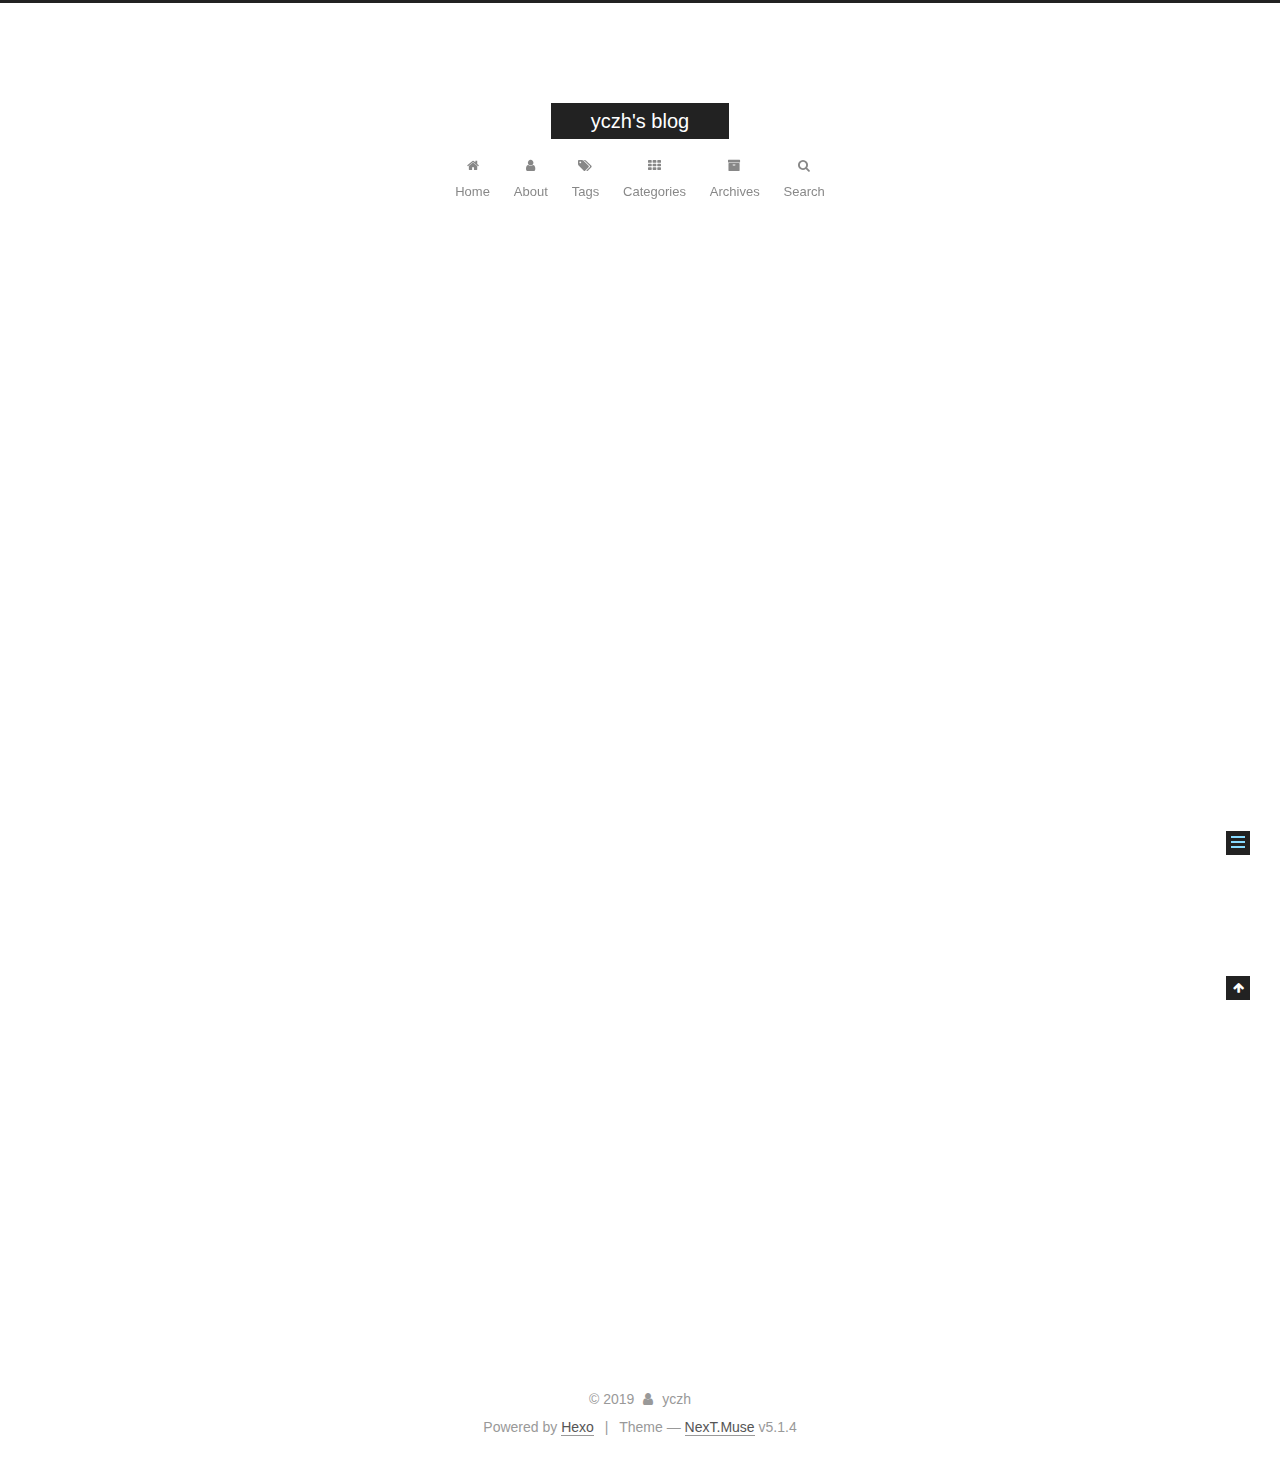
<file: 2019/05/03/hello-world/index.html>
<!DOCTYPE html>



  


<html class="theme-next muse use-motion" lang>
<head><meta name="generator" content="Hexo 3.8.0">
  <meta charset="UTF-8">
<meta http-equiv="X-UA-Compatible" content="IE=edge">
<meta name="viewport" content="width=device-width, initial-scale=1, maximum-scale=1">
<meta name="theme-color" content="#222">









<meta http-equiv="Cache-Control" content="no-transform">
<meta http-equiv="Cache-Control" content="no-siteapp">
















  
  
  <link href="/lib/fancybox/source/jquery.fancybox.css?v=2.1.5" rel="stylesheet" type="text/css">







<link href="/lib/font-awesome/css/font-awesome.min.css?v=4.6.2" rel="stylesheet" type="text/css">

<link href="/css/main.css?v=5.1.4" rel="stylesheet" type="text/css">


  <link rel="apple-touch-icon" sizes="180x180" href="/images/apple-touch-icon-next.png?v=5.1.4">


  <link rel="icon" type="image/png" sizes="32x32" href="/images/favicon-32x32-next.png?v=5.1.4">


  <link rel="icon" type="image/png" sizes="16x16" href="/images/favicon-16x16-next.png?v=5.1.4">


  <link rel="mask-icon" href="/images/logo.svg?v=5.1.4" color="#222">





  <meta name="keywords" content="你讓我猜 猜中會有獎 獎我的手表上面時針倒轉">










<meta name="description" content="Welcome to Hexo! This is your very first post. Check documentation for more info. If you get any problems when using Hexo, you can find the answer in troubleshooting or you can ask me on GitHub. Quick">
<meta property="og:type" content="article">
<meta property="og:title" content="Hello World">
<meta property="og:url" content="http://yoursite.com/2019/05/03/hello-world/index.html">
<meta property="og:site_name" content="yczh&#39;s blog">
<meta property="og:description" content="Welcome to Hexo! This is your very first post. Check documentation for more info. If you get any problems when using Hexo, you can find the answer in troubleshooting or you can ask me on GitHub. Quick">
<meta property="og:locale" content="default">
<meta property="og:updated_time" content="2019-05-03T10:14:08.196Z">
<meta name="twitter:card" content="summary">
<meta name="twitter:title" content="Hello World">
<meta name="twitter:description" content="Welcome to Hexo! This is your very first post. Check documentation for more info. If you get any problems when using Hexo, you can find the answer in troubleshooting or you can ask me on GitHub. Quick">



<script type="text/javascript" id="hexo.configurations">
  var NexT = window.NexT || {};
  var CONFIG = {
    root: '/',
    scheme: 'Muse',
    version: '5.1.4',
    sidebar: {"position":"left","display":"post","offset":12,"b2t":false,"scrollpercent":false,"onmobile":false},
    fancybox: true,
    tabs: true,
    motion: {"enable":true,"async":false,"transition":{"post_block":"fadeIn","post_header":"slideDownIn","post_body":"slideDownIn","coll_header":"slideLeftIn","sidebar":"slideUpIn"}},
    duoshuo: {
      userId: '0',
      author: 'Author'
    },
    algolia: {
      applicationID: '',
      apiKey: '',
      indexName: '',
      hits: {"per_page":10},
      labels: {"input_placeholder":"Search for Posts","hits_empty":"We didn't find any results for the search: ${query}","hits_stats":"${hits} results found in ${time} ms"}
    }
  };
</script>



  <link rel="canonical" href="http://yoursite.com/2019/05/03/hello-world/">





  <title>Hello World | yczh's blog</title>
  








</head>

<body itemscope itemtype="http://schema.org/WebPage" lang="default">

  
  
    
  

  <div class="container sidebar-position-left page-post-detail">
    <div class="headband"></div>

    <header id="header" class="header" itemscope itemtype="http://schema.org/WPHeader">
      <div class="header-inner"><div class="site-brand-wrapper">
  <div class="site-meta ">
    

    <div class="custom-logo-site-title">
      <a href="/" class="brand" rel="start">
        <span class="logo-line-before"><i></i></span>
        <span class="site-title">yczh's blog</span>
        <span class="logo-line-after"><i></i></span>
      </a>
    </div>
      
        <p class="site-subtitle"></p>
      
  </div>

  <div class="site-nav-toggle">
    <button>
      <span class="btn-bar"></span>
      <span class="btn-bar"></span>
      <span class="btn-bar"></span>
    </button>
  </div>
</div>

<nav class="site-nav">
  

  
    <ul id="menu" class="menu">
      
        
        <li class="menu-item menu-item-home">
          <a href="/" rel="section">
            
              <i class="menu-item-icon fa fa-fw fa-home"></i> <br>
            
            Home
          </a>
        </li>
      
        
        <li class="menu-item menu-item-about">
          <a href="/about/" rel="section">
            
              <i class="menu-item-icon fa fa-fw fa-user"></i> <br>
            
            About
          </a>
        </li>
      
        
        <li class="menu-item menu-item-tags">
          <a href="/tags/" rel="section">
            
              <i class="menu-item-icon fa fa-fw fa-tags"></i> <br>
            
            Tags
          </a>
        </li>
      
        
        <li class="menu-item menu-item-categories">
          <a href="/categories/" rel="section">
            
              <i class="menu-item-icon fa fa-fw fa-th"></i> <br>
            
            Categories
          </a>
        </li>
      
        
        <li class="menu-item menu-item-archives">
          <a href="/archives/" rel="section">
            
              <i class="menu-item-icon fa fa-fw fa-archive"></i> <br>
            
            Archives
          </a>
        </li>
      

      
        <li class="menu-item menu-item-search">
          
            <a href="javascript:;" class="popup-trigger">
          
            
              <i class="menu-item-icon fa fa-search fa-fw"></i> <br>
            
            Search
          </a>
        </li>
      
    </ul>
  

  
    <div class="site-search">
      
  <div class="popup search-popup local-search-popup">
  <div class="local-search-header clearfix">
    <span class="search-icon">
      <i class="fa fa-search"></i>
    </span>
    <span class="popup-btn-close">
      <i class="fa fa-times-circle"></i>
    </span>
    <div class="local-search-input-wrapper">
      <input autocomplete="off" placeholder="Searching..." spellcheck="false" type="text" id="local-search-input">
    </div>
  </div>
  <div id="local-search-result"></div>
</div>



    </div>
  
</nav>



 </div>
    </header>

    <main id="main" class="main">
      <div class="main-inner">
        <div class="content-wrap">
          <div id="content" class="content">
            

  <div id="posts" class="posts-expand">
    

  

  
  
  

  <article class="post post-type-normal" itemscope itemtype="http://schema.org/Article">
  
  
  
  <div class="post-block">
    <link itemprop="mainEntityOfPage" href="http://yoursite.com/2019/05/03/hello-world/">

    <span hidden itemprop="author" itemscope itemtype="http://schema.org/Person">
      <meta itemprop="name" content="yczh">
      <meta itemprop="description" content>
      <meta itemprop="image" content="/images/avatar.gif">
    </span>

    <span hidden itemprop="publisher" itemscope itemtype="http://schema.org/Organization">
      <meta itemprop="name" content="yczh's blog">
    </span>

    
      <header class="post-header">

        
        
          <h1 class="post-title" itemprop="name headline">Hello World</h1>
        

        <div class="post-meta">
          <span class="post-time">
            
              <span class="post-meta-item-icon">
                <i class="fa fa-calendar-o"></i>
              </span>
              
                <span class="post-meta-item-text">Posted on</span>
              
              <time title="Post created" itemprop="dateCreated datePublished" datetime="2019-05-03T18:14:08+08:00">
                2019-05-03
              </time>
            

            

            
          </span>

          

          
            
          

          
          

          

          

          

        </div>
      </header>
    

    
    
    
    <div class="post-body" itemprop="articleBody">

      
      

      
        <p>Welcome to <a href="https://hexo.io/" target="_blank" rel="noopener">Hexo</a>! This is your very first post. Check <a href="https://hexo.io/docs/" target="_blank" rel="noopener">documentation</a> for more info. If you get any problems when using Hexo, you can find the answer in <a href="https://hexo.io/docs/troubleshooting.html" target="_blank" rel="noopener">troubleshooting</a> or you can ask me on <a href="https://github.com/hexojs/hexo/issues" target="_blank" rel="noopener">GitHub</a>.</p>
<h2 id="Quick-Start"><a href="#Quick-Start" class="headerlink" title="Quick Start"></a>Quick Start</h2><h3 id="Create-a-new-post"><a href="#Create-a-new-post" class="headerlink" title="Create a new post"></a>Create a new post</h3><figure class="highlight bash"><table><tr><td class="gutter"><pre><span class="line">1</span><br></pre></td><td class="code"><pre><span class="line">$ hexo new <span class="string">"My New Post"</span></span><br></pre></td></tr></table></figure>
<p>More info: <a href="https://hexo.io/docs/writing.html" target="_blank" rel="noopener">Writing</a></p>
<h3 id="Run-server"><a href="#Run-server" class="headerlink" title="Run server"></a>Run server</h3><figure class="highlight bash"><table><tr><td class="gutter"><pre><span class="line">1</span><br></pre></td><td class="code"><pre><span class="line">$ hexo server</span><br></pre></td></tr></table></figure>
<p>More info: <a href="https://hexo.io/docs/server.html" target="_blank" rel="noopener">Server</a></p>
<h3 id="Generate-static-files"><a href="#Generate-static-files" class="headerlink" title="Generate static files"></a>Generate static files</h3><figure class="highlight bash"><table><tr><td class="gutter"><pre><span class="line">1</span><br></pre></td><td class="code"><pre><span class="line">$ hexo generate</span><br></pre></td></tr></table></figure>
<p>More info: <a href="https://hexo.io/docs/generating.html" target="_blank" rel="noopener">Generating</a></p>
<h3 id="Deploy-to-remote-sites"><a href="#Deploy-to-remote-sites" class="headerlink" title="Deploy to remote sites"></a>Deploy to remote sites</h3><figure class="highlight bash"><table><tr><td class="gutter"><pre><span class="line">1</span><br></pre></td><td class="code"><pre><span class="line">$ hexo deploy</span><br></pre></td></tr></table></figure>
<p>More info: <a href="https://hexo.io/docs/deployment.html" target="_blank" rel="noopener">Deployment</a></p>

      
    </div>
    
    
    

    

    

    

    <footer class="post-footer">
      

      
      
      

      
        <div class="post-nav">
          <div class="post-nav-next post-nav-item">
            
          </div>

          <span class="post-nav-divider"></span>

          <div class="post-nav-prev post-nav-item">
            
              <a href="/2019/05/03/Test/" rel="prev" title="用hexo+github page建博客总结">
                用hexo+github page建博客总结 <i class="fa fa-chevron-right"></i>
              </a>
            
          </div>
        </div>
      

      
      
    </footer>
  </div>
  
  
  
  </article>



    <div class="post-spread">
      
    </div>
  </div>


          </div>
          


          

  



        </div>
        
          
  
  <div class="sidebar-toggle">
    <div class="sidebar-toggle-line-wrap">
      <span class="sidebar-toggle-line sidebar-toggle-line-first"></span>
      <span class="sidebar-toggle-line sidebar-toggle-line-middle"></span>
      <span class="sidebar-toggle-line sidebar-toggle-line-last"></span>
    </div>
  </div>

  <aside id="sidebar" class="sidebar">
    
    <div class="sidebar-inner">

      

      
        <ul class="sidebar-nav motion-element">
          <li class="sidebar-nav-toc sidebar-nav-active" data-target="post-toc-wrap">
            Table of Contents
          </li>
          <li class="sidebar-nav-overview" data-target="site-overview-wrap">
            Overview
          </li>
        </ul>
      

      <section class="site-overview-wrap sidebar-panel">
        <div class="site-overview">
          <div class="site-author motion-element" itemprop="author" itemscope itemtype="http://schema.org/Person">
            
              <p class="site-author-name" itemprop="name">yczh</p>
              <p class="site-description motion-element" itemprop="description"></p>
          </div>

          <nav class="site-state motion-element">

            
              <div class="site-state-item site-state-posts">
              
                <a href="/archives/">
              
                  <span class="site-state-item-count">3</span>
                  <span class="site-state-item-name">posts</span>
                </a>
              </div>
            

            
              
              
              <div class="site-state-item site-state-categories">
                <a href="/categories/index.html">
                  <span class="site-state-item-count">1</span>
                  <span class="site-state-item-name">categories</span>
                </a>
              </div>
            

            
              
              
              <div class="site-state-item site-state-tags">
                <a href="/tags/index.html">
                  <span class="site-state-item-count">1</span>
                  <span class="site-state-item-name">tags</span>
                </a>
              </div>
            

          </nav>

          

          

          
          

          
          

          

        </div>
      </section>

      
      <!--noindex-->
        <section class="post-toc-wrap motion-element sidebar-panel sidebar-panel-active">
          <div class="post-toc">

            
              
            

            
              <div class="post-toc-content"><ol class="nav"><li class="nav-item nav-level-2"><a class="nav-link" href="#Quick-Start"><span class="nav-number">1.</span> <span class="nav-text">Quick Start</span></a><ol class="nav-child"><li class="nav-item nav-level-3"><a class="nav-link" href="#Create-a-new-post"><span class="nav-number">1.1.</span> <span class="nav-text">Create a new post</span></a></li><li class="nav-item nav-level-3"><a class="nav-link" href="#Run-server"><span class="nav-number">1.2.</span> <span class="nav-text">Run server</span></a></li><li class="nav-item nav-level-3"><a class="nav-link" href="#Generate-static-files"><span class="nav-number">1.3.</span> <span class="nav-text">Generate static files</span></a></li><li class="nav-item nav-level-3"><a class="nav-link" href="#Deploy-to-remote-sites"><span class="nav-number">1.4.</span> <span class="nav-text">Deploy to remote sites</span></a></li></ol></li></ol></div>
            

          </div>
        </section>
      <!--/noindex-->
      

      

    </div>
  </aside>


        
      </div>
    </main>

    <footer id="footer" class="footer">
      <div class="footer-inner">
        <div class="copyright">&copy; <span itemprop="copyrightYear">2019</span>
  <span class="with-love">
    <i class="fa fa-user"></i>
  </span>
  <span class="author" itemprop="copyrightHolder">yczh</span>

  
</div>


  <div class="powered-by">Powered by <a class="theme-link" target="_blank" href="https://hexo.io">Hexo</a></div>



  <span class="post-meta-divider">|</span>



  <div class="theme-info">Theme &mdash; <a class="theme-link" target="_blank" href="https://github.com/iissnan/hexo-theme-next">NexT.Muse</a> v5.1.4</div>




        







        
      </div>
    </footer>

    
      <div class="back-to-top">
        <i class="fa fa-arrow-up"></i>
        
      </div>
    

    

  </div>

  

<script type="text/javascript">
  if (Object.prototype.toString.call(window.Promise) !== '[object Function]') {
    window.Promise = null;
  }
</script>









  












  
  
    <script type="text/javascript" src="/lib/jquery/index.js?v=2.1.3"></script>
  

  
  
    <script type="text/javascript" src="/lib/fastclick/lib/fastclick.min.js?v=1.0.6"></script>
  

  
  
    <script type="text/javascript" src="/lib/jquery_lazyload/jquery.lazyload.js?v=1.9.7"></script>
  

  
  
    <script type="text/javascript" src="/lib/velocity/velocity.min.js?v=1.2.1"></script>
  

  
  
    <script type="text/javascript" src="/lib/velocity/velocity.ui.min.js?v=1.2.1"></script>
  

  
  
    <script type="text/javascript" src="/lib/fancybox/source/jquery.fancybox.pack.js?v=2.1.5"></script>
  


  


  <script type="text/javascript" src="/js/src/utils.js?v=5.1.4"></script>

  <script type="text/javascript" src="/js/src/motion.js?v=5.1.4"></script>



  
  

  
  <script type="text/javascript" src="/js/src/scrollspy.js?v=5.1.4"></script>
<script type="text/javascript" src="/js/src/post-details.js?v=5.1.4"></script>



  


  <script type="text/javascript" src="/js/src/bootstrap.js?v=5.1.4"></script>



  


  




	





  





  












  

  <script type="text/javascript">
    // Popup Window;
    var isfetched = false;
    var isXml = true;
    // Search DB path;
    var search_path = "search.xml";
    if (search_path.length === 0) {
      search_path = "search.xml";
    } else if (/json$/i.test(search_path)) {
      isXml = false;
    }
    var path = "/" + search_path;
    // monitor main search box;

    var onPopupClose = function (e) {
      $('.popup').hide();
      $('#local-search-input').val('');
      $('.search-result-list').remove();
      $('#no-result').remove();
      $(".local-search-pop-overlay").remove();
      $('body').css('overflow', '');
    }

    function proceedsearch() {
      $("body")
        .append('<div class="search-popup-overlay local-search-pop-overlay"></div>')
        .css('overflow', 'hidden');
      $('.search-popup-overlay').click(onPopupClose);
      $('.popup').toggle();
      var $localSearchInput = $('#local-search-input');
      $localSearchInput.attr("autocapitalize", "none");
      $localSearchInput.attr("autocorrect", "off");
      $localSearchInput.focus();
    }

    // search function;
    var searchFunc = function(path, search_id, content_id) {
      'use strict';

      // start loading animation
      $("body")
        .append('<div class="search-popup-overlay local-search-pop-overlay">' +
          '<div id="search-loading-icon">' +
          '<i class="fa fa-spinner fa-pulse fa-5x fa-fw"></i>' +
          '</div>' +
          '</div>')
        .css('overflow', 'hidden');
      $("#search-loading-icon").css('margin', '20% auto 0 auto').css('text-align', 'center');

      $.ajax({
        url: path,
        dataType: isXml ? "xml" : "json",
        async: true,
        success: function(res) {
          // get the contents from search data
          isfetched = true;
          $('.popup').detach().appendTo('.header-inner');
          var datas = isXml ? $("entry", res).map(function() {
            return {
              title: $("title", this).text(),
              content: $("content",this).text(),
              url: $("url" , this).text()
            };
          }).get() : res;
          var input = document.getElementById(search_id);
          var resultContent = document.getElementById(content_id);
          var inputEventFunction = function() {
            var searchText = input.value.trim().toLowerCase();
            var keywords = searchText.split(/[\s\-]+/);
            if (keywords.length > 1) {
              keywords.push(searchText);
            }
            var resultItems = [];
            if (searchText.length > 0) {
              // perform local searching
              datas.forEach(function(data) {
                var isMatch = false;
                var hitCount = 0;
                var searchTextCount = 0;
                var title = data.title.trim();
                var titleInLowerCase = title.toLowerCase();
                var content = data.content.trim().replace(/<[^>]+>/g,"");
                var contentInLowerCase = content.toLowerCase();
                var articleUrl = decodeURIComponent(data.url);
                var indexOfTitle = [];
                var indexOfContent = [];
                // only match articles with not empty titles
                if(title != '') {
                  keywords.forEach(function(keyword) {
                    function getIndexByWord(word, text, caseSensitive) {
                      var wordLen = word.length;
                      if (wordLen === 0) {
                        return [];
                      }
                      var startPosition = 0, position = [], index = [];
                      if (!caseSensitive) {
                        text = text.toLowerCase();
                        word = word.toLowerCase();
                      }
                      while ((position = text.indexOf(word, startPosition)) > -1) {
                        index.push({position: position, word: word});
                        startPosition = position + wordLen;
                      }
                      return index;
                    }

                    indexOfTitle = indexOfTitle.concat(getIndexByWord(keyword, titleInLowerCase, false));
                    indexOfContent = indexOfContent.concat(getIndexByWord(keyword, contentInLowerCase, false));
                  });
                  if (indexOfTitle.length > 0 || indexOfContent.length > 0) {
                    isMatch = true;
                    hitCount = indexOfTitle.length + indexOfContent.length;
                  }
                }

                // show search results

                if (isMatch) {
                  // sort index by position of keyword

                  [indexOfTitle, indexOfContent].forEach(function (index) {
                    index.sort(function (itemLeft, itemRight) {
                      if (itemRight.position !== itemLeft.position) {
                        return itemRight.position - itemLeft.position;
                      } else {
                        return itemLeft.word.length - itemRight.word.length;
                      }
                    });
                  });

                  // merge hits into slices

                  function mergeIntoSlice(text, start, end, index) {
                    var item = index[index.length - 1];
                    var position = item.position;
                    var word = item.word;
                    var hits = [];
                    var searchTextCountInSlice = 0;
                    while (position + word.length <= end && index.length != 0) {
                      if (word === searchText) {
                        searchTextCountInSlice++;
                      }
                      hits.push({position: position, length: word.length});
                      var wordEnd = position + word.length;

                      // move to next position of hit

                      index.pop();
                      while (index.length != 0) {
                        item = index[index.length - 1];
                        position = item.position;
                        word = item.word;
                        if (wordEnd > position) {
                          index.pop();
                        } else {
                          break;
                        }
                      }
                    }
                    searchTextCount += searchTextCountInSlice;
                    return {
                      hits: hits,
                      start: start,
                      end: end,
                      searchTextCount: searchTextCountInSlice
                    };
                  }

                  var slicesOfTitle = [];
                  if (indexOfTitle.length != 0) {
                    slicesOfTitle.push(mergeIntoSlice(title, 0, title.length, indexOfTitle));
                  }

                  var slicesOfContent = [];
                  while (indexOfContent.length != 0) {
                    var item = indexOfContent[indexOfContent.length - 1];
                    var position = item.position;
                    var word = item.word;
                    // cut out 100 characters
                    var start = position - 20;
                    var end = position + 80;
                    if(start < 0){
                      start = 0;
                    }
                    if (end < position + word.length) {
                      end = position + word.length;
                    }
                    if(end > content.length){
                      end = content.length;
                    }
                    slicesOfContent.push(mergeIntoSlice(content, start, end, indexOfContent));
                  }

                  // sort slices in content by search text's count and hits' count

                  slicesOfContent.sort(function (sliceLeft, sliceRight) {
                    if (sliceLeft.searchTextCount !== sliceRight.searchTextCount) {
                      return sliceRight.searchTextCount - sliceLeft.searchTextCount;
                    } else if (sliceLeft.hits.length !== sliceRight.hits.length) {
                      return sliceRight.hits.length - sliceLeft.hits.length;
                    } else {
                      return sliceLeft.start - sliceRight.start;
                    }
                  });

                  // select top N slices in content

                  var upperBound = parseInt('1');
                  if (upperBound >= 0) {
                    slicesOfContent = slicesOfContent.slice(0, upperBound);
                  }

                  // highlight title and content

                  function highlightKeyword(text, slice) {
                    var result = '';
                    var prevEnd = slice.start;
                    slice.hits.forEach(function (hit) {
                      result += text.substring(prevEnd, hit.position);
                      var end = hit.position + hit.length;
                      result += '<b class="search-keyword">' + text.substring(hit.position, end) + '</b>';
                      prevEnd = end;
                    });
                    result += text.substring(prevEnd, slice.end);
                    return result;
                  }

                  var resultItem = '';

                  if (slicesOfTitle.length != 0) {
                    resultItem += "<li><a href='" + articleUrl + "' class='search-result-title'>" + highlightKeyword(title, slicesOfTitle[0]) + "</a>";
                  } else {
                    resultItem += "<li><a href='" + articleUrl + "' class='search-result-title'>" + title + "</a>";
                  }

                  slicesOfContent.forEach(function (slice) {
                    resultItem += "<a href='" + articleUrl + "'>" +
                      "<p class=\"search-result\">" + highlightKeyword(content, slice) +
                      "...</p>" + "</a>";
                  });

                  resultItem += "</li>";
                  resultItems.push({
                    item: resultItem,
                    searchTextCount: searchTextCount,
                    hitCount: hitCount,
                    id: resultItems.length
                  });
                }
              })
            };
            if (keywords.length === 1 && keywords[0] === "") {
              resultContent.innerHTML = '<div id="no-result"><i class="fa fa-search fa-5x" /></div>'
            } else if (resultItems.length === 0) {
              resultContent.innerHTML = '<div id="no-result"><i class="fa fa-frown-o fa-5x" /></div>'
            } else {
              resultItems.sort(function (resultLeft, resultRight) {
                if (resultLeft.searchTextCount !== resultRight.searchTextCount) {
                  return resultRight.searchTextCount - resultLeft.searchTextCount;
                } else if (resultLeft.hitCount !== resultRight.hitCount) {
                  return resultRight.hitCount - resultLeft.hitCount;
                } else {
                  return resultRight.id - resultLeft.id;
                }
              });
              var searchResultList = '<ul class=\"search-result-list\">';
              resultItems.forEach(function (result) {
                searchResultList += result.item;
              })
              searchResultList += "</ul>";
              resultContent.innerHTML = searchResultList;
            }
          }

          if ('auto' === 'auto') {
            input.addEventListener('input', inputEventFunction);
          } else {
            $('.search-icon').click(inputEventFunction);
            input.addEventListener('keypress', function (event) {
              if (event.keyCode === 13) {
                inputEventFunction();
              }
            });
          }

          // remove loading animation
          $(".local-search-pop-overlay").remove();
          $('body').css('overflow', '');

          proceedsearch();
        }
      });
    }

    // handle and trigger popup window;
    $('.popup-trigger').click(function(e) {
      e.stopPropagation();
      if (isfetched === false) {
        searchFunc(path, 'local-search-input', 'local-search-result');
      } else {
        proceedsearch();
      };
    });

    $('.popup-btn-close').click(onPopupClose);
    $('.popup').click(function(e){
      e.stopPropagation();
    });
    $(document).on('keyup', function (event) {
      var shouldDismissSearchPopup = event.which === 27 &&
        $('.search-popup').is(':visible');
      if (shouldDismissSearchPopup) {
        onPopupClose();
      }
    });
  </script>





  

  

  

  
  

  

  

  

</body>
</html>
</file>
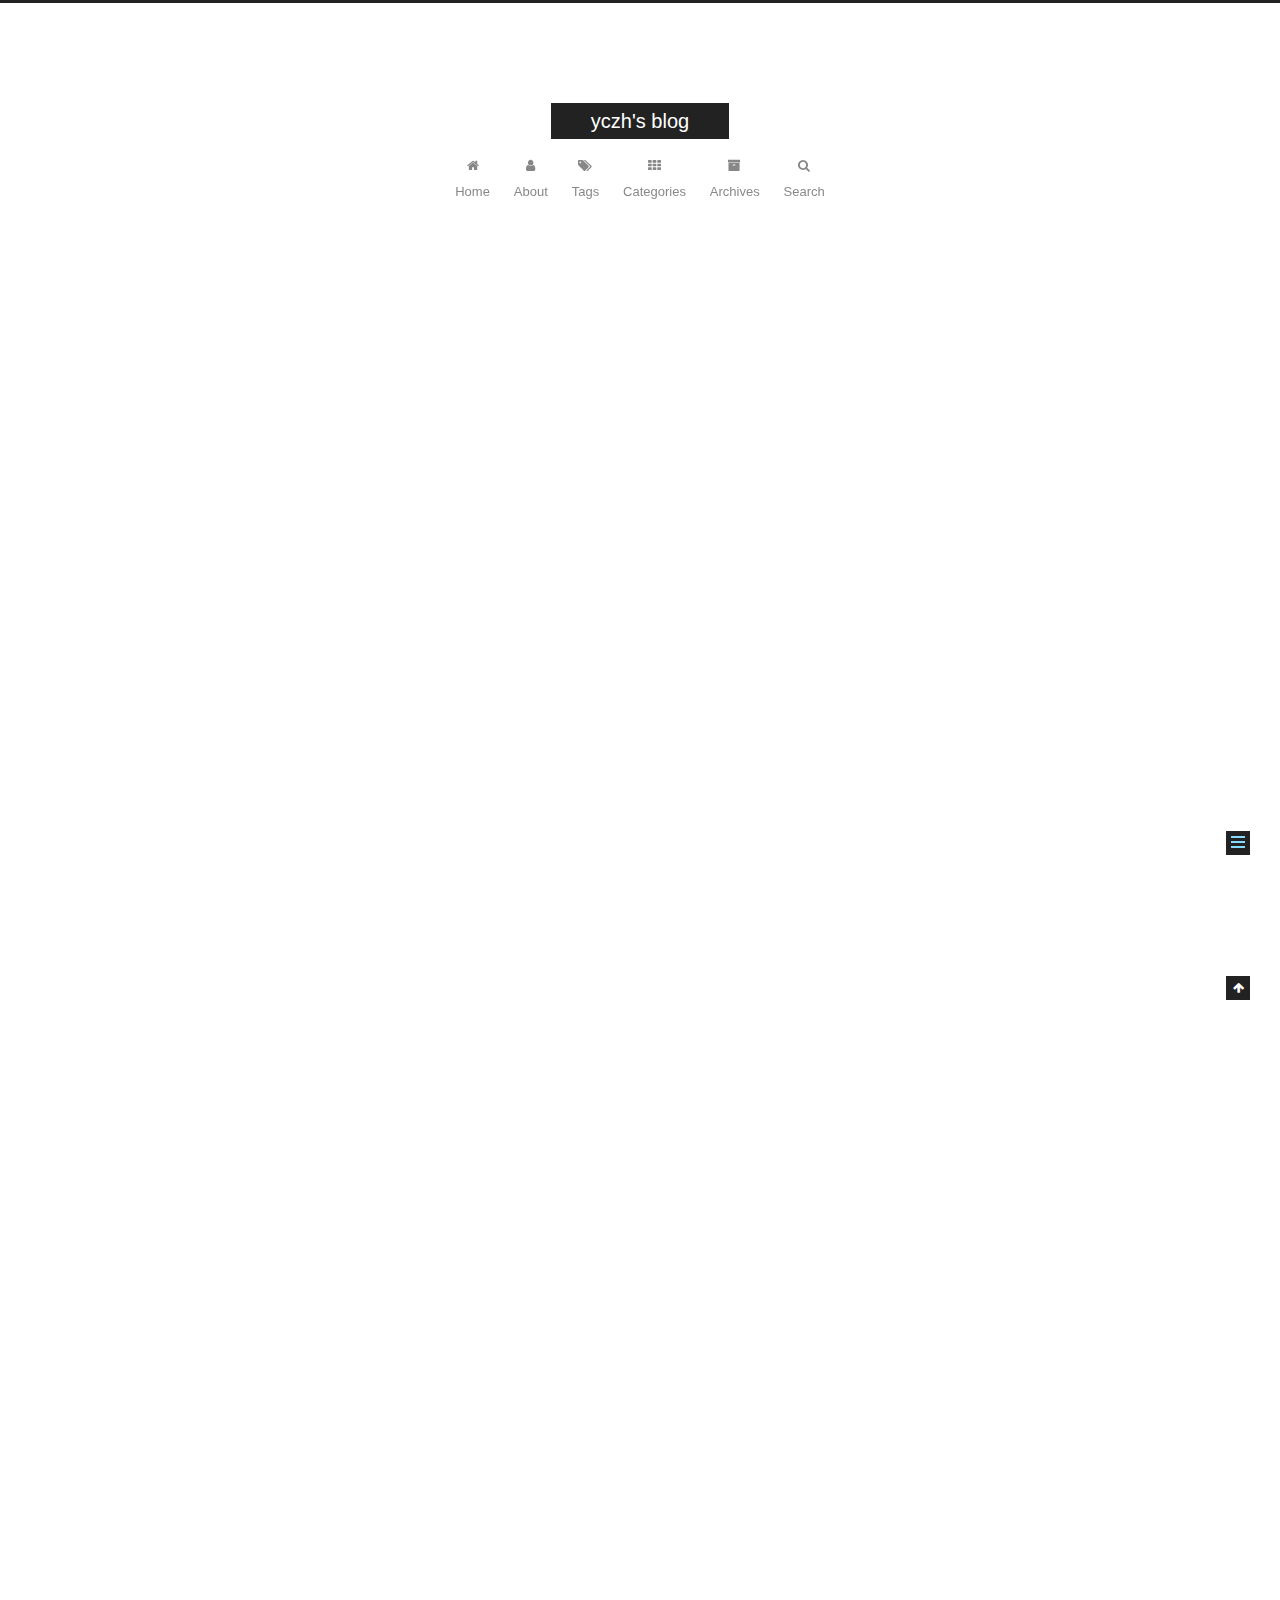
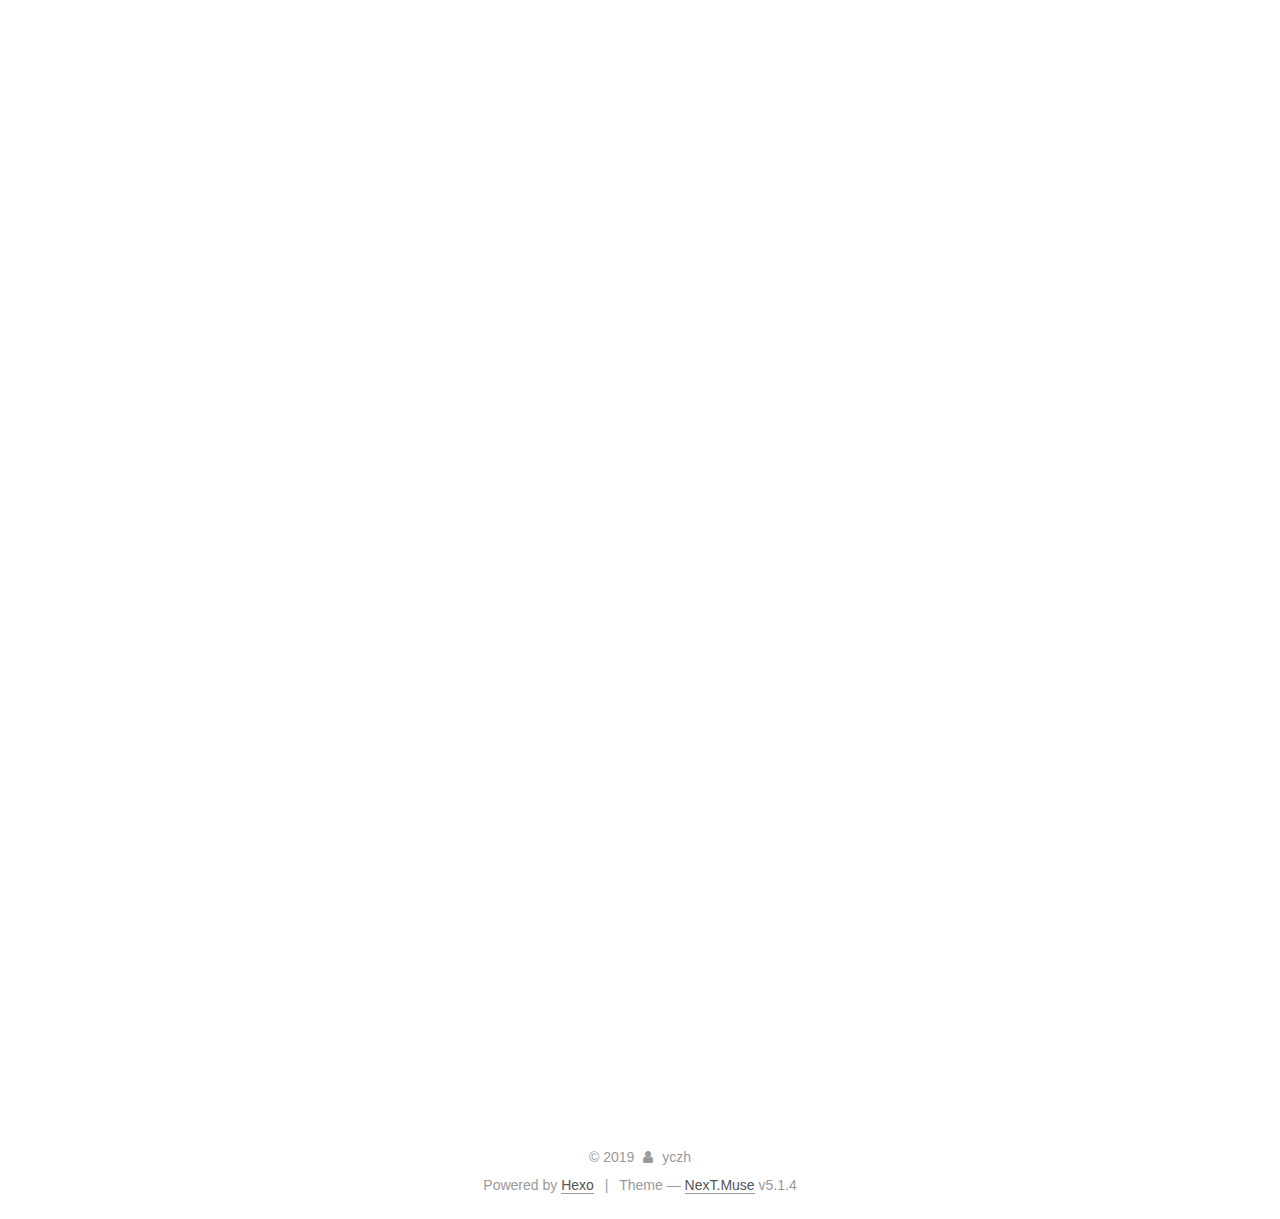
<file: 2019/05/03/Test/index.html>
<!DOCTYPE html>



  


<html class="theme-next muse use-motion" lang>
<head><meta name="generator" content="Hexo 3.8.0">
  <meta charset="UTF-8">
<meta http-equiv="X-UA-Compatible" content="IE=edge">
<meta name="viewport" content="width=device-width, initial-scale=1, maximum-scale=1">
<meta name="theme-color" content="#222">









<meta http-equiv="Cache-Control" content="no-transform">
<meta http-equiv="Cache-Control" content="no-siteapp">
















  
  
  <link href="/lib/fancybox/source/jquery.fancybox.css?v=2.1.5" rel="stylesheet" type="text/css">







<link href="/lib/font-awesome/css/font-awesome.min.css?v=4.6.2" rel="stylesheet" type="text/css">

<link href="/css/main.css?v=5.1.4" rel="stylesheet" type="text/css">


  <link rel="apple-touch-icon" sizes="180x180" href="/images/apple-touch-icon-next.png?v=5.1.4">


  <link rel="icon" type="image/png" sizes="32x32" href="/images/favicon-32x32-next.png?v=5.1.4">


  <link rel="icon" type="image/png" sizes="16x16" href="/images/favicon-16x16-next.png?v=5.1.4">


  <link rel="mask-icon" href="/images/logo.svg?v=5.1.4" color="#222">





  <meta name="keywords" content="hexo,">










<meta name="description" content="总结GitHub pages是用户托管在GitHub上的静态网页，我们可以免费使用GitHub提供的域名。hexo是一个自动生成静态网页博客的引擎。只需要在本地用hexo生成博客的静态网页，然后用hexo部署到GitHub仓库，就可以自动生成个人网站。 环境配置 node.js git  安装node.js 先安装nvm， 终端输入 1$ curl -o- https://raw.githubus">
<meta name="keywords" content="hexo">
<meta property="og:type" content="article">
<meta property="og:title" content="用hexo+github page建博客总结">
<meta property="og:url" content="http://yoursite.com/2019/05/03/Test/index.html">
<meta property="og:site_name" content="yczh&#39;s blog">
<meta property="og:description" content="总结GitHub pages是用户托管在GitHub上的静态网页，我们可以免费使用GitHub提供的域名。hexo是一个自动生成静态网页博客的引擎。只需要在本地用hexo生成博客的静态网页，然后用hexo部署到GitHub仓库，就可以自动生成个人网站。 环境配置 node.js git  安装node.js 先安装nvm， 终端输入 1$ curl -o- https://raw.githubus">
<meta property="og:locale" content="default">
<meta property="og:updated_time" content="2019-05-04T14:33:43.938Z">
<meta name="twitter:card" content="summary">
<meta name="twitter:title" content="用hexo+github page建博客总结">
<meta name="twitter:description" content="总结GitHub pages是用户托管在GitHub上的静态网页，我们可以免费使用GitHub提供的域名。hexo是一个自动生成静态网页博客的引擎。只需要在本地用hexo生成博客的静态网页，然后用hexo部署到GitHub仓库，就可以自动生成个人网站。 环境配置 node.js git  安装node.js 先安装nvm， 终端输入 1$ curl -o- https://raw.githubus">



<script type="text/javascript" id="hexo.configurations">
  var NexT = window.NexT || {};
  var CONFIG = {
    root: '/',
    scheme: 'Muse',
    version: '5.1.4',
    sidebar: {"position":"left","display":"post","offset":12,"b2t":false,"scrollpercent":false,"onmobile":false},
    fancybox: true,
    tabs: true,
    motion: {"enable":true,"async":false,"transition":{"post_block":"fadeIn","post_header":"slideDownIn","post_body":"slideDownIn","coll_header":"slideLeftIn","sidebar":"slideUpIn"}},
    duoshuo: {
      userId: '0',
      author: 'Author'
    },
    algolia: {
      applicationID: '',
      apiKey: '',
      indexName: '',
      hits: {"per_page":10},
      labels: {"input_placeholder":"Search for Posts","hits_empty":"We didn't find any results for the search: ${query}","hits_stats":"${hits} results found in ${time} ms"}
    }
  };
</script>



  <link rel="canonical" href="http://yoursite.com/2019/05/03/Test/">





  <title>用hexo+github page建博客总结 | yczh's blog</title>
  








</head>

<body itemscope itemtype="http://schema.org/WebPage" lang="default">

  
  
    
  

  <div class="container sidebar-position-left page-post-detail">
    <div class="headband"></div>

    <header id="header" class="header" itemscope itemtype="http://schema.org/WPHeader">
      <div class="header-inner"><div class="site-brand-wrapper">
  <div class="site-meta ">
    

    <div class="custom-logo-site-title">
      <a href="/" class="brand" rel="start">
        <span class="logo-line-before"><i></i></span>
        <span class="site-title">yczh's blog</span>
        <span class="logo-line-after"><i></i></span>
      </a>
    </div>
      
        <p class="site-subtitle"></p>
      
  </div>

  <div class="site-nav-toggle">
    <button>
      <span class="btn-bar"></span>
      <span class="btn-bar"></span>
      <span class="btn-bar"></span>
    </button>
  </div>
</div>

<nav class="site-nav">
  

  
    <ul id="menu" class="menu">
      
        
        <li class="menu-item menu-item-home">
          <a href="/" rel="section">
            
              <i class="menu-item-icon fa fa-fw fa-home"></i> <br>
            
            Home
          </a>
        </li>
      
        
        <li class="menu-item menu-item-about">
          <a href="/about/" rel="section">
            
              <i class="menu-item-icon fa fa-fw fa-user"></i> <br>
            
            About
          </a>
        </li>
      
        
        <li class="menu-item menu-item-tags">
          <a href="/tags/" rel="section">
            
              <i class="menu-item-icon fa fa-fw fa-tags"></i> <br>
            
            Tags
          </a>
        </li>
      
        
        <li class="menu-item menu-item-categories">
          <a href="/categories/" rel="section">
            
              <i class="menu-item-icon fa fa-fw fa-th"></i> <br>
            
            Categories
          </a>
        </li>
      
        
        <li class="menu-item menu-item-archives">
          <a href="/archives/" rel="section">
            
              <i class="menu-item-icon fa fa-fw fa-archive"></i> <br>
            
            Archives
          </a>
        </li>
      

      
        <li class="menu-item menu-item-search">
          
            <a href="javascript:;" class="popup-trigger">
          
            
              <i class="menu-item-icon fa fa-search fa-fw"></i> <br>
            
            Search
          </a>
        </li>
      
    </ul>
  

  
    <div class="site-search">
      
  <div class="popup search-popup local-search-popup">
  <div class="local-search-header clearfix">
    <span class="search-icon">
      <i class="fa fa-search"></i>
    </span>
    <span class="popup-btn-close">
      <i class="fa fa-times-circle"></i>
    </span>
    <div class="local-search-input-wrapper">
      <input autocomplete="off" placeholder="Searching..." spellcheck="false" type="text" id="local-search-input">
    </div>
  </div>
  <div id="local-search-result"></div>
</div>



    </div>
  
</nav>



 </div>
    </header>

    <main id="main" class="main">
      <div class="main-inner">
        <div class="content-wrap">
          <div id="content" class="content">
            

  <div id="posts" class="posts-expand">
    

  

  
  
  

  <article class="post post-type-normal" itemscope itemtype="http://schema.org/Article">
  
  
  
  <div class="post-block">
    <link itemprop="mainEntityOfPage" href="http://yoursite.com/2019/05/03/Test/">

    <span hidden itemprop="author" itemscope itemtype="http://schema.org/Person">
      <meta itemprop="name" content="yczh">
      <meta itemprop="description" content>
      <meta itemprop="image" content="/images/avatar.gif">
    </span>

    <span hidden itemprop="publisher" itemscope itemtype="http://schema.org/Organization">
      <meta itemprop="name" content="yczh's blog">
    </span>

    
      <header class="post-header">

        
        
          <h1 class="post-title" itemprop="name headline">用hexo+github page建博客总结</h1>
        

        <div class="post-meta">
          <span class="post-time">
            
              <span class="post-meta-item-icon">
                <i class="fa fa-calendar-o"></i>
              </span>
              
                <span class="post-meta-item-text">Posted on</span>
              
              <time title="Post created" itemprop="dateCreated datePublished" datetime="2019-05-03T22:17:58+08:00">
                2019-05-03
              </time>
            

            

            
          </span>

          
            <span class="post-category">
            
              <span class="post-meta-divider">|</span>
            
              <span class="post-meta-item-icon">
                <i class="fa fa-folder-o"></i>
              </span>
              
                <span class="post-meta-item-text">In</span>
              
              
                <span itemprop="about" itemscope itemtype="http://schema.org/Thing">
                  <a href="/categories/hexo/" itemprop="url" rel="index">
                    <span itemprop="name">hexo</span>
                  </a>
                </span>

                
                
              
            </span>
          

          
            
          

          
          

          

          

          

        </div>
      </header>
    

    
    
    
    <div class="post-body" itemprop="articleBody">

      
      

      
        <h3 id="总结"><a href="#总结" class="headerlink" title="总结"></a>总结</h3><p>GitHub pages是用户托管在GitHub上的静态网页，我们可以免费使用GitHub提供的域名。hexo是一个自动生成静态网页博客的引擎。只需要在本地用hexo生成博客的静态网页，然后用hexo部署到GitHub仓库，就可以自动生成个人网站。</p>
<h4 id="环境配置"><a href="#环境配置" class="headerlink" title="环境配置"></a>环境配置</h4><ol>
<li>node.js</li>
<li>git</li>
</ol>
<h5 id="安装node-js"><a href="#安装node-js" class="headerlink" title="安装node.js"></a>安装node.js</h5><ol>
<li><p>先安装nvm， 终端输入</p>
<figure class="highlight shell"><table><tr><td class="gutter"><pre><span class="line">1</span><br></pre></td><td class="code"><pre><span class="line"><span class="meta">$</span><span class="bash"> curl -o- https://raw.githubusercontent.com/creationix/nvm/v0.25.2/install.sh | bash</span></span><br></pre></td></tr></table></figure>
</li>
<li><p>安装npm，也可以再安装cnpm用淘宝的源，下载速度会快一点</p>
<figure class="highlight shell"><table><tr><td class="gutter"><pre><span class="line">1</span><br><span class="line">2</span><br></pre></td><td class="code"><pre><span class="line"><span class="meta">$</span><span class="bash"> nvm install 6.9  </span></span><br><span class="line"><span class="meta">$</span><span class="bash"> npm install -g cnpm --registry=https://registry.npm.taobao.org</span></span><br></pre></td></tr></table></figure>
</li>
</ol>
<h5 id="配置ssh连接"><a href="#配置ssh连接" class="headerlink" title="配置ssh连接"></a>配置ssh连接</h5><p>参考 <a href="https://segmentfault.com/a/1190000002645623" target="_blank" rel="noopener">git-ssh 配置和使用</a></p>
<h4 id="安装-hexo"><a href="#安装-hexo" class="headerlink" title="安装 hexo"></a>安装 hexo</h4><p>终端输入</p>
<figure class="highlight shell"><table><tr><td class="gutter"><pre><span class="line">1</span><br></pre></td><td class="code"><pre><span class="line"><span class="meta">$</span><span class="bash"> npm install hexo-cli -g</span></span><br></pre></td></tr></table></figure>
<p>完成后输入指令查看是否成功</p>
<figure class="highlight shell"><table><tr><td class="gutter"><pre><span class="line">1</span><br></pre></td><td class="code"><pre><span class="line"><span class="meta">$</span><span class="bash"> hexo v</span></span><br></pre></td></tr></table></figure>
<p>在本地新建一个文件夹，用于存放博客的所有数据，包括网页样式和文章数据。</p>
<p>在此目录下输入指令</p>
<figure class="highlight shell"><table><tr><td class="gutter"><pre><span class="line">1</span><br><span class="line">2</span><br></pre></td><td class="code"><pre><span class="line"><span class="meta">$</span><span class="bash"> hexo init</span></span><br><span class="line"><span class="meta">$</span><span class="bash"> npm install</span></span><br></pre></td></tr></table></figure>
<p>至此就完成了hexo初始化。</p>
<figure class="highlight shell"><table><tr><td class="gutter"><pre><span class="line">1</span><br><span class="line">2</span><br></pre></td><td class="code"><pre><span class="line"><span class="meta">$</span><span class="bash"> hexo g </span></span><br><span class="line"><span class="meta">$</span><span class="bash"> hexo s</span></span><br></pre></td></tr></table></figure>
<p>第一次生成静态网页，并在本地浏览，在浏览器输入 localhost:4000查看</p>
<h4 id="部署到GitHub-pages"><a href="#部署到GitHub-pages" class="headerlink" title="部署到GitHub pages"></a>部署到GitHub pages</h4><ul>
<li>首先要保证本地git已经连接到了github（利用ssh）。</li>
<li>然后在GitHub上建立名为”yourname.github.io”的仓库，并设置为public。在options下的github Pages项设置发布github pages。</li>
<li>每次写完文章后，用 hexo g 生成，再用hexo d 部署</li>
</ul>
<h5 id="配置-config-yml"><a href="#配置-config-yml" class="headerlink" title="配置_config.yml"></a>配置_config.yml</h5><blockquote>
<p>deploy:<br>  type: git<br>  repo: <a href="mailto:git@github.com" target="_blank" rel="noopener">git@github.com</a>:yourname/yourname.github.io.git<br>  branch: master</p>
</blockquote>
<p>repo也就是你的ssh地址</p>
<p>安装git部署插件</p>
<figure class="highlight shell"><table><tr><td class="gutter"><pre><span class="line">1</span><br></pre></td><td class="code"><pre><span class="line"><span class="meta">$</span><span class="bash"> npm install hexo-deployer-git --save</span></span><br></pre></td></tr></table></figure>
<p>输入以下指令</p>
<figure class="highlight shell"><table><tr><td class="gutter"><pre><span class="line">1</span><br><span class="line">2</span><br><span class="line">3</span><br></pre></td><td class="code"><pre><span class="line"><span class="meta">$</span><span class="bash"> hexo c</span></span><br><span class="line"><span class="meta">$</span><span class="bash"> hexo g</span></span><br><span class="line"><span class="meta">$</span><span class="bash"> hexo d</span></span><br></pre></td></tr></table></figure>
<ol>
<li>hexo c : clean清除缓存，一般出错之后使用</li>
<li>hexo g : generate 生成静态网页</li>
<li>hexo d : deploy 部署</li>
</ol>
<p>完成部署。</p>

      
    </div>
    
    
    

    

    

    

    <footer class="post-footer">
      
        <div class="post-tags">
          
            <a href="/tags/hexo/" rel="tag"># hexo</a>
          
        </div>
      

      
      
      

      
        <div class="post-nav">
          <div class="post-nav-next post-nav-item">
            
              <a href="/2019/05/03/hello-world/" rel="next" title="Hello World">
                <i class="fa fa-chevron-left"></i> Hello World
              </a>
            
          </div>

          <span class="post-nav-divider"></span>

          <div class="post-nav-prev post-nav-item">
            
              <a href="/2019/05/29/用虚拟机配置linux的坑/" rel="prev" title="在macOS用虚拟机配置linux的坑">
                在macOS用虚拟机配置linux的坑 <i class="fa fa-chevron-right"></i>
              </a>
            
          </div>
        </div>
      

      
      
    </footer>
  </div>
  
  
  
  </article>



    <div class="post-spread">
      
    </div>
  </div>


          </div>
          


          

  



        </div>
        
          
  
  <div class="sidebar-toggle">
    <div class="sidebar-toggle-line-wrap">
      <span class="sidebar-toggle-line sidebar-toggle-line-first"></span>
      <span class="sidebar-toggle-line sidebar-toggle-line-middle"></span>
      <span class="sidebar-toggle-line sidebar-toggle-line-last"></span>
    </div>
  </div>

  <aside id="sidebar" class="sidebar">
    
    <div class="sidebar-inner">

      

      
        <ul class="sidebar-nav motion-element">
          <li class="sidebar-nav-toc sidebar-nav-active" data-target="post-toc-wrap">
            Table of Contents
          </li>
          <li class="sidebar-nav-overview" data-target="site-overview-wrap">
            Overview
          </li>
        </ul>
      

      <section class="site-overview-wrap sidebar-panel">
        <div class="site-overview">
          <div class="site-author motion-element" itemprop="author" itemscope itemtype="http://schema.org/Person">
            
              <p class="site-author-name" itemprop="name">yczh</p>
              <p class="site-description motion-element" itemprop="description"></p>
          </div>

          <nav class="site-state motion-element">

            
              <div class="site-state-item site-state-posts">
              
                <a href="/archives/">
              
                  <span class="site-state-item-count">3</span>
                  <span class="site-state-item-name">posts</span>
                </a>
              </div>
            

            
              
              
              <div class="site-state-item site-state-categories">
                <a href="/categories/index.html">
                  <span class="site-state-item-count">1</span>
                  <span class="site-state-item-name">categories</span>
                </a>
              </div>
            

            
              
              
              <div class="site-state-item site-state-tags">
                <a href="/tags/index.html">
                  <span class="site-state-item-count">1</span>
                  <span class="site-state-item-name">tags</span>
                </a>
              </div>
            

          </nav>

          

          

          
          

          
          

          

        </div>
      </section>

      
      <!--noindex-->
        <section class="post-toc-wrap motion-element sidebar-panel sidebar-panel-active">
          <div class="post-toc">

            
              
            

            
              <div class="post-toc-content"><ol class="nav"><li class="nav-item nav-level-3"><a class="nav-link" href="#总结"><span class="nav-number">1.</span> <span class="nav-text">总结</span></a><ol class="nav-child"><li class="nav-item nav-level-4"><a class="nav-link" href="#环境配置"><span class="nav-number">1.1.</span> <span class="nav-text">环境配置</span></a><ol class="nav-child"><li class="nav-item nav-level-5"><a class="nav-link" href="#安装node-js"><span class="nav-number">1.1.1.</span> <span class="nav-text">安装node.js</span></a></li><li class="nav-item nav-level-5"><a class="nav-link" href="#配置ssh连接"><span class="nav-number">1.1.2.</span> <span class="nav-text">配置ssh连接</span></a></li></ol></li><li class="nav-item nav-level-4"><a class="nav-link" href="#安装-hexo"><span class="nav-number">1.2.</span> <span class="nav-text">安装 hexo</span></a></li><li class="nav-item nav-level-4"><a class="nav-link" href="#部署到GitHub-pages"><span class="nav-number">1.3.</span> <span class="nav-text">部署到GitHub pages</span></a><ol class="nav-child"><li class="nav-item nav-level-5"><a class="nav-link" href="#配置-config-yml"><span class="nav-number">1.3.1.</span> <span class="nav-text">配置_config.yml</span></a></li></ol></li></ol></li></ol></div>
            

          </div>
        </section>
      <!--/noindex-->
      

      

    </div>
  </aside>


        
      </div>
    </main>

    <footer id="footer" class="footer">
      <div class="footer-inner">
        <div class="copyright">&copy; <span itemprop="copyrightYear">2019</span>
  <span class="with-love">
    <i class="fa fa-user"></i>
  </span>
  <span class="author" itemprop="copyrightHolder">yczh</span>

  
</div>


  <div class="powered-by">Powered by <a class="theme-link" target="_blank" href="https://hexo.io">Hexo</a></div>



  <span class="post-meta-divider">|</span>



  <div class="theme-info">Theme &mdash; <a class="theme-link" target="_blank" href="https://github.com/iissnan/hexo-theme-next">NexT.Muse</a> v5.1.4</div>




        







        
      </div>
    </footer>

    
      <div class="back-to-top">
        <i class="fa fa-arrow-up"></i>
        
      </div>
    

    

  </div>

  

<script type="text/javascript">
  if (Object.prototype.toString.call(window.Promise) !== '[object Function]') {
    window.Promise = null;
  }
</script>









  












  
  
    <script type="text/javascript" src="/lib/jquery/index.js?v=2.1.3"></script>
  

  
  
    <script type="text/javascript" src="/lib/fastclick/lib/fastclick.min.js?v=1.0.6"></script>
  

  
  
    <script type="text/javascript" src="/lib/jquery_lazyload/jquery.lazyload.js?v=1.9.7"></script>
  

  
  
    <script type="text/javascript" src="/lib/velocity/velocity.min.js?v=1.2.1"></script>
  

  
  
    <script type="text/javascript" src="/lib/velocity/velocity.ui.min.js?v=1.2.1"></script>
  

  
  
    <script type="text/javascript" src="/lib/fancybox/source/jquery.fancybox.pack.js?v=2.1.5"></script>
  


  


  <script type="text/javascript" src="/js/src/utils.js?v=5.1.4"></script>

  <script type="text/javascript" src="/js/src/motion.js?v=5.1.4"></script>



  
  

  
  <script type="text/javascript" src="/js/src/scrollspy.js?v=5.1.4"></script>
<script type="text/javascript" src="/js/src/post-details.js?v=5.1.4"></script>



  


  <script type="text/javascript" src="/js/src/bootstrap.js?v=5.1.4"></script>



  


  




	





  





  












  

  <script type="text/javascript">
    // Popup Window;
    var isfetched = false;
    var isXml = true;
    // Search DB path;
    var search_path = "search.xml";
    if (search_path.length === 0) {
      search_path = "search.xml";
    } else if (/json$/i.test(search_path)) {
      isXml = false;
    }
    var path = "/" + search_path;
    // monitor main search box;

    var onPopupClose = function (e) {
      $('.popup').hide();
      $('#local-search-input').val('');
      $('.search-result-list').remove();
      $('#no-result').remove();
      $(".local-search-pop-overlay").remove();
      $('body').css('overflow', '');
    }

    function proceedsearch() {
      $("body")
        .append('<div class="search-popup-overlay local-search-pop-overlay"></div>')
        .css('overflow', 'hidden');
      $('.search-popup-overlay').click(onPopupClose);
      $('.popup').toggle();
      var $localSearchInput = $('#local-search-input');
      $localSearchInput.attr("autocapitalize", "none");
      $localSearchInput.attr("autocorrect", "off");
      $localSearchInput.focus();
    }

    // search function;
    var searchFunc = function(path, search_id, content_id) {
      'use strict';

      // start loading animation
      $("body")
        .append('<div class="search-popup-overlay local-search-pop-overlay">' +
          '<div id="search-loading-icon">' +
          '<i class="fa fa-spinner fa-pulse fa-5x fa-fw"></i>' +
          '</div>' +
          '</div>')
        .css('overflow', 'hidden');
      $("#search-loading-icon").css('margin', '20% auto 0 auto').css('text-align', 'center');

      $.ajax({
        url: path,
        dataType: isXml ? "xml" : "json",
        async: true,
        success: function(res) {
          // get the contents from search data
          isfetched = true;
          $('.popup').detach().appendTo('.header-inner');
          var datas = isXml ? $("entry", res).map(function() {
            return {
              title: $("title", this).text(),
              content: $("content",this).text(),
              url: $("url" , this).text()
            };
          }).get() : res;
          var input = document.getElementById(search_id);
          var resultContent = document.getElementById(content_id);
          var inputEventFunction = function() {
            var searchText = input.value.trim().toLowerCase();
            var keywords = searchText.split(/[\s\-]+/);
            if (keywords.length > 1) {
              keywords.push(searchText);
            }
            var resultItems = [];
            if (searchText.length > 0) {
              // perform local searching
              datas.forEach(function(data) {
                var isMatch = false;
                var hitCount = 0;
                var searchTextCount = 0;
                var title = data.title.trim();
                var titleInLowerCase = title.toLowerCase();
                var content = data.content.trim().replace(/<[^>]+>/g,"");
                var contentInLowerCase = content.toLowerCase();
                var articleUrl = decodeURIComponent(data.url);
                var indexOfTitle = [];
                var indexOfContent = [];
                // only match articles with not empty titles
                if(title != '') {
                  keywords.forEach(function(keyword) {
                    function getIndexByWord(word, text, caseSensitive) {
                      var wordLen = word.length;
                      if (wordLen === 0) {
                        return [];
                      }
                      var startPosition = 0, position = [], index = [];
                      if (!caseSensitive) {
                        text = text.toLowerCase();
                        word = word.toLowerCase();
                      }
                      while ((position = text.indexOf(word, startPosition)) > -1) {
                        index.push({position: position, word: word});
                        startPosition = position + wordLen;
                      }
                      return index;
                    }

                    indexOfTitle = indexOfTitle.concat(getIndexByWord(keyword, titleInLowerCase, false));
                    indexOfContent = indexOfContent.concat(getIndexByWord(keyword, contentInLowerCase, false));
                  });
                  if (indexOfTitle.length > 0 || indexOfContent.length > 0) {
                    isMatch = true;
                    hitCount = indexOfTitle.length + indexOfContent.length;
                  }
                }

                // show search results

                if (isMatch) {
                  // sort index by position of keyword

                  [indexOfTitle, indexOfContent].forEach(function (index) {
                    index.sort(function (itemLeft, itemRight) {
                      if (itemRight.position !== itemLeft.position) {
                        return itemRight.position - itemLeft.position;
                      } else {
                        return itemLeft.word.length - itemRight.word.length;
                      }
                    });
                  });

                  // merge hits into slices

                  function mergeIntoSlice(text, start, end, index) {
                    var item = index[index.length - 1];
                    var position = item.position;
                    var word = item.word;
                    var hits = [];
                    var searchTextCountInSlice = 0;
                    while (position + word.length <= end && index.length != 0) {
                      if (word === searchText) {
                        searchTextCountInSlice++;
                      }
                      hits.push({position: position, length: word.length});
                      var wordEnd = position + word.length;

                      // move to next position of hit

                      index.pop();
                      while (index.length != 0) {
                        item = index[index.length - 1];
                        position = item.position;
                        word = item.word;
                        if (wordEnd > position) {
                          index.pop();
                        } else {
                          break;
                        }
                      }
                    }
                    searchTextCount += searchTextCountInSlice;
                    return {
                      hits: hits,
                      start: start,
                      end: end,
                      searchTextCount: searchTextCountInSlice
                    };
                  }

                  var slicesOfTitle = [];
                  if (indexOfTitle.length != 0) {
                    slicesOfTitle.push(mergeIntoSlice(title, 0, title.length, indexOfTitle));
                  }

                  var slicesOfContent = [];
                  while (indexOfContent.length != 0) {
                    var item = indexOfContent[indexOfContent.length - 1];
                    var position = item.position;
                    var word = item.word;
                    // cut out 100 characters
                    var start = position - 20;
                    var end = position + 80;
                    if(start < 0){
                      start = 0;
                    }
                    if (end < position + word.length) {
                      end = position + word.length;
                    }
                    if(end > content.length){
                      end = content.length;
                    }
                    slicesOfContent.push(mergeIntoSlice(content, start, end, indexOfContent));
                  }

                  // sort slices in content by search text's count and hits' count

                  slicesOfContent.sort(function (sliceLeft, sliceRight) {
                    if (sliceLeft.searchTextCount !== sliceRight.searchTextCount) {
                      return sliceRight.searchTextCount - sliceLeft.searchTextCount;
                    } else if (sliceLeft.hits.length !== sliceRight.hits.length) {
                      return sliceRight.hits.length - sliceLeft.hits.length;
                    } else {
                      return sliceLeft.start - sliceRight.start;
                    }
                  });

                  // select top N slices in content

                  var upperBound = parseInt('1');
                  if (upperBound >= 0) {
                    slicesOfContent = slicesOfContent.slice(0, upperBound);
                  }

                  // highlight title and content

                  function highlightKeyword(text, slice) {
                    var result = '';
                    var prevEnd = slice.start;
                    slice.hits.forEach(function (hit) {
                      result += text.substring(prevEnd, hit.position);
                      var end = hit.position + hit.length;
                      result += '<b class="search-keyword">' + text.substring(hit.position, end) + '</b>';
                      prevEnd = end;
                    });
                    result += text.substring(prevEnd, slice.end);
                    return result;
                  }

                  var resultItem = '';

                  if (slicesOfTitle.length != 0) {
                    resultItem += "<li><a href='" + articleUrl + "' class='search-result-title'>" + highlightKeyword(title, slicesOfTitle[0]) + "</a>";
                  } else {
                    resultItem += "<li><a href='" + articleUrl + "' class='search-result-title'>" + title + "</a>";
                  }

                  slicesOfContent.forEach(function (slice) {
                    resultItem += "<a href='" + articleUrl + "'>" +
                      "<p class=\"search-result\">" + highlightKeyword(content, slice) +
                      "...</p>" + "</a>";
                  });

                  resultItem += "</li>";
                  resultItems.push({
                    item: resultItem,
                    searchTextCount: searchTextCount,
                    hitCount: hitCount,
                    id: resultItems.length
                  });
                }
              })
            };
            if (keywords.length === 1 && keywords[0] === "") {
              resultContent.innerHTML = '<div id="no-result"><i class="fa fa-search fa-5x" /></div>'
            } else if (resultItems.length === 0) {
              resultContent.innerHTML = '<div id="no-result"><i class="fa fa-frown-o fa-5x" /></div>'
            } else {
              resultItems.sort(function (resultLeft, resultRight) {
                if (resultLeft.searchTextCount !== resultRight.searchTextCount) {
                  return resultRight.searchTextCount - resultLeft.searchTextCount;
                } else if (resultLeft.hitCount !== resultRight.hitCount) {
                  return resultRight.hitCount - resultLeft.hitCount;
                } else {
                  return resultRight.id - resultLeft.id;
                }
              });
              var searchResultList = '<ul class=\"search-result-list\">';
              resultItems.forEach(function (result) {
                searchResultList += result.item;
              })
              searchResultList += "</ul>";
              resultContent.innerHTML = searchResultList;
            }
          }

          if ('auto' === 'auto') {
            input.addEventListener('input', inputEventFunction);
          } else {
            $('.search-icon').click(inputEventFunction);
            input.addEventListener('keypress', function (event) {
              if (event.keyCode === 13) {
                inputEventFunction();
              }
            });
          }

          // remove loading animation
          $(".local-search-pop-overlay").remove();
          $('body').css('overflow', '');

          proceedsearch();
        }
      });
    }

    // handle and trigger popup window;
    $('.popup-trigger').click(function(e) {
      e.stopPropagation();
      if (isfetched === false) {
        searchFunc(path, 'local-search-input', 'local-search-result');
      } else {
        proceedsearch();
      };
    });

    $('.popup-btn-close').click(onPopupClose);
    $('.popup').click(function(e){
      e.stopPropagation();
    });
    $(document).on('keyup', function (event) {
      var shouldDismissSearchPopup = event.which === 27 &&
        $('.search-popup').is(':visible');
      if (shouldDismissSearchPopup) {
        onPopupClose();
      }
    });
  </script>





  

  

  

  
  

  

  

  

</body>
</html>
</file>
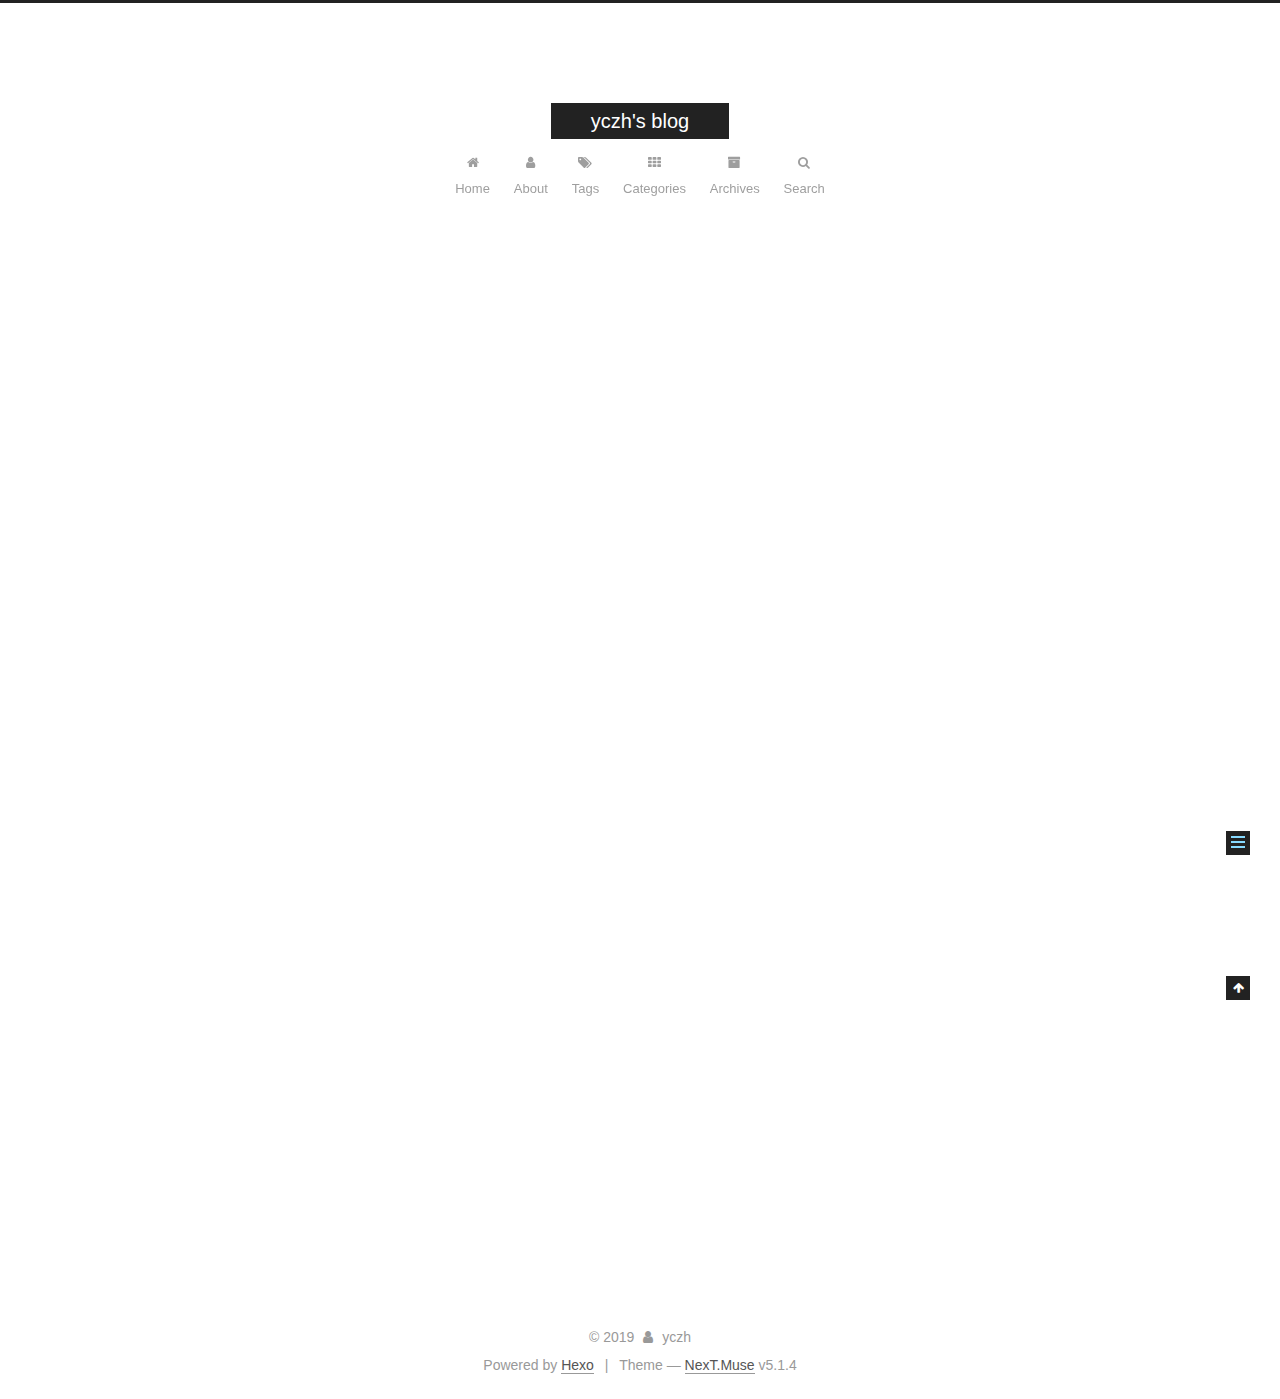
<file: 2019/05/29/用虚拟机配置linux的坑/index.html>
<!DOCTYPE html>



  


<html class="theme-next muse use-motion" lang>
<head><meta name="generator" content="Hexo 3.8.0">
  <meta charset="UTF-8">
<meta http-equiv="X-UA-Compatible" content="IE=edge">
<meta name="viewport" content="width=device-width, initial-scale=1, maximum-scale=1">
<meta name="theme-color" content="#222">









<meta http-equiv="Cache-Control" content="no-transform">
<meta http-equiv="Cache-Control" content="no-siteapp">
















  
  
  <link href="/lib/fancybox/source/jquery.fancybox.css?v=2.1.5" rel="stylesheet" type="text/css">







<link href="/lib/font-awesome/css/font-awesome.min.css?v=4.6.2" rel="stylesheet" type="text/css">

<link href="/css/main.css?v=5.1.4" rel="stylesheet" type="text/css">


  <link rel="apple-touch-icon" sizes="180x180" href="/images/apple-touch-icon-next.png?v=5.1.4">


  <link rel="icon" type="image/png" sizes="32x32" href="/images/favicon-32x32-next.png?v=5.1.4">


  <link rel="icon" type="image/png" sizes="16x16" href="/images/favicon-16x16-next.png?v=5.1.4">


  <link rel="mask-icon" href="/images/logo.svg?v=5.1.4" color="#222">





  <meta name="keywords" content="你讓我猜 猜中會有獎 獎我的手表上面時針倒轉">










<meta name="description" content="准备 macOS Mojave 10.14.4 VMware Fusion 11 Centos 7 镜像  配置安装vmware 选择镜像安装。 问题：  找不到可以连接的有效对等进程  系统偏好设置-&amp;gt;安全性与隐私-&amp;gt;开锁，允许vmware  鼠标键盘输入没有反应  系统偏好设置-&amp;gt;安全性与隐私-&amp;gt;隐私-&amp;gt;辅助功能允许vmware 之后配置网络。 1cd /etc/">
<meta property="og:type" content="article">
<meta property="og:title" content="在macOS用虚拟机配置linux的坑">
<meta property="og:url" content="http://yoursite.com/2019/05/29/用虚拟机配置linux的坑/index.html">
<meta property="og:site_name" content="yczh&#39;s blog">
<meta property="og:description" content="准备 macOS Mojave 10.14.4 VMware Fusion 11 Centos 7 镜像  配置安装vmware 选择镜像安装。 问题：  找不到可以连接的有效对等进程  系统偏好设置-&amp;gt;安全性与隐私-&amp;gt;开锁，允许vmware  鼠标键盘输入没有反应  系统偏好设置-&amp;gt;安全性与隐私-&amp;gt;隐私-&amp;gt;辅助功能允许vmware 之后配置网络。 1cd /etc/">
<meta property="og:locale" content="default">
<meta property="og:updated_time" content="2019-05-29T08:04:48.340Z">
<meta name="twitter:card" content="summary">
<meta name="twitter:title" content="在macOS用虚拟机配置linux的坑">
<meta name="twitter:description" content="准备 macOS Mojave 10.14.4 VMware Fusion 11 Centos 7 镜像  配置安装vmware 选择镜像安装。 问题：  找不到可以连接的有效对等进程  系统偏好设置-&amp;gt;安全性与隐私-&amp;gt;开锁，允许vmware  鼠标键盘输入没有反应  系统偏好设置-&amp;gt;安全性与隐私-&amp;gt;隐私-&amp;gt;辅助功能允许vmware 之后配置网络。 1cd /etc/">



<script type="text/javascript" id="hexo.configurations">
  var NexT = window.NexT || {};
  var CONFIG = {
    root: '/',
    scheme: 'Muse',
    version: '5.1.4',
    sidebar: {"position":"left","display":"post","offset":12,"b2t":false,"scrollpercent":false,"onmobile":false},
    fancybox: true,
    tabs: true,
    motion: {"enable":true,"async":false,"transition":{"post_block":"fadeIn","post_header":"slideDownIn","post_body":"slideDownIn","coll_header":"slideLeftIn","sidebar":"slideUpIn"}},
    duoshuo: {
      userId: '0',
      author: 'Author'
    },
    algolia: {
      applicationID: '',
      apiKey: '',
      indexName: '',
      hits: {"per_page":10},
      labels: {"input_placeholder":"Search for Posts","hits_empty":"We didn't find any results for the search: ${query}","hits_stats":"${hits} results found in ${time} ms"}
    }
  };
</script>



  <link rel="canonical" href="http://yoursite.com/2019/05/29/用虚拟机配置linux的坑/">





  <title>在macOS用虚拟机配置linux的坑 | yczh's blog</title>
  








</head>

<body itemscope itemtype="http://schema.org/WebPage" lang="default">

  
  
    
  

  <div class="container sidebar-position-left page-post-detail">
    <div class="headband"></div>

    <header id="header" class="header" itemscope itemtype="http://schema.org/WPHeader">
      <div class="header-inner"><div class="site-brand-wrapper">
  <div class="site-meta ">
    

    <div class="custom-logo-site-title">
      <a href="/" class="brand" rel="start">
        <span class="logo-line-before"><i></i></span>
        <span class="site-title">yczh's blog</span>
        <span class="logo-line-after"><i></i></span>
      </a>
    </div>
      
        <p class="site-subtitle"></p>
      
  </div>

  <div class="site-nav-toggle">
    <button>
      <span class="btn-bar"></span>
      <span class="btn-bar"></span>
      <span class="btn-bar"></span>
    </button>
  </div>
</div>

<nav class="site-nav">
  

  
    <ul id="menu" class="menu">
      
        
        <li class="menu-item menu-item-home">
          <a href="/" rel="section">
            
              <i class="menu-item-icon fa fa-fw fa-home"></i> <br>
            
            Home
          </a>
        </li>
      
        
        <li class="menu-item menu-item-about">
          <a href="/about/" rel="section">
            
              <i class="menu-item-icon fa fa-fw fa-user"></i> <br>
            
            About
          </a>
        </li>
      
        
        <li class="menu-item menu-item-tags">
          <a href="/tags/" rel="section">
            
              <i class="menu-item-icon fa fa-fw fa-tags"></i> <br>
            
            Tags
          </a>
        </li>
      
        
        <li class="menu-item menu-item-categories">
          <a href="/categories/" rel="section">
            
              <i class="menu-item-icon fa fa-fw fa-th"></i> <br>
            
            Categories
          </a>
        </li>
      
        
        <li class="menu-item menu-item-archives">
          <a href="/archives/" rel="section">
            
              <i class="menu-item-icon fa fa-fw fa-archive"></i> <br>
            
            Archives
          </a>
        </li>
      

      
        <li class="menu-item menu-item-search">
          
            <a href="javascript:;" class="popup-trigger">
          
            
              <i class="menu-item-icon fa fa-search fa-fw"></i> <br>
            
            Search
          </a>
        </li>
      
    </ul>
  

  
    <div class="site-search">
      
  <div class="popup search-popup local-search-popup">
  <div class="local-search-header clearfix">
    <span class="search-icon">
      <i class="fa fa-search"></i>
    </span>
    <span class="popup-btn-close">
      <i class="fa fa-times-circle"></i>
    </span>
    <div class="local-search-input-wrapper">
      <input autocomplete="off" placeholder="Searching..." spellcheck="false" type="text" id="local-search-input">
    </div>
  </div>
  <div id="local-search-result"></div>
</div>



    </div>
  
</nav>



 </div>
    </header>

    <main id="main" class="main">
      <div class="main-inner">
        <div class="content-wrap">
          <div id="content" class="content">
            

  <div id="posts" class="posts-expand">
    

  

  
  
  

  <article class="post post-type-normal" itemscope itemtype="http://schema.org/Article">
  
  
  
  <div class="post-block">
    <link itemprop="mainEntityOfPage" href="http://yoursite.com/2019/05/29/用虚拟机配置linux的坑/">

    <span hidden itemprop="author" itemscope itemtype="http://schema.org/Person">
      <meta itemprop="name" content="yczh">
      <meta itemprop="description" content>
      <meta itemprop="image" content="/images/avatar.gif">
    </span>

    <span hidden itemprop="publisher" itemscope itemtype="http://schema.org/Organization">
      <meta itemprop="name" content="yczh's blog">
    </span>

    
      <header class="post-header">

        
        
          <h1 class="post-title" itemprop="name headline">在macOS用虚拟机配置linux的坑</h1>
        

        <div class="post-meta">
          <span class="post-time">
            
              <span class="post-meta-item-icon">
                <i class="fa fa-calendar-o"></i>
              </span>
              
                <span class="post-meta-item-text">Posted on</span>
              
              <time title="Post created" itemprop="dateCreated datePublished" datetime="2019-05-29T15:45:46+08:00">
                2019-05-29
              </time>
            

            

            
          </span>

          

          
            
          

          
          

          

          

          

        </div>
      </header>
    

    
    
    
    <div class="post-body" itemprop="articleBody">

      
      

      
        <h3 id="准备"><a href="#准备" class="headerlink" title="准备"></a>准备</h3><ul>
<li>macOS Mojave 10.14.4</li>
<li>VMware Fusion 11</li>
<li>Centos 7 镜像</li>
</ul>
<h3 id="配置"><a href="#配置" class="headerlink" title="配置"></a>配置</h3><p>安装vmware 选择镜像安装。</p>
<p>问题：</p>
<ul>
<li>找不到可以连接的有效对等进程</li>
</ul>
<p>系统偏好设置-&gt;安全性与隐私-&gt;开锁，允许vmware</p>
<ul>
<li>鼠标键盘输入没有反应</li>
</ul>
<p>系统偏好设置-&gt;安全性与隐私-&gt;隐私-&gt;辅助功能允许vmware</p>
<p>之后配置网络。</p>
<figure class="highlight shell"><table><tr><td class="gutter"><pre><span class="line">1</span><br></pre></td><td class="code"><pre><span class="line">cd /etc/sysconfig/network-scripts</span><br></pre></td></tr></table></figure>
<p>找到一个名字类似于ifcfg-ens123的文件，一般名字不一样。vi编辑</p>
<p>ONBOOT=no 改成yes</p>
<p>然后随便ping一下，应该就可以了。</p>

      
    </div>
    
    
    

    

    

    

    <footer class="post-footer">
      

      
      
      

      
        <div class="post-nav">
          <div class="post-nav-next post-nav-item">
            
              <a href="/2019/05/03/Test/" rel="next" title="用hexo+github page建博客总结">
                <i class="fa fa-chevron-left"></i> 用hexo+github page建博客总结
              </a>
            
          </div>

          <span class="post-nav-divider"></span>

          <div class="post-nav-prev post-nav-item">
            
          </div>
        </div>
      

      
      
    </footer>
  </div>
  
  
  
  </article>



    <div class="post-spread">
      
    </div>
  </div>


          </div>
          


          

  



        </div>
        
          
  
  <div class="sidebar-toggle">
    <div class="sidebar-toggle-line-wrap">
      <span class="sidebar-toggle-line sidebar-toggle-line-first"></span>
      <span class="sidebar-toggle-line sidebar-toggle-line-middle"></span>
      <span class="sidebar-toggle-line sidebar-toggle-line-last"></span>
    </div>
  </div>

  <aside id="sidebar" class="sidebar">
    
    <div class="sidebar-inner">

      

      
        <ul class="sidebar-nav motion-element">
          <li class="sidebar-nav-toc sidebar-nav-active" data-target="post-toc-wrap">
            Table of Contents
          </li>
          <li class="sidebar-nav-overview" data-target="site-overview-wrap">
            Overview
          </li>
        </ul>
      

      <section class="site-overview-wrap sidebar-panel">
        <div class="site-overview">
          <div class="site-author motion-element" itemprop="author" itemscope itemtype="http://schema.org/Person">
            
              <p class="site-author-name" itemprop="name">yczh</p>
              <p class="site-description motion-element" itemprop="description"></p>
          </div>

          <nav class="site-state motion-element">

            
              <div class="site-state-item site-state-posts">
              
                <a href="/archives/">
              
                  <span class="site-state-item-count">3</span>
                  <span class="site-state-item-name">posts</span>
                </a>
              </div>
            

            
              
              
              <div class="site-state-item site-state-categories">
                <a href="/categories/index.html">
                  <span class="site-state-item-count">1</span>
                  <span class="site-state-item-name">categories</span>
                </a>
              </div>
            

            
              
              
              <div class="site-state-item site-state-tags">
                <a href="/tags/index.html">
                  <span class="site-state-item-count">1</span>
                  <span class="site-state-item-name">tags</span>
                </a>
              </div>
            

          </nav>

          

          

          
          

          
          

          

        </div>
      </section>

      
      <!--noindex-->
        <section class="post-toc-wrap motion-element sidebar-panel sidebar-panel-active">
          <div class="post-toc">

            
              
            

            
              <div class="post-toc-content"><ol class="nav"><li class="nav-item nav-level-3"><a class="nav-link" href="#准备"><span class="nav-number">1.</span> <span class="nav-text">准备</span></a></li><li class="nav-item nav-level-3"><a class="nav-link" href="#配置"><span class="nav-number">2.</span> <span class="nav-text">配置</span></a></li></ol></div>
            

          </div>
        </section>
      <!--/noindex-->
      

      

    </div>
  </aside>


        
      </div>
    </main>

    <footer id="footer" class="footer">
      <div class="footer-inner">
        <div class="copyright">&copy; <span itemprop="copyrightYear">2019</span>
  <span class="with-love">
    <i class="fa fa-user"></i>
  </span>
  <span class="author" itemprop="copyrightHolder">yczh</span>

  
</div>


  <div class="powered-by">Powered by <a class="theme-link" target="_blank" href="https://hexo.io">Hexo</a></div>



  <span class="post-meta-divider">|</span>



  <div class="theme-info">Theme &mdash; <a class="theme-link" target="_blank" href="https://github.com/iissnan/hexo-theme-next">NexT.Muse</a> v5.1.4</div>




        







        
      </div>
    </footer>

    
      <div class="back-to-top">
        <i class="fa fa-arrow-up"></i>
        
      </div>
    

    

  </div>

  

<script type="text/javascript">
  if (Object.prototype.toString.call(window.Promise) !== '[object Function]') {
    window.Promise = null;
  }
</script>









  












  
  
    <script type="text/javascript" src="/lib/jquery/index.js?v=2.1.3"></script>
  

  
  
    <script type="text/javascript" src="/lib/fastclick/lib/fastclick.min.js?v=1.0.6"></script>
  

  
  
    <script type="text/javascript" src="/lib/jquery_lazyload/jquery.lazyload.js?v=1.9.7"></script>
  

  
  
    <script type="text/javascript" src="/lib/velocity/velocity.min.js?v=1.2.1"></script>
  

  
  
    <script type="text/javascript" src="/lib/velocity/velocity.ui.min.js?v=1.2.1"></script>
  

  
  
    <script type="text/javascript" src="/lib/fancybox/source/jquery.fancybox.pack.js?v=2.1.5"></script>
  


  


  <script type="text/javascript" src="/js/src/utils.js?v=5.1.4"></script>

  <script type="text/javascript" src="/js/src/motion.js?v=5.1.4"></script>



  
  

  
  <script type="text/javascript" src="/js/src/scrollspy.js?v=5.1.4"></script>
<script type="text/javascript" src="/js/src/post-details.js?v=5.1.4"></script>



  


  <script type="text/javascript" src="/js/src/bootstrap.js?v=5.1.4"></script>



  


  




	





  





  












  

  <script type="text/javascript">
    // Popup Window;
    var isfetched = false;
    var isXml = true;
    // Search DB path;
    var search_path = "search.xml";
    if (search_path.length === 0) {
      search_path = "search.xml";
    } else if (/json$/i.test(search_path)) {
      isXml = false;
    }
    var path = "/" + search_path;
    // monitor main search box;

    var onPopupClose = function (e) {
      $('.popup').hide();
      $('#local-search-input').val('');
      $('.search-result-list').remove();
      $('#no-result').remove();
      $(".local-search-pop-overlay").remove();
      $('body').css('overflow', '');
    }

    function proceedsearch() {
      $("body")
        .append('<div class="search-popup-overlay local-search-pop-overlay"></div>')
        .css('overflow', 'hidden');
      $('.search-popup-overlay').click(onPopupClose);
      $('.popup').toggle();
      var $localSearchInput = $('#local-search-input');
      $localSearchInput.attr("autocapitalize", "none");
      $localSearchInput.attr("autocorrect", "off");
      $localSearchInput.focus();
    }

    // search function;
    var searchFunc = function(path, search_id, content_id) {
      'use strict';

      // start loading animation
      $("body")
        .append('<div class="search-popup-overlay local-search-pop-overlay">' +
          '<div id="search-loading-icon">' +
          '<i class="fa fa-spinner fa-pulse fa-5x fa-fw"></i>' +
          '</div>' +
          '</div>')
        .css('overflow', 'hidden');
      $("#search-loading-icon").css('margin', '20% auto 0 auto').css('text-align', 'center');

      $.ajax({
        url: path,
        dataType: isXml ? "xml" : "json",
        async: true,
        success: function(res) {
          // get the contents from search data
          isfetched = true;
          $('.popup').detach().appendTo('.header-inner');
          var datas = isXml ? $("entry", res).map(function() {
            return {
              title: $("title", this).text(),
              content: $("content",this).text(),
              url: $("url" , this).text()
            };
          }).get() : res;
          var input = document.getElementById(search_id);
          var resultContent = document.getElementById(content_id);
          var inputEventFunction = function() {
            var searchText = input.value.trim().toLowerCase();
            var keywords = searchText.split(/[\s\-]+/);
            if (keywords.length > 1) {
              keywords.push(searchText);
            }
            var resultItems = [];
            if (searchText.length > 0) {
              // perform local searching
              datas.forEach(function(data) {
                var isMatch = false;
                var hitCount = 0;
                var searchTextCount = 0;
                var title = data.title.trim();
                var titleInLowerCase = title.toLowerCase();
                var content = data.content.trim().replace(/<[^>]+>/g,"");
                var contentInLowerCase = content.toLowerCase();
                var articleUrl = decodeURIComponent(data.url);
                var indexOfTitle = [];
                var indexOfContent = [];
                // only match articles with not empty titles
                if(title != '') {
                  keywords.forEach(function(keyword) {
                    function getIndexByWord(word, text, caseSensitive) {
                      var wordLen = word.length;
                      if (wordLen === 0) {
                        return [];
                      }
                      var startPosition = 0, position = [], index = [];
                      if (!caseSensitive) {
                        text = text.toLowerCase();
                        word = word.toLowerCase();
                      }
                      while ((position = text.indexOf(word, startPosition)) > -1) {
                        index.push({position: position, word: word});
                        startPosition = position + wordLen;
                      }
                      return index;
                    }

                    indexOfTitle = indexOfTitle.concat(getIndexByWord(keyword, titleInLowerCase, false));
                    indexOfContent = indexOfContent.concat(getIndexByWord(keyword, contentInLowerCase, false));
                  });
                  if (indexOfTitle.length > 0 || indexOfContent.length > 0) {
                    isMatch = true;
                    hitCount = indexOfTitle.length + indexOfContent.length;
                  }
                }

                // show search results

                if (isMatch) {
                  // sort index by position of keyword

                  [indexOfTitle, indexOfContent].forEach(function (index) {
                    index.sort(function (itemLeft, itemRight) {
                      if (itemRight.position !== itemLeft.position) {
                        return itemRight.position - itemLeft.position;
                      } else {
                        return itemLeft.word.length - itemRight.word.length;
                      }
                    });
                  });

                  // merge hits into slices

                  function mergeIntoSlice(text, start, end, index) {
                    var item = index[index.length - 1];
                    var position = item.position;
                    var word = item.word;
                    var hits = [];
                    var searchTextCountInSlice = 0;
                    while (position + word.length <= end && index.length != 0) {
                      if (word === searchText) {
                        searchTextCountInSlice++;
                      }
                      hits.push({position: position, length: word.length});
                      var wordEnd = position + word.length;

                      // move to next position of hit

                      index.pop();
                      while (index.length != 0) {
                        item = index[index.length - 1];
                        position = item.position;
                        word = item.word;
                        if (wordEnd > position) {
                          index.pop();
                        } else {
                          break;
                        }
                      }
                    }
                    searchTextCount += searchTextCountInSlice;
                    return {
                      hits: hits,
                      start: start,
                      end: end,
                      searchTextCount: searchTextCountInSlice
                    };
                  }

                  var slicesOfTitle = [];
                  if (indexOfTitle.length != 0) {
                    slicesOfTitle.push(mergeIntoSlice(title, 0, title.length, indexOfTitle));
                  }

                  var slicesOfContent = [];
                  while (indexOfContent.length != 0) {
                    var item = indexOfContent[indexOfContent.length - 1];
                    var position = item.position;
                    var word = item.word;
                    // cut out 100 characters
                    var start = position - 20;
                    var end = position + 80;
                    if(start < 0){
                      start = 0;
                    }
                    if (end < position + word.length) {
                      end = position + word.length;
                    }
                    if(end > content.length){
                      end = content.length;
                    }
                    slicesOfContent.push(mergeIntoSlice(content, start, end, indexOfContent));
                  }

                  // sort slices in content by search text's count and hits' count

                  slicesOfContent.sort(function (sliceLeft, sliceRight) {
                    if (sliceLeft.searchTextCount !== sliceRight.searchTextCount) {
                      return sliceRight.searchTextCount - sliceLeft.searchTextCount;
                    } else if (sliceLeft.hits.length !== sliceRight.hits.length) {
                      return sliceRight.hits.length - sliceLeft.hits.length;
                    } else {
                      return sliceLeft.start - sliceRight.start;
                    }
                  });

                  // select top N slices in content

                  var upperBound = parseInt('1');
                  if (upperBound >= 0) {
                    slicesOfContent = slicesOfContent.slice(0, upperBound);
                  }

                  // highlight title and content

                  function highlightKeyword(text, slice) {
                    var result = '';
                    var prevEnd = slice.start;
                    slice.hits.forEach(function (hit) {
                      result += text.substring(prevEnd, hit.position);
                      var end = hit.position + hit.length;
                      result += '<b class="search-keyword">' + text.substring(hit.position, end) + '</b>';
                      prevEnd = end;
                    });
                    result += text.substring(prevEnd, slice.end);
                    return result;
                  }

                  var resultItem = '';

                  if (slicesOfTitle.length != 0) {
                    resultItem += "<li><a href='" + articleUrl + "' class='search-result-title'>" + highlightKeyword(title, slicesOfTitle[0]) + "</a>";
                  } else {
                    resultItem += "<li><a href='" + articleUrl + "' class='search-result-title'>" + title + "</a>";
                  }

                  slicesOfContent.forEach(function (slice) {
                    resultItem += "<a href='" + articleUrl + "'>" +
                      "<p class=\"search-result\">" + highlightKeyword(content, slice) +
                      "...</p>" + "</a>";
                  });

                  resultItem += "</li>";
                  resultItems.push({
                    item: resultItem,
                    searchTextCount: searchTextCount,
                    hitCount: hitCount,
                    id: resultItems.length
                  });
                }
              })
            };
            if (keywords.length === 1 && keywords[0] === "") {
              resultContent.innerHTML = '<div id="no-result"><i class="fa fa-search fa-5x" /></div>'
            } else if (resultItems.length === 0) {
              resultContent.innerHTML = '<div id="no-result"><i class="fa fa-frown-o fa-5x" /></div>'
            } else {
              resultItems.sort(function (resultLeft, resultRight) {
                if (resultLeft.searchTextCount !== resultRight.searchTextCount) {
                  return resultRight.searchTextCount - resultLeft.searchTextCount;
                } else if (resultLeft.hitCount !== resultRight.hitCount) {
                  return resultRight.hitCount - resultLeft.hitCount;
                } else {
                  return resultRight.id - resultLeft.id;
                }
              });
              var searchResultList = '<ul class=\"search-result-list\">';
              resultItems.forEach(function (result) {
                searchResultList += result.item;
              })
              searchResultList += "</ul>";
              resultContent.innerHTML = searchResultList;
            }
          }

          if ('auto' === 'auto') {
            input.addEventListener('input', inputEventFunction);
          } else {
            $('.search-icon').click(inputEventFunction);
            input.addEventListener('keypress', function (event) {
              if (event.keyCode === 13) {
                inputEventFunction();
              }
            });
          }

          // remove loading animation
          $(".local-search-pop-overlay").remove();
          $('body').css('overflow', '');

          proceedsearch();
        }
      });
    }

    // handle and trigger popup window;
    $('.popup-trigger').click(function(e) {
      e.stopPropagation();
      if (isfetched === false) {
        searchFunc(path, 'local-search-input', 'local-search-result');
      } else {
        proceedsearch();
      };
    });

    $('.popup-btn-close').click(onPopupClose);
    $('.popup').click(function(e){
      e.stopPropagation();
    });
    $(document).on('keyup', function (event) {
      var shouldDismissSearchPopup = event.which === 27 &&
        $('.search-popup').is(':visible');
      if (shouldDismissSearchPopup) {
        onPopupClose();
      }
    });
  </script>





  

  

  

  
  

  

  

  

</body>
</html>
</file>
<file: css/main.css>
/* normalize.css v3.0.2 | MIT License | git.io/normalize */
html {
  font-family: sans-serif; /* 1 */
  -ms-text-size-adjust: 100%; /* 2 */
  -webkit-text-size-adjust: 100%; /* 2 */
}
body {
  margin: 0;
}
article,
aside,
details,
figcaption,
figure,
footer,
header,
hgroup,
main,
menu,
nav,
section,
summary {
  display: block;
}
audio,
canvas,
progress,
video {
  display: inline-block; /* 1 */
  vertical-align: baseline; /* 2 */
}
audio:not([controls]) {
  display: none;
  height: 0;
}
[hidden],
template {
  display: none;
}
a {
  background-color: transparent;
}
a:active,
a:hover {
  outline: 0;
}
abbr[title] {
  border-bottom: 1px dotted;
}
b,
strong {
  font-weight: bold;
}
dfn {
  font-style: italic;
}
h1 {
  font-size: 2em;
  margin: 0.67em 0;
}
mark {
  background: #ff0;
  color: #000;
}
small {
  font-size: 80%;
}
sub,
sup {
  font-size: 75%;
  line-height: 0;
  position: relative;
  vertical-align: baseline;
}
sup {
  top: -0.5em;
}
sub {
  bottom: -0.25em;
}
img {
  border: 0;
}
svg:not(:root) {
  overflow: hidden;
}
figure {
  margin: 1em 40px;
}
hr {
  -moz-box-sizing: content-box;
  box-sizing: content-box;
  height: 0;
}
pre {
  overflow: auto;
}
code,
kbd,
pre,
samp {
  font-family: monospace, monospace;
  font-size: 1em;
}
button,
input,
optgroup,
select,
textarea {
  color: inherit; /* 1 */
  font: inherit; /* 2 */
  margin: 0; /* 3 */
}
button {
  overflow: visible;
}
button,
select {
  text-transform: none;
}
button,
html input[type="button"],
input[type="reset"],
input[type="submit"] {
  -webkit-appearance: button; /* 2 */
  cursor: pointer; /* 3 */
}
button[disabled],
html input[disabled] {
  cursor: default;
}
button::-moz-focus-inner,
input::-moz-focus-inner {
  border: 0;
  padding: 0;
}
input {
  line-height: normal;
}
input[type="checkbox"],
input[type="radio"] {
  box-sizing: border-box; /* 1 */
  padding: 0; /* 2 */
}
input[type="number"]::-webkit-inner-spin-button,
input[type="number"]::-webkit-outer-spin-button {
  height: auto;
}
input[type="search"] {
  -webkit-appearance: textfield; /* 1 */
  -moz-box-sizing: content-box;
  -webkit-box-sizing: content-box; /* 2 */
  box-sizing: content-box;
}
input[type="search"]::-webkit-search-cancel-button,
input[type="search"]::-webkit-search-decoration {
  -webkit-appearance: none;
}
fieldset {
  border: 1px solid #c0c0c0;
  margin: 0 2px;
  padding: 0.35em 0.625em 0.75em;
}
legend {
  border: 0; /* 1 */
  padding: 0; /* 2 */
}
textarea {
  overflow: auto;
}
optgroup {
  font-weight: bold;
}
table {
  border-collapse: collapse;
  border-spacing: 0;
}
td,
th {
  padding: 0;
}
::selection {
  background: #262a30;
  color: #fff;
}
body {
  position: relative;
  font-family: 'Lato', "PingFang SC", "Microsoft YaHei", sans-serif;
  font-size: 14px;
  line-height: 2;
  color: #555;
  background: #fff;
}
@media (max-width: 767px) {
  body {
    padding-right: 0 !important;
  }
}
@media (min-width: 768px) and (max-width: 991px) {
  body {
    padding-right: 0 !important;
  }
}
@media (min-width: 1600px) {
  body {
    font-size: 16px;
  }
}
h1,
h2,
h3,
h4,
h5,
h6 {
  margin: 0;
  padding: 0;
  font-weight: bold;
  line-height: 1.5;
  font-family: 'Lato', "PingFang SC", "Microsoft YaHei", sans-serif;
}
h2,
h3,
h4,
h5,
h6 {
  margin: 20px 0 15px;
}
h1 {
  font-size: 22px;
}
@media (max-width: 767px) {
  h1 {
    font-size: 18px;
  }
}
h2 {
  font-size: 20px;
}
@media (max-width: 767px) {
  h2 {
    font-size: 16px;
  }
}
h3 {
  font-size: 18px;
}
@media (max-width: 767px) {
  h3 {
    font-size: 14px;
  }
}
h4 {
  font-size: 16px;
}
@media (max-width: 767px) {
  h4 {
    font-size: 12px;
  }
}
h5 {
  font-size: 14px;
}
@media (max-width: 767px) {
  h5 {
    font-size: 10px;
  }
}
h6 {
  font-size: 12px;
}
@media (max-width: 767px) {
  h6 {
    font-size: 8px;
  }
}
p {
  margin: 0 0 20px 0;
}
a {
  color: #555;
  text-decoration: none;
  outline: none;
  border-bottom: 1px solid #999;
  word-wrap: break-word;
}
a:hover {
  color: #222;
  border-bottom-color: #222;
}
blockquote {
  margin: 0;
  padding: 0;
}
img {
  display: block;
  margin: auto;
  max-width: 100%;
  height: auto;
}
hr {
  margin: 40px 0;
  height: 3px;
  border: none;
  background-color: #ddd;
  background-image: repeating-linear-gradient(-45deg, #fff, #fff 4px, transparent 4px, transparent 8px);
}
blockquote {
  padding: 0 15px;
  color: #666;
  border-left: 4px solid #ddd;
}
blockquote cite::before {
  content: "-";
  padding: 0 5px;
}
dt {
  font-weight: 700;
}
dd {
  margin: 0;
  padding: 0;
}
kbd {
  border: 1px solid #ccc;
  border-radius: 0.2em;
  box-shadow: 0.1em 0.1em 0.2em rgba(0,0,0,0.1);
  background-color: #f9f9f9;
  font-family: inherit;
  background-image: -webkit-linear-gradient(top, #eee, #fff, #eee);
  padding: 0.1em 0.3em;
  white-space: nowrap;
}
.text-left {
  text-align: left;
}
.text-center {
  text-align: center;
}
.text-right {
  text-align: right;
}
.text-justify {
  text-align: justify;
}
.text-nowrap {
  white-space: nowrap;
}
.text-lowercase {
  text-transform: lowercase;
}
.text-uppercase {
  text-transform: uppercase;
}
.text-capitalize {
  text-transform: capitalize;
}
.center-block {
  display: block;
  margin-left: auto;
  margin-right: auto;
}
.clearfix:before,
.clearfix:after {
  content: " ";
  display: table;
}
.clearfix:after {
  clear: both;
}
.pullquote {
  width: 45%;
}
.pullquote.left {
  float: left;
  margin-left: 5px;
  margin-right: 10px;
}
.pullquote.right {
  float: right;
  margin-left: 10px;
  margin-right: 5px;
}
.affix.affix.affix {
  position: fixed;
}
.translation {
  margin-top: -20px;
  font-size: 14px;
  color: #999;
}
.scrollbar-measure {
  width: 100px;
  height: 100px;
  overflow: scroll;
  position: absolute;
  top: -9999px;
}
.use-motion .motion-element {
  opacity: 0;
}
table {
  margin: 20px 0;
  width: 100%;
  border-collapse: collapse;
  border-spacing: 0;
  border: 1px solid #ddd;
  font-size: 14px;
  table-layout: fixed;
  word-wrap: break-all;
}
table>tbody>tr:nth-of-type(odd) {
  background-color: #f9f9f9;
}
table>tbody>tr:hover {
  background-color: #f5f5f5;
}
caption,
th,
td {
  padding: 8px;
  text-align: left;
  vertical-align: middle;
  font-weight: normal;
}
th,
td {
  border-bottom: 3px solid #ddd;
  border-right: 1px solid #eee;
}
th {
  padding-bottom: 10px;
  font-weight: 700;
}
td {
  border-bottom-width: 1px;
}
html,
body {
  height: 100%;
}
.container {
  position: relative;
  min-height: 100%;
}
.header-inner {
  margin: 0 auto;
  padding: 100px 0 70px;
  width: 700px;
}
@media (min-width: 1600px) {
  .container .header-inner {
    width: 900px;
  }
}
.main {
  padding-bottom: 150px;
}
.main-inner {
  margin: 0 auto;
  width: 700px;
}
@media (min-width: 1600px) {
  .container .main-inner {
    width: 900px;
  }
}
.footer {
  position: absolute;
  left: 0;
  bottom: 0;
  width: 100%;
  min-height: 50px;
}
.footer-inner {
  box-sizing: border-box;
  margin: 20px auto;
  width: 700px;
}
@media (min-width: 1600px) {
  .container .footer-inner {
    width: 900px;
  }
}
pre,
.highlight {
  overflow: auto;
  margin: 20px 0;
  padding: 0;
  font-size: 13px;
  color: #4d4d4c;
  background: #f7f7f7;
  line-height: 1.6;
}
pre,
code {
  font-family: consolas, Menlo, "PingFang SC", "Microsoft YaHei", monospace;
}
code {
  padding: 2px 4px;
  word-wrap: break-word;
  color: #555;
  background: #eee;
  border-radius: 3px;
  font-size: 13px;
}
pre {
  padding: 10px;
}
pre code {
  padding: 0;
  color: #4d4d4c;
  background: none;
  text-shadow: none;
}
.highlight {
  border-radius: 1px;
}
.highlight pre {
  border: none;
  margin: 0;
  padding: 10px 0;
}
.highlight table {
  margin: 0;
  width: auto;
  border: none;
}
.highlight td {
  border: none;
  padding: 0;
}
.highlight figcaption {
  font-size: 1em;
  color: #4d4d4c;
  line-height: 1em;
  margin-bottom: 1em;
}
.highlight figcaption:before,
.highlight figcaption:after {
  content: " ";
  display: table;
}
.highlight figcaption:after {
  clear: both;
}
.highlight figcaption a {
  float: right;
  color: #4d4d4c;
}
.highlight figcaption a:hover {
  border-bottom-color: #4d4d4c;
}
.highlight .gutter pre {
  padding-left: 10px;
  padding-right: 10px;
  color: #869194;
  text-align: right;
  background-color: #eff2f3;
}
.highlight .code pre {
  width: 100%;
  padding-left: 10px;
  padding-right: 10px;
  background-color: #f7f7f7;
}
.highlight .line {
  height: 20px;
}
.gutter {
  -webkit-user-select: none;
  -moz-user-select: none;
  -ms-user-select: none;
  user-select: none;
}
.gist table {
  width: auto;
}
.gist table td {
  border: none;
}
pre .deletion {
  background: #fdd;
}
pre .addition {
  background: #dfd;
}
pre .meta {
  color: #8959a8;
}
pre .comment {
  color: #8e908c;
}
pre .variable,
pre .attribute,
pre .tag,
pre .regexp,
pre .ruby .constant,
pre .xml .tag .title,
pre .xml .pi,
pre .xml .doctype,
pre .html .doctype,
pre .css .id,
pre .css .class,
pre .css .pseudo {
  color: #c82829;
}
pre .number,
pre .preprocessor,
pre .built_in,
pre .literal,
pre .params,
pre .constant,
pre .command {
  color: #f5871f;
}
pre .ruby .class .title,
pre .css .rules .attribute,
pre .string,
pre .value,
pre .inheritance,
pre .header,
pre .ruby .symbol,
pre .xml .cdata,
pre .special,
pre .number,
pre .formula {
  color: #718c00;
}
pre .title,
pre .css .hexcolor {
  color: #3e999f;
}
pre .function,
pre .python .decorator,
pre .python .title,
pre .ruby .function .title,
pre .ruby .title .keyword,
pre .perl .sub,
pre .javascript .title,
pre .coffeescript .title {
  color: #4271ae;
}
pre .keyword,
pre .javascript .function {
  color: #8959a8;
}
.full-image.full-image.full-image.full-image {
  border: none;
  max-width: 100%;
  width: auto;
  margin: 20px auto 25px;
}
@media (min-width: 992px) {
  .full-image.full-image.full-image.full-image {
    max-width: none;
    width: 110%;
    margin: 25px -5%;
  }
}
.blockquote-center,
.page-home .post-type-quote blockquote,
.page-post-detail .post-type-quote blockquote {
  position: relative;
  margin: 40px 0;
  padding: 0;
  border-left: none;
  text-align: center;
}
.blockquote-center::before,
.page-home .post-type-quote blockquote::before,
.page-post-detail .post-type-quote blockquote::before,
.blockquote-center::after,
.page-home .post-type-quote blockquote::after,
.page-post-detail .post-type-quote blockquote::after {
  position: absolute;
  content: ' ';
  display: block;
  width: 100%;
  height: 24px;
  opacity: 0.2;
  background-repeat: no-repeat;
  background-position: 0 -6px;
  background-size: 22px 22px;
}
.blockquote-center::before,
.page-home .post-type-quote blockquote::before,
.page-post-detail .post-type-quote blockquote::before {
  top: -20px;
  background-image: url("../images/quote-l.svg");
  border-top: 1px solid #ccc;
}
.blockquote-center::after,
.page-home .post-type-quote blockquote::after,
.page-post-detail .post-type-quote blockquote::after {
  bottom: -20px;
  background-image: url("../images/quote-r.svg");
  border-bottom: 1px solid #ccc;
  background-position: 100% 8px;
}
.blockquote-center p,
.page-home .post-type-quote blockquote p,
.page-post-detail .post-type-quote blockquote p,
.blockquote-center div,
.page-home .post-type-quote blockquote div,
.page-post-detail .post-type-quote blockquote div {
  text-align: center;
}
.post .post-body .group-picture img {
  box-sizing: border-box;
  padding: 0 3px;
  border: none;
}
.post .group-picture-row {
  overflow: hidden;
  margin-top: 6px;
}
.post .group-picture-row:first-child {
  margin-top: 0;
}
.post .group-picture-column {
  float: left;
}
.page-post-detail .post-body .group-picture-column {
  float: none;
  margin-top: 10px;
  width: auto !important;
}
.page-post-detail .post-body .group-picture-column img {
  margin: 0 auto;
}
.page-archive .group-picture-container {
  overflow: hidden;
}
.page-archive .group-picture-row {
  float: left;
}
.page-archive .group-picture-row:first-child {
  margin-top: 6px;
}
.page-archive .group-picture-column {
  max-width: 150px;
  max-height: 150px;
}
.post-body .note {
  position: relative;
  padding: 15px;
  margin-bottom: 20px;
  border: 1px solid #eee;
  border-left-width: 5px;
  border-radius: 3px;
}
.post-body .note h2,
.post-body .note h3,
.post-body .note h4,
.post-body .note h5,
.post-body .note h6 {
  margin-top: 0;
  margin-bottom: 0;
  border-bottom: initial;
  padding-top: 0 !important;
}
.post-body .note p:first-child,
.post-body .note ul:first-child,
.post-body .note ol:first-child,
.post-body .note table:first-child,
.post-body .note pre:first-child,
.post-body .note blockquote:first-child {
  margin-top: 0;
}
.post-body .note p:last-child,
.post-body .note ul:last-child,
.post-body .note ol:last-child,
.post-body .note table:last-child,
.post-body .note pre:last-child,
.post-body .note blockquote:last-child {
  margin-bottom: 0;
}
.post-body .note.default {
  border-left-color: #777;
}
.post-body .note.default h2,
.post-body .note.default h3,
.post-body .note.default h4,
.post-body .note.default h5,
.post-body .note.default h6 {
  color: #777;
}
.post-body .note.primary {
  border-left-color: #6f42c1;
}
.post-body .note.primary h2,
.post-body .note.primary h3,
.post-body .note.primary h4,
.post-body .note.primary h5,
.post-body .note.primary h6 {
  color: #6f42c1;
}
.post-body .note.info {
  border-left-color: #428bca;
}
.post-body .note.info h2,
.post-body .note.info h3,
.post-body .note.info h4,
.post-body .note.info h5,
.post-body .note.info h6 {
  color: #428bca;
}
.post-body .note.success {
  border-left-color: #5cb85c;
}
.post-body .note.success h2,
.post-body .note.success h3,
.post-body .note.success h4,
.post-body .note.success h5,
.post-body .note.success h6 {
  color: #5cb85c;
}
.post-body .note.warning {
  border-left-color: #f0ad4e;
}
.post-body .note.warning h2,
.post-body .note.warning h3,
.post-body .note.warning h4,
.post-body .note.warning h5,
.post-body .note.warning h6 {
  color: #f0ad4e;
}
.post-body .note.danger {
  border-left-color: #d9534f;
}
.post-body .note.danger h2,
.post-body .note.danger h3,
.post-body .note.danger h4,
.post-body .note.danger h5,
.post-body .note.danger h6 {
  color: #d9534f;
}
.post-body .label {
  display: inline;
  padding: 0 2px;
  white-space: nowrap;
}
.post-body .label.default {
  background-color: #f0f0f0;
}
.post-body .label.primary {
  background-color: #efe6f7;
}
.post-body .label.info {
  background-color: #e5f2f8;
}
.post-body .label.success {
  background-color: #e7f4e9;
}
.post-body .label.warning {
  background-color: #fcf6e1;
}
.post-body .label.danger {
  background-color: #fae8eb;
}
.post-body .tabs {
  position: relative;
  display: block;
  margin-bottom: 20px;
  padding-top: 10px;
}
.post-body .tabs ul.nav-tabs {
  margin: 0;
  padding: 0;
  display: flex;
  margin-bottom: -1px;
}
@media (max-width: 413px) {
  .post-body .tabs ul.nav-tabs {
    display: block;
    margin-bottom: 5px;
  }
}
.post-body .tabs ul.nav-tabs li.tab {
  list-style-type: none !important;
  margin: 0 0.25em 0 0;
  border-top: 3px solid transparent;
  border-left: 1px solid transparent;
  border-right: 1px solid transparent;
}
@media (max-width: 413px) {
  .post-body .tabs ul.nav-tabs li.tab {
    margin: initial;
    border-top: 1px solid transparent;
    border-left: 3px solid transparent;
    border-right: 1px solid transparent;
    border-bottom: 1px solid transparent;
  }
}
.post-body .tabs ul.nav-tabs li.tab a {
  outline: 0;
  border-bottom: initial;
  display: block;
  line-height: 1.8em;
  padding: 0.25em 0.75em;
  transition-duration: 0.2s;
  transition-timing-function: ease-out;
  transition-delay: 0s;
}
.post-body .tabs ul.nav-tabs li.tab a i {
  width: 1.285714285714286em;
}
.post-body .tabs ul.nav-tabs li.tab.active {
  border-top: 3px solid #fc6423;
  border-left: 1px solid #ddd;
  border-right: 1px solid #ddd;
  background-color: #fff;
}
@media (max-width: 413px) {
  .post-body .tabs ul.nav-tabs li.tab.active {
    border-top: 1px solid #ddd;
    border-left: 3px solid #fc6423;
    border-right: 1px solid #ddd;
    border-bottom: 1px solid #ddd;
  }
}
.post-body .tabs ul.nav-tabs li.tab.active a {
  cursor: default;
  color: #555;
}
.post-body .tabs .tab-content {
  background-color: #fff;
}
.post-body .tabs .tab-content .tab-pane {
  border: 1px solid #ddd;
  padding: 20px 20px 0 20px;
}
.post-body .tabs .tab-content .tab-pane:not(.active) {
  display: none !important;
}
.post-body .tabs .tab-content .tab-pane.active {
  display: block !important;
}
.btn {
  display: inline-block;
  padding: 0 20px;
  font-size: 14px;
  color: #fff;
  background: #222;
  border: 2px solid #222;
  text-decoration: none;
  border-radius: 0;
  transition-property: background-color;
  transition-duration: 0.2s;
  transition-timing-function: ease-in-out;
  transition-delay: 0s;
  line-height: 2;
}
.btn:hover {
  border-color: #222;
  color: #222;
  background: #fff;
}
.btn +.btn {
  margin: 0 0 8px 8px;
}
.btn .fa-fw {
  width: 1.285714285714286em;
  text-align: left;
}
.btn-bar {
  display: block;
  width: 22px;
  height: 2px;
  background: #555;
  border-radius: 1px;
}
.btn-bar+.btn-bar {
  margin-top: 4px;
}
.pagination {
  margin: 120px 0 40px;
  text-align: center;
  border-top: 1px solid #eee;
}
.page-number-basic,
.pagination .prev,
.pagination .next,
.pagination .page-number,
.pagination .space {
  display: inline-block;
  position: relative;
  top: -1px;
  margin: 0 10px;
  padding: 0 11px;
}
@media (max-width: 767px) {
  .page-number-basic,
  .pagination .prev,
  .pagination .next,
  .pagination .page-number,
  .pagination .space {
    margin: 0 5px;
  }
}
.pagination .prev,
.pagination .next,
.pagination .page-number {
  border-bottom: 0;
  border-top: 1px solid #eee;
  transition-property: border-color;
  transition-duration: 0.2s;
  transition-timing-function: ease-in-out;
  transition-delay: 0s;
}
.pagination .prev:hover,
.pagination .next:hover,
.pagination .page-number:hover {
  border-top-color: #222;
}
.pagination .space {
  padding: 0;
  margin: 0;
}
.pagination .prev {
  margin-left: 0;
}
.pagination .next {
  margin-right: 0;
}
.pagination .page-number.current {
  color: #fff;
  background: #ccc;
  border-top-color: #ccc;
}
@media (max-width: 767px) {
  .pagination {
    border-top: none;
  }
  .pagination .prev,
  .pagination .next,
  .pagination .page-number {
    margin-bottom: 10px;
    border-top: 0;
    border-bottom: 1px solid #eee;
    padding: 0 10px;
  }
  .pagination .prev:hover,
  .pagination .next:hover,
  .pagination .page-number:hover {
    border-bottom-color: #222;
  }
}
.comments {
  margin: 60px 20px 0;
}
.tag-cloud {
  text-align: center;
}
.tag-cloud a {
  display: inline-block;
  margin: 10px;
}
.back-to-top {
  box-sizing: border-box;
  position: fixed;
  bottom: -100px;
  right: 30px;
  z-index: 1050;
  padding: 0 6px;
  width: 24px;
  background: #222;
  font-size: 12px;
  opacity: 1;
  color: #fff;
  cursor: pointer;
  text-align: center;
  -webkit-transform: translateZ(0);
  transition-property: bottom;
  transition-duration: 0.2s;
  transition-timing-function: ease-in-out;
  transition-delay: 0s;
}
@media (min-width: 768px) and (max-width: 991px) {
  .back-to-top {
    display: none !important;
  }
}
@media (max-width: 767px) {
  .back-to-top {
    display: none !important;
  }
}
.back-to-top.back-to-top-on {
  bottom: 19px;
}
.header {
  background: transparent;
}
.header-inner {
  position: relative;
}
.headband {
  height: 3px;
  background: #222;
}
.site-meta {
  margin: 0;
  text-align: center;
}
@media (max-width: 767px) {
  .site-meta {
    text-align: center;
  }
}
.brand {
  position: relative;
  display: inline-block;
  padding: 0 40px;
  color: #fff;
  background: #222;
  border-bottom: none;
}
.brand:hover {
  color: #fff;
}
.logo {
  display: inline-block;
  margin-right: 5px;
  line-height: 36px;
  vertical-align: top;
}
.site-title {
  display: inline-block;
  vertical-align: top;
  line-height: 36px;
  font-size: 20px;
  font-weight: normal;
  font-family: 'Lato', "PingFang SC", "Microsoft YaHei", sans-serif;
}
.site-subtitle {
  margin-top: 10px;
  font-size: 13px;
  color: #999;
}
.use-motion .brand {
  opacity: 0;
}
.use-motion .logo,
.use-motion .site-title,
.use-motion .site-subtitle {
  opacity: 0;
  position: relative;
  top: -10px;
}
.site-nav-toggle {
  display: none;
  position: absolute;
  top: 10px;
  left: 10px;
}
@media (max-width: 767px) {
  .site-nav-toggle {
    display: block;
  }
}
.site-nav-toggle button {
  margin-top: 2px;
  padding: 9px 10px;
  background: transparent;
  border: none;
}
@media (max-width: 767px) {
  .site-nav {
    display: none;
    margin: 0 -10px;
    padding: 0 10px;
    clear: both;
    border-top: 1px solid #ddd;
  }
}
@media (min-width: 768px) and (max-width: 991px) {
  .site-nav {
    display: block !important;
  }
}
@media (min-width: 992px) {
  .site-nav {
    display: block !important;
  }
}
.menu {
  margin-top: 20px;
  padding-left: 0;
  text-align: center;
}
.menu .menu-item {
  display: inline-block;
  margin: 0 10px;
  list-style: none;
}
@media screen and (max-width: 767px) {
  .menu .menu-item {
    margin-top: 10px;
  }
}
.menu .menu-item a {
  display: block;
  font-size: 13px;
  line-height: inherit;
  border-bottom: 1px solid transparent;
  transition-property: border-color;
  transition-duration: 0.2s;
  transition-timing-function: ease-in-out;
  transition-delay: 0s;
}
.menu .menu-item a:hover {
  border-bottom-color: #222;
}
.menu .menu-item .fa {
  margin-right: 5px;
}
.use-motion .menu-item {
  opacity: 0;
}
.post-body {
  font-family: 'Lato', "PingFang SC", "Microsoft YaHei", sans-serif;
}
@media (max-width: 767px) {
  .post-body {
    word-break: break-word;
  }
}
.post-body .fancybox img {
  display: block !important;
  margin: 0 auto;
  cursor: pointer;
  cursor: zoom-in;
  cursor: -webkit-zoom-in;
}
.post-body .image-caption,
.post-body .figure .caption {
  margin: -20px auto 15px;
  text-align: center;
  font-size: 14px;
  color: #999;
  font-weight: bold;
  line-height: 1;
}
.post-sticky-flag {
  display: inline-block;
  font-size: 16px;
  -ms-transform: rotate(30deg);
  -webkit-transform: rotate(30deg);
  -moz-transform: rotate(30deg);
  -ms-transform: rotate(30deg);
  -o-transform: rotate(30deg);
  transform: rotate(30deg);
}
.use-motion .post-block,
.use-motion .pagination,
.use-motion .comments {
  opacity: 0;
}
.use-motion .post-header {
  opacity: 0;
}
.use-motion .post-body {
  opacity: 0;
}
.use-motion .collection-title {
  opacity: 0;
}
.posts-expand {
  padding-top: 40px;
}
@media (max-width: 767px) {
  .posts-expand {
    margin: 0 20px;
  }
  .post-body pre .gutter pre {
    padding-right: 10px;
  }
  .post-body .highlight {
    margin-left: 0px;
    margin-right: 0px;
    padding: 0;
  }
  .post-body .highlight .gutter pre {
    padding-right: 10px;
  }
}
@media (min-width: 992px) {
  .posts-expand .post-body {
    text-align: justify;
  }
}
.posts-expand .post-body h2,
.posts-expand .post-body h3,
.posts-expand .post-body h4,
.posts-expand .post-body h5,
.posts-expand .post-body h6 {
  padding-top: 10px;
}
.posts-expand .post-body h2 .header-anchor,
.posts-expand .post-body h3 .header-anchor,
.posts-expand .post-body h4 .header-anchor,
.posts-expand .post-body h5 .header-anchor,
.posts-expand .post-body h6 .header-anchor {
  float: right;
  margin-left: 10px;
  color: #ccc;
  border-bottom-style: none;
  visibility: hidden;
}
.posts-expand .post-body h2 .header-anchor:hover,
.posts-expand .post-body h3 .header-anchor:hover,
.posts-expand .post-body h4 .header-anchor:hover,
.posts-expand .post-body h5 .header-anchor:hover,
.posts-expand .post-body h6 .header-anchor:hover {
  color: inherit;
}
.posts-expand .post-body h2:hover .header-anchor,
.posts-expand .post-body h3:hover .header-anchor,
.posts-expand .post-body h4:hover .header-anchor,
.posts-expand .post-body h5:hover .header-anchor,
.posts-expand .post-body h6:hover .header-anchor {
  visibility: visible;
}
.posts-expand .post-body ul li {
  list-style: circle;
}
.posts-expand .post-body img {
  box-sizing: border-box;
  margin: auto;
  padding: 3px;
  border: 1px solid #ddd;
}
.posts-expand .post-body .fancybox img {
  margin: 0 auto 25px;
}
@media (max-width: 767px) {
  .posts-collapse {
    margin: 0 20px;
  }
  .posts-collapse .post-title,
  .posts-collapse .post-meta {
    display: block;
    width: auto;
    text-align: left;
  }
}
.posts-collapse {
  position: relative;
  z-index: 1010;
  margin-left: 55px;
}
.posts-collapse::after {
  content: " ";
  position: absolute;
  top: 20px;
  left: 0;
  margin-left: -2px;
  width: 4px;
  height: 100%;
  background: #f5f5f5;
  z-index: -1;
}
@media (max-width: 767px) {
  .posts-collapse {
    margin: 0 20px;
  }
}
.posts-collapse .collection-title {
  position: relative;
  margin: 60px 0;
}
.posts-collapse .collection-title h1,
.posts-collapse .collection-title h2 {
  margin-left: 20px;
}
.posts-collapse .collection-title small {
  color: #bbb;
  margin-left: 5px;
}
.posts-collapse .collection-title::before {
  content: " ";
  position: absolute;
  left: 0;
  top: 50%;
  margin-left: -4px;
  margin-top: -4px;
  width: 8px;
  height: 8px;
  background: #bbb;
  border-radius: 50%;
}
.posts-collapse .post {
  margin: 30px 0;
}
.posts-collapse .post-header {
  position: relative;
  transition-duration: 0.2s;
  transition-timing-function: ease-in-out;
  transition-delay: 0s;
  transition-property: border;
  border-bottom: 1px dashed #ccc;
}
.posts-collapse .post-header::before {
  content: " ";
  position: absolute;
  left: 0;
  top: 12px;
  width: 6px;
  height: 6px;
  margin-left: -4px;
  background: #bbb;
  border-radius: 50%;
  border: 1px solid #fff;
  transition-duration: 0.2s;
  transition-timing-function: ease-in-out;
  transition-delay: 0s;
  transition-property: background;
}
.posts-collapse .post-header:hover {
  border-bottom-color: #666;
}
.posts-collapse .post-header:hover::before {
  background: #222;
}
.posts-collapse .post-meta {
  position: absolute;
  font-size: 12px;
  left: 20px;
  top: 5px;
}
.posts-collapse .post-comments-count {
  display: none;
}
.posts-collapse .post-title {
  margin-left: 60px;
  font-size: 16px;
  font-weight: normal;
  line-height: inherit;
}
.posts-collapse .post-title::after {
  margin-left: 3px;
  opacity: 0.6;
}
.posts-collapse .post-title a {
  color: #666;
  border-bottom: none;
}
.page-home .post-type-quote .post-header,
.page-post-detail .post-type-quote .post-header,
.page-home .post-type-quote .post-tags,
.page-post-detail .post-type-quote .post-tags {
  display: none;
}
.posts-expand .post-title {
  text-align: center;
  word-break: break-word;
  font-weight: 400;
}
.posts-expand .post-title-link {
  display: inline-block;
  position: relative;
  color: #555;
  border-bottom: none;
  line-height: 1.2;
  vertical-align: top;
}
.posts-expand .post-title-link::before {
  content: "";
  position: absolute;
  width: 100%;
  height: 2px;
  bottom: 0;
  left: 0;
  background-color: #000;
  visibility: hidden;
  -webkit-transform: scaleX(0);
  -moz-transform: scaleX(0);
  -ms-transform: scaleX(0);
  -o-transform: scaleX(0);
  transform: scaleX(0);
  transition-duration: 0.2s;
  transition-timing-function: ease-in-out;
  transition-delay: 0s;
}
.posts-expand .post-title-link:hover::before {
  visibility: visible;
  -webkit-transform: scaleX(1);
  -moz-transform: scaleX(1);
  -ms-transform: scaleX(1);
  -o-transform: scaleX(1);
  transform: scaleX(1);
}
.posts-expand .post-title-link .fa {
  font-size: 16px;
}
.posts-expand .post-meta {
  margin: 3px 0 60px 0;
  color: #999;
  font-family: 'Lato', "PingFang SC", "Microsoft YaHei", sans-serif;
  font-size: 12px;
  text-align: center;
}
.posts-expand .post-meta .post-category-list {
  display: inline-block;
  margin: 0;
  padding: 3px;
}
.posts-expand .post-meta .post-category-list-link {
  color: #999;
}
.posts-expand .post-meta .post-description {
  font-size: 14px;
  margin-top: 2px;
}
.post-meta-divider {
  margin: 0 0.5em;
}
.post-meta-item-icon {
  margin-right: 3px;
}
@media (min-width: 768px) and (max-width: 991px) {
  .post-meta-item-icon {
    display: inline-block;
  }
}
@media (max-width: 767px) {
  .post-meta-item-icon {
    display: inline-block;
  }
}
@media (min-width: 768px) and (max-width: 991px) {
  .post-meta-item-text {
    display: none;
  }
}
@media (max-width: 767px) {
  .post-meta-item-text {
    display: none;
  }
}
@media (max-width: 767px) {
  .posts-expand .post-comments-count {
    display: none;
  }
}
.post-button {
  margin-top: 40px;
}
.posts-expand .post-tags {
  margin-top: 40px;
  text-align: center;
}
.posts-expand .post-tags a {
  display: inline-block;
  margin-right: 10px;
  font-size: 13px;
}
.post-nav {
  display: table;
  margin-top: 15px;
  width: 100%;
  border-top: 1px solid #eee;
}
.post-nav-divider {
  display: table-cell;
  width: 10%;
}
.post-nav-item {
  display: table-cell;
  padding: 10px 0 0 0;
  width: 45%;
  vertical-align: top;
}
.post-nav-item a {
  position: relative;
  display: block;
  line-height: 25px;
  font-size: 14px;
  color: #555;
  border-bottom: none;
}
.post-nav-item a:hover {
  color: #222;
  border-bottom: none;
}
.post-nav-item a:active {
  top: 2px;
}
.post-nav-item .fa {
  position: absolute;
  top: 8px;
  left: 0;
  font-size: 12px;
}
.post-nav-next a {
  padding-left: 15px;
}
.post-nav-prev {
  text-align: right;
}
.post-nav-prev a {
  padding-right: 15px;
}
.post-nav-prev .fa {
  right: 0;
  left: auto;
}
.posts-expand .post-eof {
  display: block;
  margin: 80px auto 60px;
  width: 8%;
  height: 1px;
  background: #ccc;
  text-align: center;
}
.post:last-child .post-eof.post-eof.post-eof {
  display: none;
}
.post-gallery {
  display: table;
  table-layout: fixed;
  width: 100%;
  border-collapse: separate;
}
.post-gallery-row {
  display: table-row;
}
.post-gallery .post-gallery-img {
  display: table-cell;
  text-align: center;
  vertical-align: middle;
  border: none;
}
.post-gallery .post-gallery-img img {
  max-width: 100%;
  max-height: 100%;
  border: none;
}
.fancybox-close,
.fancybox-close:hover {
  border: none;
}
.rtl.post-body p,
.rtl.post-body a,
.rtl.post-body h1,
.rtl.post-body h2,
.rtl.post-body h3,
.rtl.post-body h4,
.rtl.post-body h5,
.rtl.post-body h6,
.rtl.post-body li,
.rtl.post-body ul,
.rtl.post-body ol {
  direction: rtl;
  font-family: UKIJ Ekran;
}
.rtl.post-title {
  font-family: UKIJ Ekran;
}
.sidebar {
  position: fixed;
  right: 0;
  top: 0;
  bottom: 0;
  width: 0;
  z-index: 1040;
  box-shadow: inset 0 2px 6px #000;
  background: #222;
  -webkit-transform: translateZ(0);
}
.sidebar a {
  color: #999;
  border-bottom-color: #555;
}
.sidebar a:hover {
  color: #eee;
}
@media (min-width: 768px) and (max-width: 991px) {
  .sidebar {
    display: none !important;
  }
}
@media (max-width: 767px) {
  .sidebar {
    display: none !important;
  }
}
.sidebar-inner {
  position: relative;
  padding: 20px 10px;
  color: #999;
  text-align: center;
}
.site-overview-wrap {
  overflow: hidden;
}
.site-overview {
  overflow-y: auto;
  overflow-x: hidden;
}
.sidebar-toggle {
  position: fixed;
  right: 30px;
  bottom: 45px;
  width: 14px;
  height: 14px;
  padding: 5px;
  background: #222;
  line-height: 0;
  z-index: 1050;
  cursor: pointer;
  -webkit-transform: translateZ(0);
}
@media (min-width: 768px) and (max-width: 991px) {
  .sidebar-toggle {
    display: none !important;
  }
}
@media (max-width: 767px) {
  .sidebar-toggle {
    display: none !important;
  }
}
.sidebar-toggle-line {
  position: relative;
  display: inline-block;
  vertical-align: top;
  height: 2px;
  width: 100%;
  background: #fff;
  margin-top: 3px;
}
.sidebar-toggle-line:first-child {
  margin-top: 0;
}
.site-author-image {
  display: block;
  margin: 0 auto;
  padding: 2px;
  max-width: 96px;
  height: auto;
  border: 2px solid #333;
}
.site-author-name {
  margin: 5px 0 0;
  text-align: center;
  color: #f5f5f5;
  font-weight: normal;
}
.site-description {
  margin-top: 5px;
  text-align: center;
  font-size: 14px;
  color: #999;
}
.site-state {
  overflow: hidden;
  line-height: 1.4;
  white-space: nowrap;
  text-align: center;
}
.site-state-item {
  display: inline-block;
  padding: 0 15px;
  border-left: 1px solid #333;
}
.site-state-item:first-child {
  border-left: none;
}
.site-state-item a {
  border-bottom: none;
}
.site-state-item-count {
  display: block;
  text-align: center;
  color: inherit;
  font-weight: 600;
  font-size: 18px;
}
.site-state-item-name {
  font-size: 13px;
  color: inherit;
}
.feed-link {
  margin-top: 20px;
}
.feed-link a {
  display: inline-block;
  padding: 0 15px;
  color: #fc6423;
  border: 1px solid #fc6423;
  border-radius: 4px;
}
.feed-link a i {
  color: #fc6423;
  font-size: 14px;
}
.feed-link a:hover {
  color: #fff;
  background: #fc6423;
}
.feed-link a:hover i {
  color: #fff;
}
.links-of-author {
  margin-top: 20px;
}
.links-of-author a {
  display: inline-block;
  vertical-align: middle;
  margin-right: 10px;
  margin-bottom: 10px;
  border-bottom-color: #555;
  font-size: 13px;
}
.links-of-author a:before {
  display: inline-block;
  vertical-align: middle;
  margin-right: 3px;
  content: " ";
  width: 4px;
  height: 4px;
  border-radius: 50%;
  background: #d01bff;
}
.links-of-blogroll {
  font-size: 13px;
}
.links-of-blogroll-title {
  margin-top: 20px;
  font-size: 14px;
  font-weight: 600;
}
.links-of-blogroll-list {
  margin: 0;
  padding: 0;
  list-style: none;
}
.links-of-blogroll-item {
  padding: 2px 10px;
}
.links-of-blogroll-item a {
  max-width: 280px;
  box-sizing: border-box;
  display: inline-block;
  overflow: hidden;
  white-space: nowrap;
  text-overflow: ellipsis;
}
.sidebar-nav {
  margin: 0 0 20px;
  padding-left: 0;
}
.sidebar-nav li {
  display: inline-block;
  cursor: pointer;
  border-bottom: 1px solid transparent;
  font-size: 14px;
  color: #555;
}
.sidebar-nav li:hover {
  color: #f5f5f5;
}
.page-post-detail .sidebar-nav-toc {
  padding: 0 5px;
}
.page-post-detail .sidebar-nav-overview {
  margin-left: 10px;
}
.sidebar-nav .sidebar-nav-active {
  color: #87daff;
  border-bottom-color: #87daff;
}
.sidebar-nav .sidebar-nav-active:hover {
  color: #87daff;
}
.sidebar-panel {
  display: none;
}
.sidebar-panel-active {
  display: block;
}
.post-toc-empty {
  font-size: 14px;
  color: #666;
}
.post-toc-wrap {
  overflow: hidden;
}
.post-toc {
  overflow: auto;
}
.post-toc ol {
  margin: 0;
  padding: 0 2px 5px 10px;
  text-align: left;
  list-style: none;
  font-size: 14px;
}
.post-toc ol > ol {
  padding-left: 0;
}
.post-toc ol a {
  transition-duration: 0.2s;
  transition-timing-function: ease-in-out;
  transition-delay: 0s;
  transition-property: all;
  color: #999;
  border-bottom-color: #555;
}
.post-toc ol a:hover {
  color: #ccc;
  border-bottom-color: #ccc;
}
.post-toc .nav-item {
  overflow: hidden;
  text-overflow: ellipsis;
  text-align: justify;
  white-space: nowrap;
  line-height: 1.8;
}
.post-toc .nav .nav-child {
  display: none;
}
.post-toc .nav .active > .nav-child {
  display: block;
}
.post-toc .nav .active-current > .nav-child {
  display: block;
}
.post-toc .nav .active-current > .nav-child > .nav-item {
  display: block;
}
.post-toc .nav .active > a {
  color: #87daff;
  border-bottom-color: #87daff;
}
.post-toc .nav .active-current > a {
  color: #87daff;
}
.post-toc .nav .active-current > a:hover {
  color: #87daff;
}
.footer {
  font-size: 14px;
  color: #999;
}
.footer img {
  border: none;
}
.footer-inner {
  text-align: center;
}
.with-love {
  display: inline-block;
  margin: 0 5px;
}
.powered-by,
.theme-info {
  display: inline-block;
}
.cc-license {
  margin-top: 10px;
  text-align: center;
}
.cc-license .cc-opacity {
  opacity: 0.7;
  border-bottom: none;
}
.cc-license .cc-opacity:hover {
  opacity: 0.9;
}
.cc-license img {
  display: inline-block;
}
.theme-next #ds-thread #ds-reset {
  color: #555;
}
.theme-next #ds-thread #ds-reset .ds-replybox {
  margin-bottom: 30px;
}
.theme-next #ds-thread #ds-reset .ds-replybox .ds-avatar,
.theme-next #ds-reset .ds-avatar img {
  box-shadow: none;
}
.theme-next #ds-thread #ds-reset .ds-textarea-wrapper {
  border-color: #c7d4e1;
  background: none;
  border-top-right-radius: 3px;
  border-top-left-radius: 3px;
}
.theme-next #ds-thread #ds-reset .ds-textarea-wrapper textarea {
  height: 60px;
}
.theme-next #ds-reset .ds-rounded-top {
  border-radius: 0;
}
.theme-next #ds-thread #ds-reset .ds-post-toolbar {
  box-sizing: border-box;
  border: 1px solid #c7d4e1;
  background: #f6f8fa;
}
.theme-next #ds-thread #ds-reset .ds-post-options {
  height: 40px;
  border: none;
  background: none;
}
.theme-next #ds-thread #ds-reset .ds-toolbar-buttons {
  top: 11px;
}
.theme-next #ds-thread #ds-reset .ds-sync {
  top: 5px;
}
.theme-next #ds-thread #ds-reset .ds-post-button {
  top: 4px;
  right: 5px;
  width: 90px;
  height: 30px;
  border: 1px solid #c5ced7;
  border-radius: 3px;
  background-image: linear-gradient(#fbfbfc, #f5f7f9);
  color: #60676d;
}
.theme-next #ds-thread #ds-reset .ds-post-button:hover {
  background-position: 0 -30px;
  color: #60676d;
}
.theme-next #ds-thread #ds-reset .ds-comments-info {
  padding: 10px 0;
}
.theme-next #ds-thread #ds-reset .ds-sort {
  display: none;
}
.theme-next #ds-thread #ds-reset li.ds-tab a.ds-current {
  border: none;
  background: #f6f8fa;
  color: #60676d;
}
.theme-next #ds-thread #ds-reset li.ds-tab a.ds-current:hover {
  background-color: #e9f0f7;
  color: #60676d;
}
.theme-next #ds-thread #ds-reset li.ds-tab a {
  border-radius: 2px;
  padding: 5px;
}
.theme-next #ds-thread #ds-reset .ds-login-buttons p {
  color: #999;
  line-height: 36px;
}
.theme-next #ds-thread #ds-reset .ds-login-buttons .ds-service-list li {
  height: 28px;
}
.theme-next #ds-thread #ds-reset .ds-service-list a {
  background: none;
  padding: 5px;
  border: 1px solid;
  border-radius: 3px;
  text-align: center;
}
.theme-next #ds-thread #ds-reset .ds-service-list a:hover {
  color: #fff;
  background: #666;
}
.theme-next #ds-thread #ds-reset .ds-service-list .ds-weibo {
  color: #fc9b00;
  border-color: #fc9b00;
}
.theme-next #ds-thread #ds-reset .ds-service-list .ds-weibo:hover {
  background: #fc9b00;
}
.theme-next #ds-thread #ds-reset .ds-service-list .ds-qq {
  color: #60a3ec;
  border-color: #60a3ec;
}
.theme-next #ds-thread #ds-reset .ds-service-list .ds-qq:hover {
  background: #60a3ec;
}
.theme-next #ds-thread #ds-reset .ds-service-list .ds-renren {
  color: #2e7ac4;
  border-color: #2e7ac4;
}
.theme-next #ds-thread #ds-reset .ds-service-list .ds-renren:hover {
  background: #2e7ac4;
}
.theme-next #ds-thread #ds-reset .ds-service-list .ds-douban {
  color: #37994c;
  border-color: #37994c;
}
.theme-next #ds-thread #ds-reset .ds-service-list .ds-douban:hover {
  background: #37994c;
}
.theme-next #ds-thread #ds-reset .ds-service-list .ds-kaixin {
  color: #fef20d;
  border-color: #fef20d;
}
.theme-next #ds-thread #ds-reset .ds-service-list .ds-kaixin:hover {
  background: #fef20d;
}
.theme-next #ds-thread #ds-reset .ds-service-list .ds-netease {
  color: #f00;
  border-color: #f00;
}
.theme-next #ds-thread #ds-reset .ds-service-list .ds-netease:hover {
  background: #f00;
}
.theme-next #ds-thread #ds-reset .ds-service-list .ds-sohu {
  color: #ffcb05;
  border-color: #ffcb05;
}
.theme-next #ds-thread #ds-reset .ds-service-list .ds-sohu:hover {
  background: #ffcb05;
}
.theme-next #ds-thread #ds-reset .ds-service-list .ds-baidu {
  color: #2831e0;
  border-color: #2831e0;
}
.theme-next #ds-thread #ds-reset .ds-service-list .ds-baidu:hover {
  background: #2831e0;
}
.theme-next #ds-thread #ds-reset .ds-service-list .ds-google {
  color: #166bec;
  border-color: #166bec;
}
.theme-next #ds-thread #ds-reset .ds-service-list .ds-google:hover {
  background: #166bec;
}
.theme-next #ds-thread #ds-reset .ds-service-list .ds-weixin {
  color: #00ce0d;
  border-color: #00ce0d;
}
.theme-next #ds-thread #ds-reset .ds-service-list .ds-weixin:hover {
  background: #00ce0d;
}
.theme-next #ds-thread #ds-reset .ds-service-list .ds-more-services {
  border: none;
}
.theme-next #ds-thread #ds-reset .ds-service-list .ds-more-services:hover {
  background: none;
}
.theme-next #ds-reset .duoshuo-ua-admin {
  display: inline-block;
  color: #f00;
}
.theme-next #ds-reset .duoshuo-ua-platform,
.theme-next #ds-reset .duoshuo-ua-browser {
  color: #ccc;
}
.theme-next #ds-reset .duoshuo-ua-platform .fa,
.theme-next #ds-reset .duoshuo-ua-browser .fa {
  display: inline-block;
  margin-right: 3px;
}
.theme-next #ds-reset .duoshuo-ua-separator {
  display: inline-block;
  margin-left: 5px;
}
.theme-next .this_ua {
  background-color: #ccc !important;
  border-radius: 4px;
  padding: 0 5px !important;
  margin: 1px 1px !important;
  border: 1px solid #bbb !important;
  color: #fff;
  display: inline-block !important;
}
.theme-next .this_ua.admin {
  background-color: #d9534f !important;
  border-color: #d9534f !important;
}
.theme-next .this_ua.platform.iOS,
.theme-next .this_ua.platform.Mac,
.theme-next .this_ua.platform.Windows {
  background-color: #39b3d7 !important;
  border-color: #46b8da !important;
}
.theme-next .this_ua.platform.Linux {
  background-color: #3a3a3a !important;
  border-color: #1f1f1f !important;
}
.theme-next .this_ua.platform.Android {
  background-color: #00c47d !important;
  border-color: #01b171 !important;
}
.theme-next .this_ua.browser.Mobile,
.theme-next .this_ua.browser.Chrome {
  background-color: #5cb85c !important;
  border-color: #4cae4c !important;
}
.theme-next .this_ua.browser.Firefox {
  background-color: #f0ad4e !important;
  border-color: #eea236 !important;
}
.theme-next .this_ua.browser.Maxthon,
.theme-next .this_ua.browser.IE {
  background-color: #428bca !important;
  border-color: #357ebd !important;
}
.theme-next .this_ua.browser.baidu,
.theme-next .this_ua.browser.UCBrowser,
.theme-next .this_ua.browser.Opera {
  background-color: #d9534f !important;
  border-color: #d43f3a !important;
}
.theme-next .this_ua.browser.Android,
.theme-next .this_ua.browser.QQBrowser {
  background-color: #78ace9 !important;
  border-color: #4cae4c !important;
}
.post-spread {
  margin-top: 20px;
  text-align: center;
}
.jiathis_style {
  display: inline-block;
}
.jiathis_style a {
  border: none;
}
.fa {
  font-family: FontAwesome !important;
}
.post-spread {
  margin-top: 20px;
  text-align: center;
}
.bdshare-slide-button-box a {
  border: none;
}
.bdsharebuttonbox {
  display: inline-block;
}
.bdsharebuttonbox a {
  border: none;
}
.local-search-pop-overlay {
  position: fixed;
  width: 100%;
  height: 100%;
  top: 0;
  left: 0;
  z-index: 2080;
  background-color: rgba(0,0,0,0.3);
}
.local-search-popup {
  display: none;
  position: fixed;
  top: 10%;
  left: 50%;
  margin-left: -350px;
  width: 700px;
  height: 80%;
  padding: 0;
  background: #fff;
  color: #333;
  z-index: 9999;
  border-radius: 5px;
}
@media (max-width: 767px) {
  .local-search-popup {
    padding: 0;
    top: 0;
    left: 0;
    margin: 0;
    width: 100%;
    height: 100%;
    border-radius: 0;
  }
}
.local-search-popup ul.search-result-list {
  padding: 0;
  margin: 0 5px;
}
.local-search-popup p.search-result {
  border-bottom: 1px dashed #ccc;
  padding: 5px 0;
}
.local-search-popup a.search-result-title {
  font-weight: bold;
  font-size: 16px;
}
.local-search-popup .search-keyword {
  border-bottom: 1px dashed #f00;
  font-weight: bold;
  color: #f00;
}
.local-search-popup .local-search-header {
  padding: 5px;
  height: 36px;
  background: #f5f5f5;
  border-top-left-radius: 5px;
  border-top-right-radius: 5px;
}
.local-search-popup #local-search-result {
  overflow: auto;
  position: relative;
  padding: 5px 25px;
  height: calc(100% - 55px);
}
.local-search-popup .local-search-input-wrapper {
  display: inline-block;
  width: calc(100% - 90px);
  height: 36px;
  line-height: 36px;
  padding: 0 5px;
}
.local-search-popup .local-search-input-wrapper input {
  padding: 8px 0;
  height: 20px;
  display: block;
  width: 100%;
  outline: none;
  border: none;
  background: transparent;
  vertical-align: middle;
}
.local-search-popup .search-icon,
.local-search-popup .popup-btn-close {
  display: inline-block;
  font-size: 18px;
  color: #999;
  height: 36px;
  width: 18px;
  padding-left: 10px;
  padding-right: 10px;
}
.local-search-popup .search-icon {
  float: left;
}
.local-search-popup .popup-btn-close {
  border-left: 1px solid #eee;
  float: right;
  cursor: pointer;
}
.local-search-popup #no-result {
  position: absolute;
  left: 50%;
  top: 50%;
  -webkit-transform: translate(-50%, -50%);
  -webkit-transform: translate(-50%, -50%);
  -moz-transform: translate(-50%, -50%);
  -ms-transform: translate(-50%, -50%);
  -o-transform: translate(-50%, -50%);
  transform: translate(-50%, -50%);
  color: #ccc;
}
.site-uv,
.site-pv,
.page-pv {
  display: inline-block;
}
.site-uv .busuanzi-value,
.site-pv .busuanzi-value,
.page-pv .busuanzi-value {
  margin: 0 5px;
}
.site-uv {
  margin-right: 10px;
}
.site-uv::after {
  content: "|";
  padding-left: 10px;
}
.page-archive .archive-page-counter {
  position: relative;
  top: 3px;
  left: 20px;
}
@media (max-width: 767px) {
  .page-archive .archive-page-counter {
    top: 5px;
  }
}
.page-archive .posts-collapse .archive-move-on {
  position: absolute;
  top: 11px;
  left: 0;
  margin-left: -6px;
  width: 10px;
  height: 10px;
  opacity: 0.5;
  background: #555;
  border: 1px solid #fff;
  border-radius: 50%;
}
.category-all-page .category-all-title {
  text-align: center;
}
.category-all-page .category-all {
  margin-top: 20px;
}
.category-all-page .category-list {
  margin: 0;
  padding: 0;
  list-style: none;
}
.category-all-page .category-list-item {
  margin: 5px 10px;
}
.category-all-page .category-list-count {
  color: #bbb;
}
.category-all-page .category-list-count:before {
  display: inline;
  content: " (";
}
.category-all-page .category-list-count:after {
  display: inline;
  content: ") ";
}
.category-all-page .category-list-child {
  padding-left: 10px;
}
#schedule ul#event-list {
  padding-left: 30px;
}
#schedule ul#event-list hr {
  margin: 20px 0 45px 0 !important;
  background: #222;
}
#schedule ul#event-list hr:after {
  display: inline-block;
  content: 'NOW';
  background: #222;
  color: #fff;
  font-weight: bold;
  text-align: right;
  padding: 0 5px;
}
#schedule ul#event-list li.event {
  margin: 20px 0px;
  background: #f9f9f9;
  padding-left: 10px;
  min-height: 40px;
}
#schedule ul#event-list li.event h2.event-summary {
  margin: 0;
  padding-bottom: 3px;
}
#schedule ul#event-list li.event h2.event-summary:before {
  display: inline-block;
  font-family: FontAwesome;
  font-size: 8px;
  content: '\f111';
  vertical-align: middle;
  margin-right: 25px;
  color: #bbb;
}
#schedule ul#event-list li.event span.event-relative-time {
  display: inline-block;
  font-size: 12px;
  font-weight: 400;
  padding-left: 12px;
  color: #bbb;
}
#schedule ul#event-list li.event span.event-details {
  display: block;
  color: #bbb;
  margin-left: 56px;
  padding-top: 3px;
  padding-bottom: 6px;
  text-indent: -24px;
  line-height: 18px;
}
#schedule ul#event-list li.event span.event-details:before {
  text-indent: 0;
  display: inline-block;
  width: 14px;
  font-family: FontAwesome;
  text-align: center;
  margin-right: 9px;
  color: #bbb;
}
#schedule ul#event-list li.event span.event-details.event-location:before {
  content: '\f041';
}
#schedule ul#event-list li.event span.event-details.event-duration:before {
  content: '\f017';
}
#schedule ul#event-list li.event-past {
  background: #fcfcfc;
}
#schedule ul#event-list li.event-past > * {
  opacity: 0.6;
}
#schedule ul#event-list li.event-past h2.event-summary {
  color: #bbb;
}
#schedule ul#event-list li.event-past h2.event-summary:before {
  color: #dfdfdf;
}
#schedule ul#event-list li.event-now {
  background: #222;
  color: #fff;
  padding: 15px 0 15px 10px;
}
#schedule ul#event-list li.event-now h2.event-summary:before {
  -webkit-transform: scale(1.2);
  -moz-transform: scale(1.2);
  -ms-transform: scale(1.2);
  -o-transform: scale(1.2);
  transform: scale(1.2);
  color: #fff;
  animation: dot-flash 1s alternate infinite ease-in-out;
}
#schedule ul#event-list li.event-now * {
  color: #fff !important;
}
@-moz-keyframes dot-flash {
  from {
    opacity: 1;
    -webkit-transform: scale(1.1);
    -moz-transform: scale(1.1);
    -ms-transform: scale(1.1);
    -o-transform: scale(1.1);
    transform: scale(1.1);
  }
  to {
    opacity: 0;
    -webkit-transform: scale(1);
    -moz-transform: scale(1);
    -ms-transform: scale(1);
    -o-transform: scale(1);
    transform: scale(1);
  }
}
@-webkit-keyframes dot-flash {
  from {
    opacity: 1;
    -webkit-transform: scale(1.1);
    -moz-transform: scale(1.1);
    -ms-transform: scale(1.1);
    -o-transform: scale(1.1);
    transform: scale(1.1);
  }
  to {
    opacity: 0;
    -webkit-transform: scale(1);
    -moz-transform: scale(1);
    -ms-transform: scale(1);
    -o-transform: scale(1);
    transform: scale(1);
  }
}
@-o-keyframes dot-flash {
  from {
    opacity: 1;
    -webkit-transform: scale(1.1);
    -moz-transform: scale(1.1);
    -ms-transform: scale(1.1);
    -o-transform: scale(1.1);
    transform: scale(1.1);
  }
  to {
    opacity: 0;
    -webkit-transform: scale(1);
    -moz-transform: scale(1);
    -ms-transform: scale(1);
    -o-transform: scale(1);
    transform: scale(1);
  }
}
@keyframes dot-flash {
  from {
    opacity: 1;
    -webkit-transform: scale(1.1);
    -moz-transform: scale(1.1);
    -ms-transform: scale(1.1);
    -o-transform: scale(1.1);
    transform: scale(1.1);
  }
  to {
    opacity: 0;
    -webkit-transform: scale(1);
    -moz-transform: scale(1);
    -ms-transform: scale(1);
    -o-transform: scale(1);
    transform: scale(1);
  }
}
.page-post-detail .sidebar-toggle-line {
  background: #87daff;
}
.page-post-detail .comments {
  overflow: hidden;
}
@media (max-width: 767px) {
  .header-inner,
  .container .main-inner,
  .footer-inner {
    width: auto;
  }
}
embed {
  display: block;
  margin: 0px auto 25px auto;
}
.custom-logo .site-meta-headline {
  text-align: center;
}
.custom-logo .brand {
  background: none;
}
.custom-logo .site-title {
  margin: 10px auto 0;
  font-size: 24px;
  color: #222;
}
.custom-logo .site-title a {
  border: none;
}
.custom-logo-image {
  margin: 0 auto;
  padding: 5px;
  max-width: 150px;
  background: #fff;
}
@media (max-width: 767px) {
  .site-nav {
    position: absolute;
    left: 0;
    top: 52px;
    margin: 0;
    width: 100%;
    padding: 0;
    background: #fff;
    border-bottom: 1px solid #ddd;
    z-index: 1030;
  }
}
@media (max-width: 767px) {
  .menu {
    text-align: left;
  }
}
@media (max-width: 767px) {
  .menu .menu-item {
    display: block;
    margin: 0 10px;
    vertical-align: top;
  }
}
@media (max-width: 767px) {
  .menu .menu-item br {
    display: none;
  }
}
@media (max-width: 767px) {
  .menu .menu-item a {
    padding: 5px 10px;
  }
}
.menu .menu-item .fa {
  margin-right: 0;
}
.site-search form {
  display: none;
}
.links-of-blogroll-inline .links-of-blogroll-item {
  display: inline-block;
}
</file>
